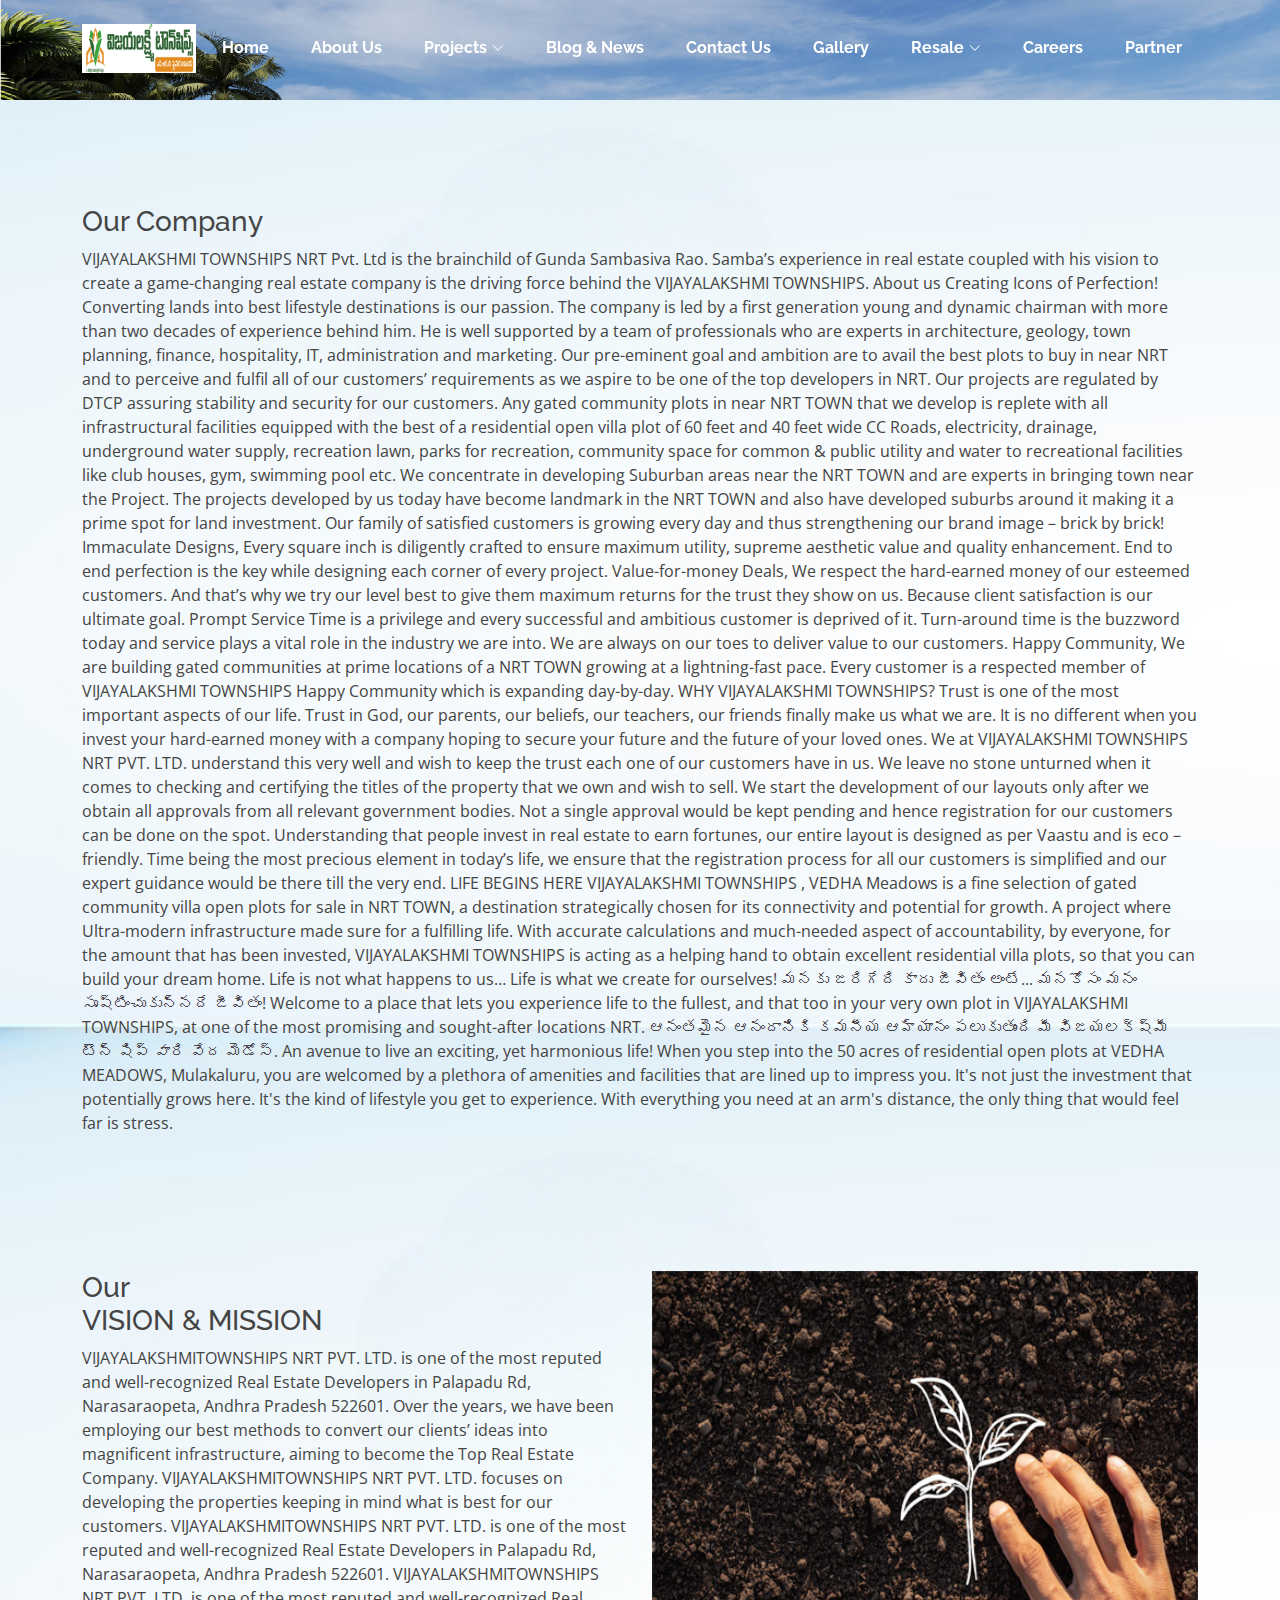
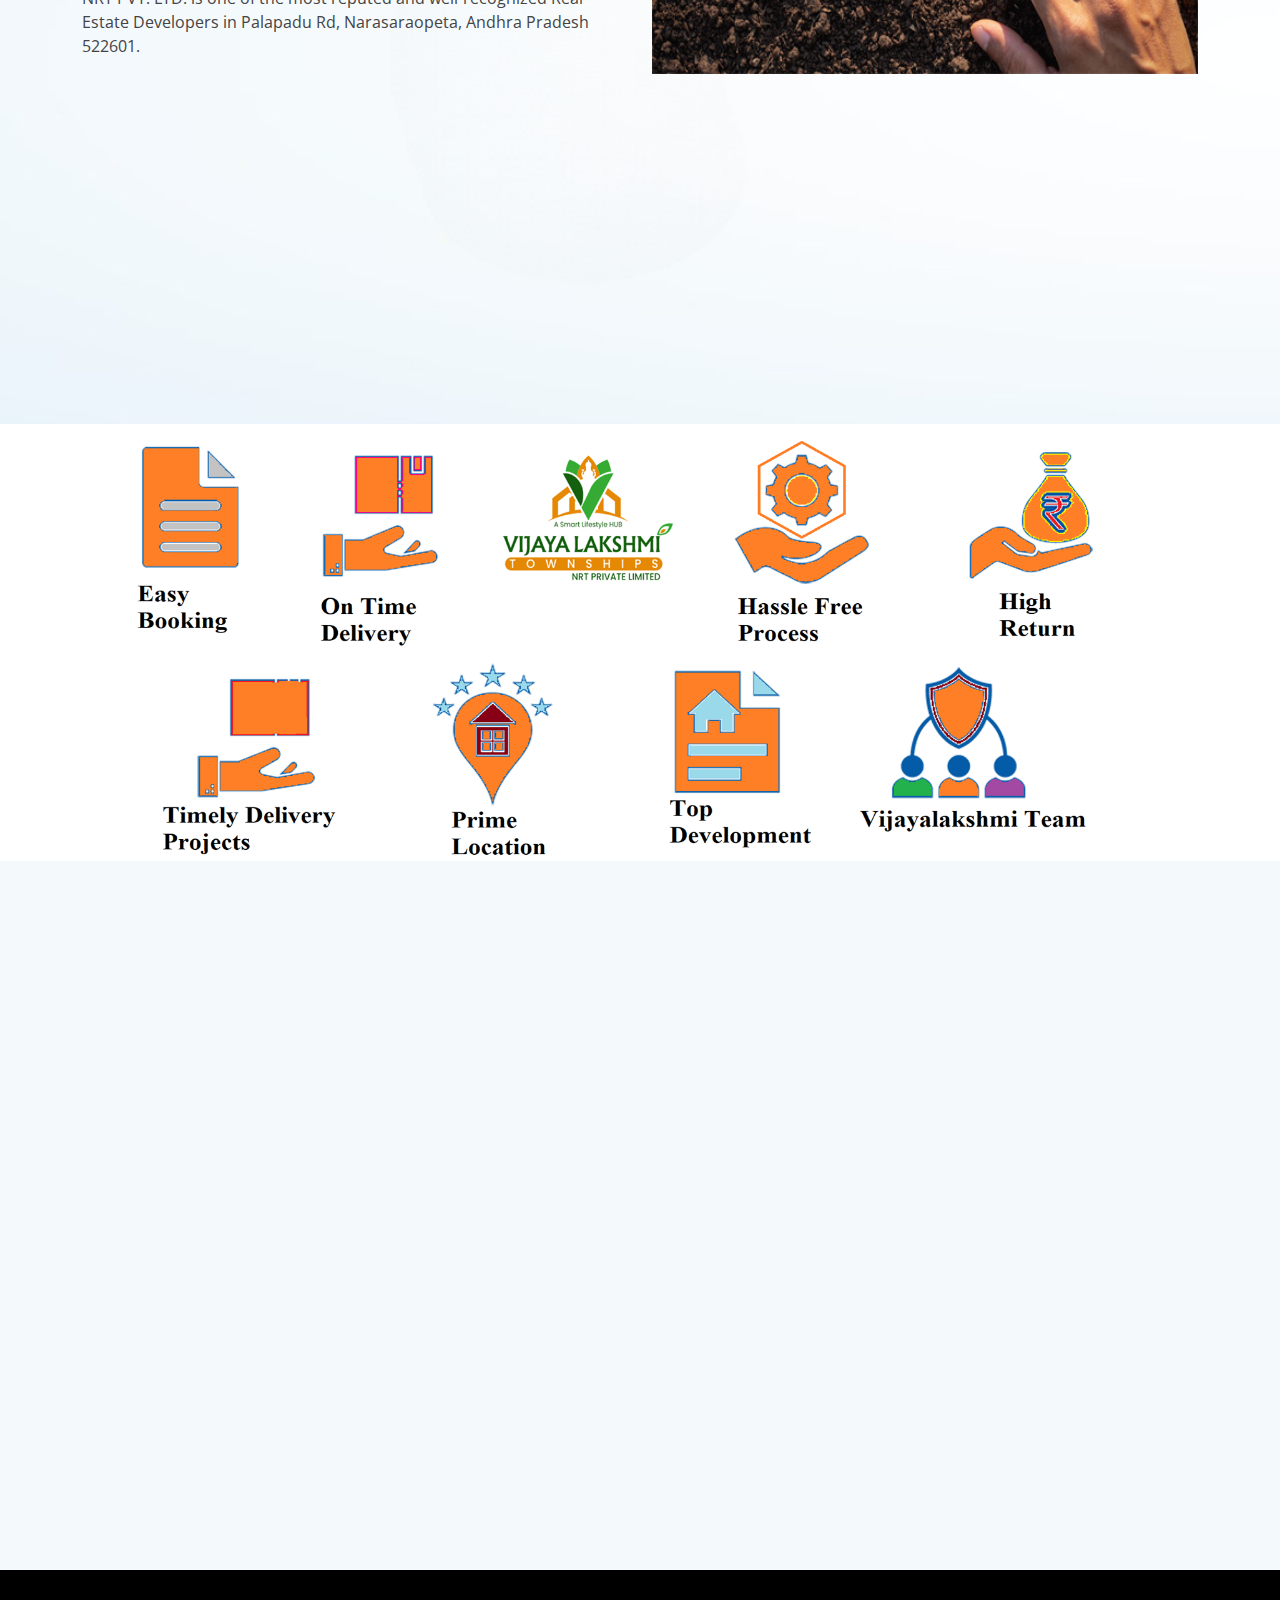
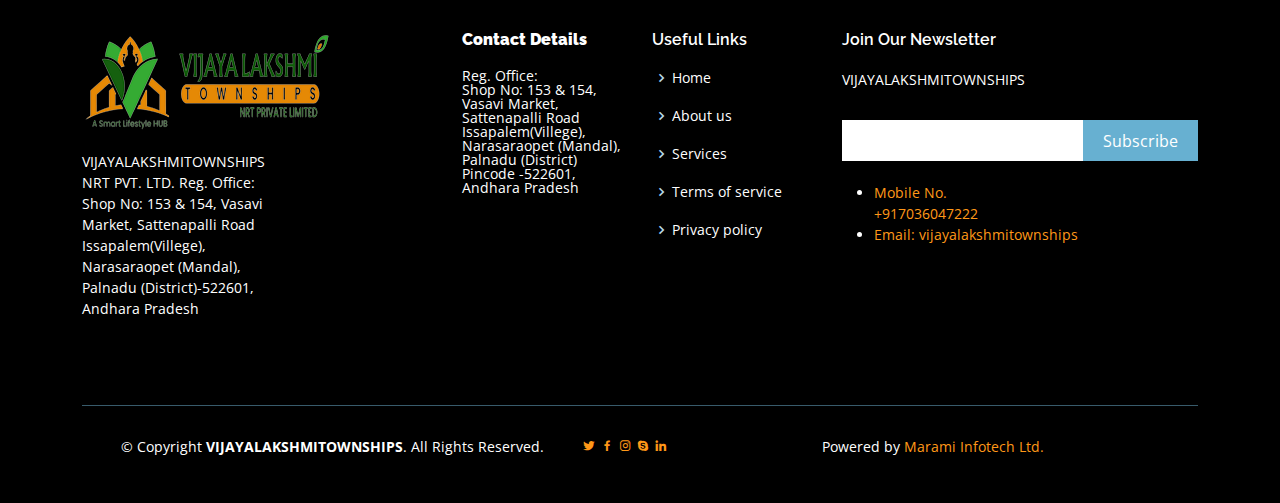
<file: aboutus.html>
<!DOCTYPE html>
<html lang="en">

<head>
  <meta charset="utf-8">
  <meta content="width=device-width, initial-scale=1.0" name="viewport">

  <title>VIJAYALAKSHMITOWNSHIPS NRT PVT. LTD.</title>
  <meta content="" name="description">
  <meta content="" name="keywords">

  <!-- Favicons -->
  <link href="assets/img/favicon.png" rel="icon">
  <link href="assets/img/apple-touch-icon.png" rel="apple-touch-icon">

  <!-- Google Fonts -->
  <link href="https://fonts.googleapis.com/css?family=Open+Sans:300,300i,400,400i,600,600i,700,700i|Raleway:300,300i,400,400i,500,500i,600,600i,700,700i|Poppins:300,300i,400,400i,500,500i,600,600i,700,700i" rel="stylesheet">

  <!-- Vendor CSS Files -->
  <link href="assets/vendor/aos/aos.css" rel="stylesheet">
  <link href="assets/vendor/bootstrap/css/bootstrap.min.css" rel="stylesheet">
  <link href="assets/vendor/bootstrap-icons/bootstrap-icons.css" rel="stylesheet">
  <link href="assets/vendor/boxicons/css/boxicons.min.css" rel="stylesheet">
  <link href="assets/vendor/glightbox/css/glightbox.min.css" rel="stylesheet">
  <link href="assets/vendor/swiper/swiper-bundle.min.css" rel="stylesheet">

  <!-- Template Main CSS File -->
  <link href="assets/css/style.css" rel="stylesheet">

  <!-- =======================================================
  * Template Name: Squadfree - v4.8.1
  * Template URL: https://bootstrapmade.com/squadfree-free-bootstrap-template-creative/
  * Author: BootstrapMade.com
  * License: https://bootstrapmade.com/license/
  ======================================================== -->
</head>

<body style="background-image: url('assets/img/Home/bbbb.png');">


  <!-- ======= Header ======= -->
  <header id="header" class="fixed-top header-transparent">
    <div class="container d-flex align-items-center justify-content-between">

      <div class="logo">
        <h1 class="text-light">
          <!-- <a href="index.html"><span><img src="apple-touch-icon.png"></span></a></h1> -->
        <!-- Uncomment below if you prefer to use an image logo -->
        <a href="index.html"><img src="assets/img/logo.png" alt="" class="img-fluid"></a>
      </div>

      <nav id="navbar" class="navbar">
        <ul>
          <li><a class="nav-link scrollto active" href="index.html">Home</a></li>
          <li><a class="nav-link scrollto" href="aboutus.html">About Us</a></li>
          <li class="dropdown">
            <a href="Projects.html"><span>Projects</span> <i class="bi bi-chevron-down"></i></a>
            <ul>
              <li><a href="Projects.html">OnGoing Projects</a></li>
              <!-- <li class="dropdown"><a href="#"><span>Deep Drop Down</span> <i class="bi bi-chevron-right"></i></a>
                <ul>
                  <li><a href="#">Deep Drop Down 1</a></li>
                  <li><a href="#">Deep Drop Down 2</a></li>
                  <li><a href="#">Deep Drop Down 3</a></li>
                  <li><a href="#">Deep Drop Down 4</a></li>
                  <li><a href="#">Deep Drop Down 5</a></li>
                </ul>
              </li> -->
              <li><a href="Projects.html">Completed Projects</a></li>
              <!-- <li><a href="#">Drop Down 3</a></li>
              <li><a href="#">Drop Down 4</a></li>     -->
            </ul>
          </li>
          <li><a class="nav-link scrollto" href="BlogNews.html">Blog & News</a></li>
          <li><a class="nav-link scrollto" href="ContactUs.html">Contact Us</a></li>
          
          <li><a class="nav-link scrollto" href="#">Gallery</a></li>
          <li class="dropdown"><a href="#"><span>Resale </span> <i class="bi bi-chevron-down"></i></a>
            <ul>
              <li><a href="#">Drop Down 1</a></li>
              <!-- <li class="dropdown"><a href="#"><span>Deep Drop Down</span> <i class="bi bi-chevron-right"></i></a>
                <ul>
                  <li><a href="#">Deep Drop Down 1</a></li>
                  <li><a href="#">Deep Drop Down 2</a></li>
                  <li><a href="#">Deep Drop Down 3</a></li>
                  <li><a href="#">Deep Drop Down 4</a></li>
                  <li><a href="#">Deep Drop Down 5</a></li>
                </ul>
              </li> -->
              <li><a href="#">Drop Down 2</a></li>
              <!-- <li><a href="#">Drop Down 3</a></li>
              <li><a href="#">Drop Down 4</a></li>     -->
            </ul>
          </li>
          <li><a class="nav-link scrollto" href="#">Careers</a></li>
          
          <li><a class="nav-link scrollto" href="#">Partner</a></li>
        </ul>
        <i class="bi bi-list mobile-nav-toggle"></i>
      </nav>
      <!-- .navbar -->

    </div>
  </header>
  <!-- End Header -->

<!-- ======= Hero Section ======= -->
  

  <img src="assets/img/Home/about.png"  height="100" width="100%" alt="">

  
    <!-- End Hero -->



  <main id="main">
    <!-- ======= About Section ======= -->
    <section id="about">
      <div class="container">
            <!-- <div class="row showcase-section"> -->
              <!-- <div class="col-md-6">
                <img src="assets/img/Home/about.jpg" alt="showcase image">
              </div> -->
              <!-- <div class="col-md-6">
                <div class="about-text"> -->
                  <h3>Our <span class="color">Company</span></h3>
                  <p> VIJAYALAKSHMI TOWNSHIPS NRT Pvt. Ltd is the brainchild of Gunda Sambasiva Rao. Samba’s experience in real estate coupled with 
                    his vision to create a game-changing real estate company is the driving force behind the VIJAYALAKSHMI TOWNSHIPS.

                    About us
                    Creating Icons of Perfection!
                    Converting lands into best lifestyle destinations is our passion. The company is led by a first generation young and dynamic chairman with 
                    more than two decades of experience behind him. He is well supported by a team of professionals who are experts in architecture, geology, 
                    town planning, finance, hospitality, IT, administration and marketing. Our pre-eminent goal and ambition are to avail the best plots to 
                    buy in near NRT and to perceive and fulfil all of our customers’ requirements as we aspire to be one of the top developers in NRT. 
                    Our projects are regulated by DTCP assuring stability and security for our customers.
                    Any gated community plots in near NRT TOWN that we develop is replete with all infrastructural facilities equipped with the best of a 
                    residential open villa plot of 60 feet and 40 feet wide CC Roads, electricity, drainage, underground water supply, recreation lawn, 
                    parks for recreation, community space for common & public utility and water to recreational facilities like club houses, gym, swimming 
                    pool etc. We concentrate in developing Suburban areas near the NRT TOWN and are experts in bringing town near the Project. The projects 
                    developed by us today have become landmark in the NRT TOWN and also have developed suburbs around it making it a prime spot for land 
                    investment.
                    Our family of satisfied customers is growing every day and thus strengthening our brand image – brick by brick!
                    Immaculate Designs, Every square inch is diligently crafted to ensure maximum utility, supreme aesthetic value and quality enhancement. 
                    End to end perfection is the key while designing each corner of every project.
                    Value-for-money Deals, We respect the hard-earned money of our esteemed customers. And that’s why we try our level best to give them 
                    maximum returns for the trust they show on us. Because client satisfaction is our ultimate goal.
                    Prompt Service Time is a privilege and every successful and ambitious customer is deprived of it. Turn-around time is the buzzword 
                    today and service plays a vital role in the industry we are into. We are always on our toes to deliver value to our customers.
                    Happy Community, We are building gated communities at prime locations of a NRT TOWN growing at a lightning-fast pace. Every customer 
                    is a respected member of VIJAYALAKSHMI TOWNSHIPS Happy Community which is expanding day-by-day.                 
                    WHY VIJAYALAKSHMI TOWNSHIPS?
                    Trust is one of the most important aspects of our life. Trust in God, our parents, our beliefs, our teachers, our friends finally 
                    make us what we are. It is no different when you invest your hard-earned money with a company hoping to secure your future and the 
                    future of your loved ones. We at VIJAYALAKSHMI TOWNSHIPS NRT PVT. LTD.  understand this very well and wish to keep the trust each one of our customers have in us. We leave no stone unturned when it comes to checking and certifying the titles of the property that we own and wish to sell.
                    We start the development of our layouts only after we obtain all approvals from all relevant government bodies. Not a single approval 
                    would be kept pending and hence registration for our customers can be done on the spot. Understanding that people invest in real estate 
                    to earn fortunes, our entire layout is designed as per Vaastu and is eco – friendly.
                    Time being the most precious element in today’s life, we ensure that the registration process for all our customers is simplified and 
                    our expert guidance would be there till the very end.
                    <!-- *NRI SERVICES
                    End to end solutions are provided to all our NRI customers who wish to invest in our ventures.
                    •	NRIs can book their plot online.
                    •	Download the brouchers for all details.
                    •	Make payments online.
                    •	Complete all documentation for registration from the comfort of your home – Overseas.
                    •	The Government of India Registered Sale deed would be delivered to you within 30 days of Receiving your full payment and 
                    registration charges of your plot
                    *WHY NRT
                     Hyderabad is the capital and largest city of the southern Indian state of Telangana. Occupying 650 square kilometres (250 sq mi) along the banks of the Musi River, it has a population of 6.8 million and a metropolitan population of 7.75 million, making it the fourth most populous city and sixth most populous urban agglomeration in India. At an average altitude of 542 metres (1,778 ft), much of Hyderabad is situated on hilly terrain around artificial lakes, including Hussain Sagar—predating the city’s founding—north of the city centre.
                    •	5th Largest City in India experiencing explosive growth.
                    •	The World Bank has recognized Hyderabad as the 2nd biggest Indian city in business.
                    •	DTZ has declared Hyderabad as the 3rd safest city in the world for offices.
                    •	IT, ITES Pharma & Biotech Super-Hub in the Country.
                    •	Reputed International Airport.
                    •	Metro Rail Project - Longest in the country.
                    •	5th largest GDP contribution in the country, 4.44 lakh crores .
                    •	ITIR project expected to generate 56 lakh jobs.
                    •	Hyderabad expected to touch 2 crore in population.                  -->
                    
                   LIFE BEGINS HERE
                    VIJAYALAKSHMI TOWNSHIPS , VEDHA Meadows is a fine selection of gated community villa open plots for sale in NRT TOWN, 
                    a destination strategically chosen for its connectivity and potential for growth. A project where Ultra-modern 
                    infrastructure made sure for a fulfilling life. With accurate calculations and much-needed aspect of accountability, 
                    by everyone, for the amount that has been invested, VIJAYALAKSHMI TOWNSHIPS is acting as a helping hand to obtain 
                  excellent residential villa plots, so that you can build your dream home.
                    
                    Life is not what happens to us…
                    Life is what we create for ourselves!
                    
                    మనకు జరిగేది కాదు జీవితం అంటే... మనకోసం మనం సృష్టించుకున్నదే జీవితం!
                    
                    Welcome to a place that lets you experience life to the fullest, and that too in your very own plot in VIJAYALAKSHMI TOWNSHIPS, at one of the most promising and sought-after locations NRT. 
                    
                    ఆనంతమైన ఆనందానికి కమనీయ ఆహ్యానం పలుకుతుంది 
                    
                    మీ విజయలక్ష్మీ టౌన్ షిప్ వారి వేద మెడోస్.                  
                    An avenue to live an exciting, yet harmonious life!
                    When you step into the 50 acres of residential open plots at VEDHA MEADOWS, Mulakaluru, you are welcomed by a plethora of amenities and facilities that are lined up to impress you. It's not just the investment that potentially grows here. It's the kind of lifestyle you get to experience. With everything you need at an arm's distance, the only thing that would feel far is stress.
                    </p>			
                    
                    <!-- <div>
                      
                      <a href="aboutus.html" >Read More <i class="bx bx-chevron-right"></i> </a>										
                    </div> -->
                <!-- </div>
              </div>
            </div>
          </div> -->
        
      </div>
    </section> 
    <!-- End About Section -->

    <!-- ======= Our Vision Mission Section ======= -->
    <section id="about">
      <div class="container">
            <div class="row showcase-section">
             

          
              <div class="col-md-6">
                <div class="about-text">
                  <h3>Our <br><span class="color">VISION & MISSION</span></h3>
                  <p> VIJAYALAKSHMITOWNSHIPS NRT PVT. LTD. is one of the most reputed and well-recognized Real Estate Developers in Palapadu Rd, 
                    Narasaraopeta, Andhra Pradesh 522601.      
                    Over the years, we have been employing our best methods to convert our clients’ ideas into magnificent infrastructure, 
                    aiming to become the Top Real Estate Company. VIJAYALAKSHMITOWNSHIPS NRT PVT. LTD. focuses on developing the properties keeping in mind 
                    what is best for our customers.
                    VIJAYALAKSHMITOWNSHIPS NRT PVT. LTD. is one of the most reputed and well-recognized Real Estate Developers in Palapadu Rd, 
                    Narasaraopeta, Andhra Pradesh 522601.
                    VIJAYALAKSHMITOWNSHIPS NRT PVT. LTD. is one of the most reputed and well-recognized Real Estate Developers in Palapadu Rd, 
                    Narasaraopeta, Andhra Pradesh 522601.
                    </p>			
                    
                    <!-- <div>
                      
                      <a href="#" >Blog and News <i class="bx bx-chevron-right"></i> </a>										
                    </div> -->
                </div>
              </div>
              <div class="col-md-6">
                <img src="assets/img/Home/blognnews.jpg" height="100%" width="100%" alt="">
              </div>  
            </div>
          </div>
        
      </div>
    </section>
    <!-- ======= End Vision Mission ======= -->

     <!-- ======= Why Choose Section ======= -->
     <section id="portfolio" class="portfolio">
      <div class="container">

        <div class="section-title" data-aos="fade-in" data-aos-delay="100">
          <h2>WHY CHOOSE SILPA INFRATECH?</h2>
          <p>We are here to create a real value in property and places.<br>
            We believe in creating promising investment opportunities for our customers <br>
            by providing them with knowledge and accurate information about the projects. Here’s 
            what sets us apart:</p>
        </div>
      </div>
    </section>
    
    <!-- ======= End Why Choose Section ======= -->

    <img src="assets/img/Icons/icon - Copy.png" class="img-fluid" alt="">



<!-- ======= Testimonials Section ======= -->
<section id="testimonials" class="testimonials section-bg">
  <div class="container">

    <div class="section-title" data-aos="fade-in" data-aos-delay="100">
      <h2>Team</h2>
      <p><b>Our Team of Leaders</b><br>
        VIJAYALAKSHMITOWNSHIPS NRT PVT. LTD.</p>
    </div>

    <div class="testimonials-slider swiper" data-aos="fade-up" data-aos-delay="100">
      <div class="swiper-wrapper">

        <div class="swiper-slide">
          <div class="testimonial-item">
            <p>
              <i class="bx bxs-quote-alt-left quote-icon-left"></i>
              VIJAYALAKSHMITOWNSHIPS NRT PVT. LTD.<br>
        Reg. Office: Shop No: 153 & 154, Vasavi Market, Sattenapalli Road Issapalem(Villege),<br>
        Narasaraopet (Mandal), Palnadu (District)-522601, Andhara Pradesh
              <i class="bx bxs-quote-alt-right quote-icon-right"></i>
            </p>
            <img src="assets/img/testimonials/testimonials-1.jpg" class="testimonial-img" alt="">
            <h3>CEO</h3>
            <h4>Ceo &amp; Founder</h4>
          </div>
        </div><!-- End testimonial item -->

        <div class="swiper-slide">
          <div class="testimonial-item">
            <p>
              <i class="bx bxs-quote-alt-left quote-icon-left"></i>
              VIJAYALAKSHMITOWNSHIPS NRT PVT. LTD.<br>
        Reg. Office: Shop No: 153 & 154, Vasavi Market, Sattenapalli Road Issapalem(Villege),<br>
        Narasaraopet (Mandal), Palnadu (District)-522601, Andhara Pradesh
              <i class="bx bxs-quote-alt-right quote-icon-right"></i>
            </p>
            <img src="assets/img/testimonials/testimonials-2.jpg" class="testimonial-img" alt="">
            <h3>Manager</h3>
            <h4>Manager</h4>
          </div>
        </div><!-- End testimonial item -->

        <div class="swiper-slide">
          <div class="testimonial-item">
            <p>
              <i class="bx bxs-quote-alt-left quote-icon-left"></i>
              VIJAYALAKSHMITOWNSHIPS NRT PVT. LTD.<br>
        Reg. Office: Shop No: 153 & 154, Vasavi Market, Sattenapalli Road Issapalem(Villege),<br>
        Narasaraopet (Mandal), Palnadu (District)-522601, Andhara Pradesh
              <i class="bx bxs-quote-alt-right quote-icon-right"></i>
            </p>
            <img src="assets/img/testimonials/testimonials-3.jpg" class="testimonial-img" alt="">
            <h3>Developers</h3>
            <h4>Spftware Engineer</h4>
          </div>
        </div><!-- End testimonial item -->

        <div class="swiper-slide">
          <div class="testimonial-item">
            <p>
              <i class="bx bxs-quote-alt-left quote-icon-left"></i>
              VIJAYALAKSHMITOWNSHIPS NRT PVT. LTD.<br>
        Reg. Office: Shop No: 153 & 154, Vasavi Market, Sattenapalli Road Issapalem(Villege),<br>
        Narasaraopet (Mandal), Palnadu (District)-522601, Andhara Pradesh
              <i class="bx bxs-quote-alt-right quote-icon-right"></i>
            </p>
            <img src="assets/img/testimonials/testimonials-4.jpg" class="testimonial-img" alt="">
            <h3>Dr. XYZ</h3>
            <h4>Doctor</h4>
          </div>
        </div><!-- End testimonial item -->

        <div class="swiper-slide">
          <div class="testimonial-item">
            <p>
              <i class="bx bxs-quote-alt-left quote-icon-left"></i>
              VIJAYALAKSHMITOWNSHIPS NRT PVT. LTD.<br>
              Reg. Office: Shop No: 153 & 154, Vasavi Market, Sattenapalli Road Issapalem(Villege),<br>
              Narasaraopet (Mandal), Palnadu (District)-522601, Andhara Pradesh
              <i class="bx bxs-quote-alt-right quote-icon-right"></i>
            </p>
            <img src="assets/img/testimonials/testimonials-5.jpg" class="testimonial-img" alt="">
            <h3>ABC</h3>
            <h4>Engineer</h4>
          </div>
        </div><!-- End testimonial item -->

      </div>
      <div class="swiper-pagination"></div>
    </div>

  </div>
</section>
<!-- End Testimonials Section -->


  
  <!-- ======= Footer ======= -->
  <footer id="footer">
    <div class="footer-top">
      <div class="container">
        <div class="row">

          <!-- <div class="col-lg-4 col-md-6">
            <div class="footer-info">
              <h3>VIJAYALAKSHMITOWNSHIPS</h3>
              <p class="pb-3"><em>Reg. Office: Shop No: 153 & 154, Vasavi Market, Sattenapalli Road
                Issapalem(Villege), Narasaraopet (Mandal), Palnadu (District)-522601, Andhara Pradesh</em></p>
              <p>
                <strong>Phone:</strong> +917036047222 , 7036047333<br>
                <strong>Email:</strong> info@vijayalakshmitownships.com<br>
              </p>
              <div class="social-links mt-3">
                <a href="#" class="twitter"><i class="bx bxl-twitter"></i></a>
                <a href="#" class="facebook"><i class="bx bxl-facebook"></i></a>
                <a href="#" class="instagram"><i class="bx bxl-instagram"></i></a>
                <a href="#" class="google-plus"><i class="bx bxl-skype"></i></a>
                <a href="#" class="linkedin"><i class="bx bxl-linkedin"></i></a>
              </div>
            </div>
          </div> -->
          <div class="col-lg-2 col-md-6 footer-links">
            
             <img src="assets/img/logot.png" class="testimonial-img" alt="" ><br>
            <ul>
              <li>
              
                <p>
                  <br>
                  VIJAYALAKSHMITOWNSHIPS NRT PVT. LTD.
                  Reg. Office: Shop No: 153 & 154, Vasavi Market, Sattenapalli Road Issapalem(Villege),
                  Narasaraopet (Mandal), Palnadu (District)-522601, Andhara Pradesh
                </p>
                </li>
              
            </ul>
          </div>

          <div class="col-lg-2 col-md-6 footer-links"></div>

          <div class="col-lg-2 col-md-6 footer-links">
            <h4><b> Contact Details</b></h4>
            <ul>
              <li><a href="https://goo.gl/maps/hcLhwtPkvPHZro9MA">Reg. Office: <br>
                Shop No: 153 & 154, <br>
                Vasavi Market, <br>
                Sattenapalli Road<br>
                Issapalem(Villege), <br>
                Narasaraopet (Mandal),<br>
                Palnadu (District)<br>
                Pincode -522601,<br>
                 Andhara Pradesh</a></li>
              <!-- <li>
                
                <a href="tel:+917036047222">Mobile No.<br>+917036047222</a></li>
              <li>
               
                <a href="mailto:info@vijayalakshmitownships.com">Email: vijayalakshmitownships</a><br></li> -->
            </ul>
            
          </div>
          <div class="col-lg-2 col-md-6 footer-links">
            <h4>Useful Links</h4>
            <ul>
              <li><i class="bx bx-chevron-right"></i> <a href="#">Home</a></li>
              <li><i class="bx bx-chevron-right"></i> <a href="#">About us</a></li>
              <li><i class="bx bx-chevron-right"></i> <a href="#">Services</a></li>
              <li><i class="bx bx-chevron-right"></i> <a href="#">Terms of service</a></li>
              <li><i class="bx bx-chevron-right"></i> <a href="#">Privacy policy</a></li>
            </ul>
          </div>

          <!-- <div class="col-lg-2 col-md-6 footer-links">
            <h4>Our Services</h4>
            <ul>
              <li><i class="bx bx-chevron-right"></i> <a href="#">Web Design</a></li>
              <li><i class="bx bx-chevron-right"></i> <a href="#">Web Development</a></li>
              <li><i class="bx bx-chevron-right"></i> <a href="#">Product Management</a></li>
              <li><i class="bx bx-chevron-right"></i> <a href="#">Marketing</a></li>
              <li><i class="bx bx-chevron-right"></i> <a href="#">Graphic Design</a></li>
            </ul>
          </div> -->

          <div class="col-lg-4 col-md-6 footer-newsletter">
            <h4>Join Our Newsletter</h4>
            <p>VIJAYALAKSHMITOWNSHIPS</p>
            <form action="" method="post">
              <input type="email" name="email"><input type="submit" value="Subscribe">
            </form>
            <div>
              <ul>
                <br>
              <li>
                <!-- <i class="bx bx-chevron-right"></i> -->
                <a href="tel:+917036047222">Mobile No.<br>+917036047222</a></li>
              <li>
                <!-- <i class="bx bx-chevron-right"></i>  -->
                <a href="mailto:info@vijayalakshmitownships.com">Email: vijayalakshmitownships</a><br></li>
              </ul>
            </div>
          
            <!-- <div class="social-links mt-3">
              <a href="#" class="twitter"><i class="bx bxl-twitter"></i></a>
              <a href="#" class="facebook"><i class="bx bxl-facebook"></i></a>
              <a href="#" class="instagram"><i class="bx bxl-instagram"></i></a>
              <a href="#" class="google-plus"><i class="bx bxl-skype"></i></a>
              <a href="#" class="linkedin"><i class="bx bxl-linkedin"></i></a>
            </div> -->
          </div>

        </div>
      </div>
    </div>

    
    <div class="container">
      <div class="copyright">
        <div style="display: flex;">
          <div style="flex-grow: 1;">&copy; Copyright <strong><span>VIJAYALAKSHMITOWNSHIPS</span></strong>. All Rights Reserved.</div>
          <div class="social-links">
            <a href="#" class="twitter"><i class="bx bxl-twitter"></i></a>
            <a href="#" class="facebook"><i class="bx bxl-facebook"></i></a>
            <a href="#" class="instagram"><i class="bx bxl-instagram"></i></a>
            <a href="#" class="google-plus"><i class="bx bxl-skype"></i></a>
            <a href="#" class="linkedin"><i class="bx bxl-linkedin"></i></a>
          </div>
           <div style="flex-grow: 4;">Powered by <a href="https://marami.biz/">Marami Infotech Ltd. </p></div>
      
      </div>
    </div>

  </footer><!-- End Footer -->

  <a href="#" class="back-to-top d-flex align-items-center justify-content-center"><i class="bi bi-arrow-up-short"></i></a>

  <!-- Vendor JS Files -->
  <script src="assets/vendor/purecounter/purecounter_vanilla.js"></script>
  <script src="assets/vendor/aos/aos.js"></script>
  <script src="assets/vendor/bootstrap/js/bootstrap.bundle.min.js"></script>
  <script src="assets/vendor/glightbox/js/glightbox.min.js"></script>
  <script src="assets/vendor/isotope-layout/isotope.pkgd.min.js"></script>
  <script src="assets/vendor/swiper/swiper-bundle.min.js"></script>
  <script src="assets/vendor/php-email-form/validate.js"></script>

  <!-- Template Main JS File -->
  <script src="assets/js/main.js"></script>

</body>

</html>
</file>
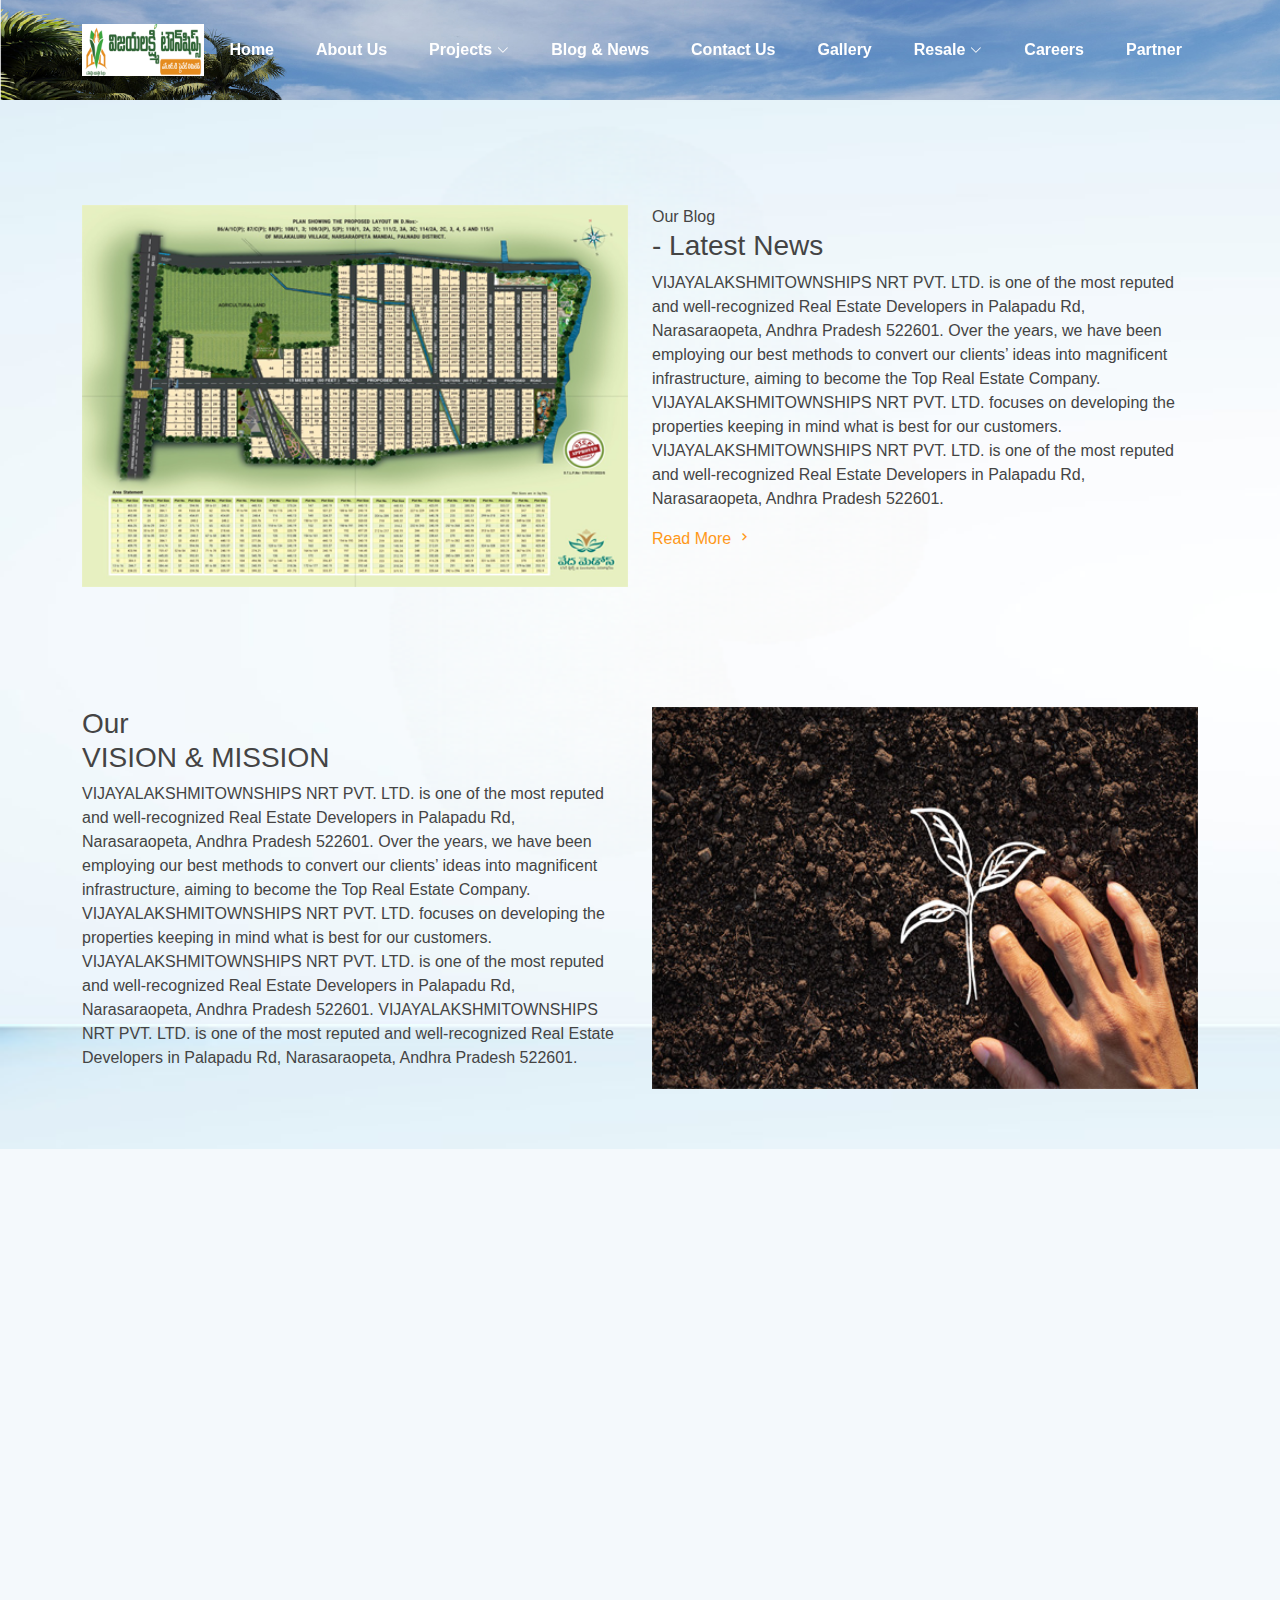
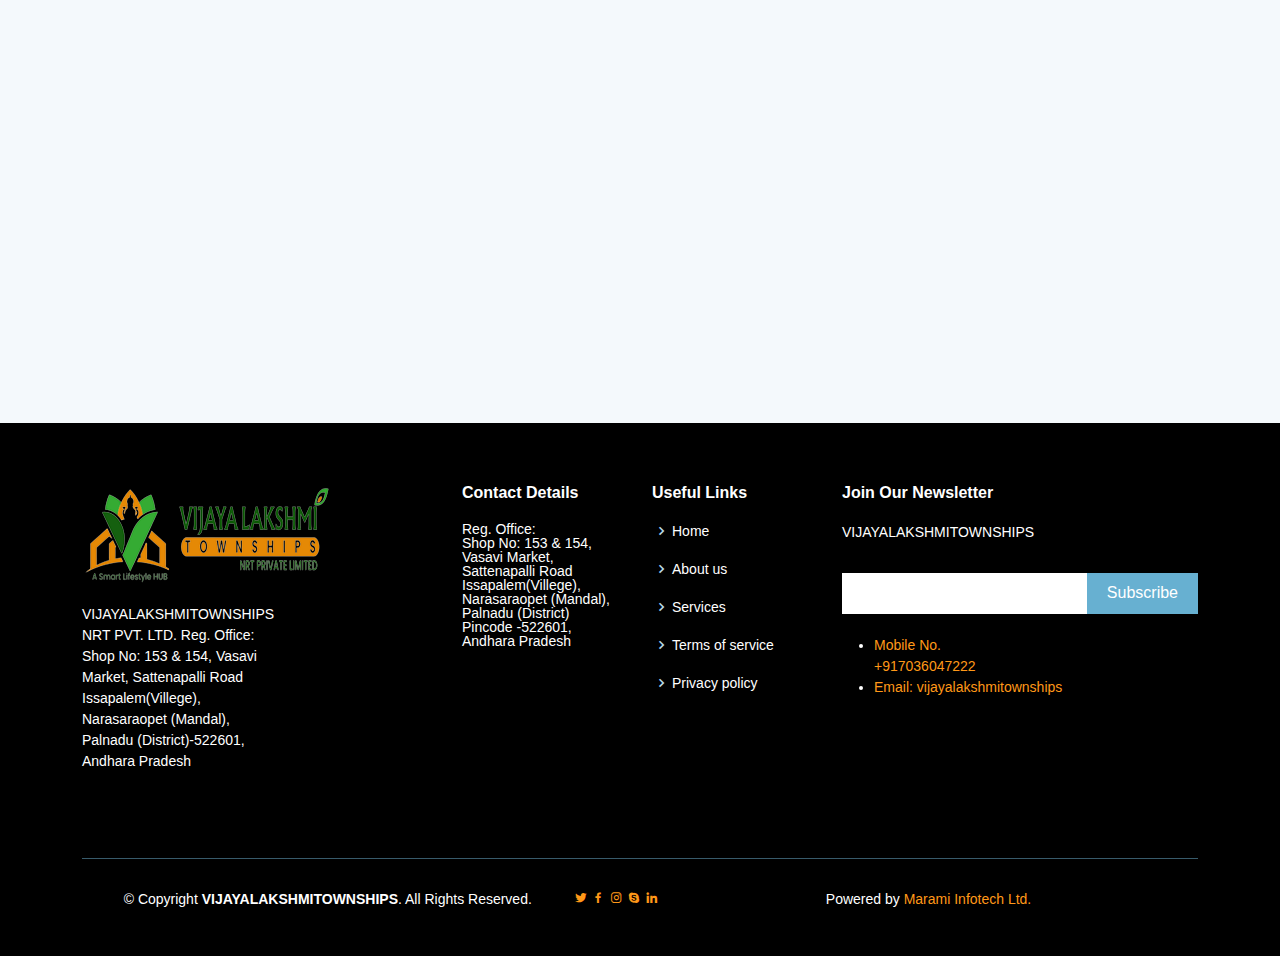
<file: BlogNews.html>
<!DOCTYPE html>
<html lang="en">

<head>
  <meta charset="utf-8">
  <meta content="width=device-width, initial-scale=1.0" name="viewport">

  <title>VIJAYALAKSHMITOWNSHIPS NRT PVT. LTD.</title>
  <meta content="" name="description">
  <meta content="" name="keywords">

  <!-- Favicons -->
  <link href="assets/img/favicon.png" rel="icon">
  <link href="assets/img/apple-touch-icon.png" rel="apple-touch-icon">

  <!-- Google Fonts -->
  <!-- <link href="https://fonts.googleapis.com/css?family=Open+Sans:300,300i,400,400i,600,600i,700,700i|Raleway:300,300i,400,400i,500,500i,600,600i,700,700i|Poppins:300,300i,400,400i,500,500i,600,600i,700,700i" rel="stylesheet"> -->
  <link href="https://fonts.googleapis.com/css?family=Trirong">
  

  <!-- Vendor CSS Files -->
  <link href="assets/vendor/aos/aos.css" rel="stylesheet">
  <link href="assets/vendor/bootstrap/css/bootstrap.min.css" rel="stylesheet">
  <link href="assets/vendor/bootstrap-icons/bootstrap-icons.css" rel="stylesheet">
  <link href="assets/vendor/boxicons/css/boxicons.min.css" rel="stylesheet">
  <link href="assets/vendor/glightbox/css/glightbox.min.css" rel="stylesheet">
  <link href="assets/vendor/swiper/swiper-bundle.min.css" rel="stylesheet">

  <!-- Template Main CSS File -->
  <link href="assets/css/style.css" rel="stylesheet">

  <!-- =======================================================
  * Template Name: Squadfree - v4.8.1
  * Template URL: https://bootstrapmade.com/squadfree-free-bootstrap-template-creative/
  * Author: BootstrapMade.com
  * License: https://bootstrapmade.com/license/
  ======================================================== -->
</head>

<body style="background-image: url('assets/img/Home/bbbb.png');">

  <!-- ======= Header ======= -->
  <header id="header" class="fixed-top header-transparent">
    <div class="container d-flex align-items-center justify-content-between">

      <div class="logo">
        <h1 class="text-light">
          <!-- <a href="index.html"><span><img src="apple-touch-icon.png"></span></a></h1> -->
        <!-- Uncomment below if you prefer to use an image logo -->
        <a href="index.html"><img src="assets/img/logo.png" alt="" class="img-fluid"></a>
      </div>

      <nav id="navbar" class="navbar">
        <ul>
          <li><a class="nav-link scrollto active" href="index.html">Home</a></li>
          <li><a class="nav-link scrollto" href="aboutus.html">About Us</a></li>
          <li class="dropdown">
            <a href="Projects.html"><span>Projects</span> <i class="bi bi-chevron-down"></i></a>
            <ul>
              <li><a href="Projects.html">OnGoing Projects</a></li>
              <!-- <li class="dropdown"><a href="#"><span>Deep Drop Down</span> <i class="bi bi-chevron-right"></i></a>
                <ul>
                  <li><a href="#">Deep Drop Down 1</a></li>
                  <li><a href="#">Deep Drop Down 2</a></li>
                  <li><a href="#">Deep Drop Down 3</a></li>
                  <li><a href="#">Deep Drop Down 4</a></li>
                  <li><a href="#">Deep Drop Down 5</a></li>
                </ul>
              </li> -->
              <li><a href="Projects.html">Completed Projects</a></li>
              <!-- <li><a href="#">Drop Down 3</a></li>
              <li><a href="#">Drop Down 4</a></li>     -->
            </ul>
          </li>
          <li><a class="nav-link scrollto" href="BlogNews.html">Blog & News</a></li>
          <li><a class="nav-link scrollto" href="ContactUs.html">Contact Us</a></li>
          
          <li><a class="nav-link scrollto" href="#">Gallery</a></li>
          <li class="dropdown"><a href="#"><span>Resale </span> <i class="bi bi-chevron-down"></i></a>
            <ul>
              <li><a href="#">Drop Down 1</a></li>
              <!-- <li class="dropdown"><a href="#"><span>Deep Drop Down</span> <i class="bi bi-chevron-right"></i></a>
                <ul>
                  <li><a href="#">Deep Drop Down 1</a></li>
                  <li><a href="#">Deep Drop Down 2</a></li>
                  <li><a href="#">Deep Drop Down 3</a></li>
                  <li><a href="#">Deep Drop Down 4</a></li>
                  <li><a href="#">Deep Drop Down 5</a></li>
                </ul>
              </li> -->
              <li><a href="#">Drop Down 2</a></li>
              <!-- <li><a href="#">Drop Down 3</a></li>
              <li><a href="#">Drop Down 4</a></li>     -->
            </ul>
          </li>
          <li><a class="nav-link scrollto" href="#">Careers</a></li>
          
          <li><a class="nav-link scrollto" href="#">Partner</a></li>
        </ul>
        <i class="bi bi-list mobile-nav-toggle"></i>
      </nav>
      <!-- .navbar -->

    </div>
  </header>
  <!-- End Header -->

<!-- ======= Hero Section ======= -->
  

  <img src="assets/img/Home/about.png"  height="100" width="100%" alt="">

  
    <!-- End Hero -->



  <main id="main">
    <!-- ======= About Section ======= -->
    <section id="about">
      <div class="container">
            <div class="row showcase-section">
              <div class="col-md-6">
                <img src="assets/img/Home/layout.png"  height="100%" width="100%" alt="">
              </div>

              <!-- <div class="card" style="width: 16rem;">
                <img class="card-img-top" src="assets/img/Home/about.jpg" alt="Card image cap">
                <div class="card-body">
                  <h5 class="card-title">Card title</h5>
                  <p class="card-text">Some quick example text to build on the card title and make up the bulk of the card's content.</p>
                  <a href="#" class="btn btn-primary">Go somewhere</a>
                </div>
              </div> -->
              <div class="col-md-6">
                <div class="about-text">
                  Our Blog<br><span class="color"><h3>-  Latest News</span></h3>
                  <p> VIJAYALAKSHMITOWNSHIPS NRT PVT. LTD. is one of the most reputed and well-recognized Real Estate Developers in Palapadu Rd, 
                    Narasaraopeta, Andhra Pradesh 522601.      
                    Over the years, we have been employing our best methods to convert our clients’ ideas into magnificent infrastructure, 
                    aiming to become the Top Real Estate Company. VIJAYALAKSHMITOWNSHIPS NRT PVT. LTD. focuses on developing the properties keeping in mind 
                    what is best for our customers.
                    VIJAYALAKSHMITOWNSHIPS NRT PVT. LTD. is one of the most reputed and well-recognized Real Estate Developers in Palapadu Rd, 
                    Narasaraopeta, Andhra Pradesh 522601.
                    </p>			
                    
                    <div>
                      
                      <a href="aboutus.html" >Read More <i class="bx bx-chevron-right"></i> </a>										
                    </div>
                </div>
              </div>
            </div>
          </div>
        
      </div>
    </section> 
    <!-- End About Section -->

    <!-- ======= Our Vision Mission Section ======= -->
    <section id="about">
      <div class="container">
            <div class="row showcase-section">
             

          
              <div class="col-md-6">
                <div class="about-text">
                  <h3>Our <br><span class="color">VISION & MISSION</span></h3>
                  <p> VIJAYALAKSHMITOWNSHIPS NRT PVT. LTD. is one of the most reputed and well-recognized Real Estate Developers in Palapadu Rd, 
                    Narasaraopeta, Andhra Pradesh 522601.      
                    Over the years, we have been employing our best methods to convert our clients’ ideas into magnificent infrastructure, 
                    aiming to become the Top Real Estate Company. VIJAYALAKSHMITOWNSHIPS NRT PVT. LTD. focuses on developing the properties keeping in mind 
                    what is best for our customers.
                    VIJAYALAKSHMITOWNSHIPS NRT PVT. LTD. is one of the most reputed and well-recognized Real Estate Developers in Palapadu Rd, 
                    Narasaraopeta, Andhra Pradesh 522601.
                    VIJAYALAKSHMITOWNSHIPS NRT PVT. LTD. is one of the most reputed and well-recognized Real Estate Developers in Palapadu Rd, 
                    Narasaraopeta, Andhra Pradesh 522601.
                    </p>			
                    
                    <!-- <div>
                      
                      <a href="#" >Blog and News <i class="bx bx-chevron-right"></i> </a>										
                    </div> -->
                </div>
              </div>
              <div class="col-md-6">
                <img src="assets/img/Home/blognnews.jpg"  height="100%" width="100%" alt="">
              </div>  
            </div>
          </div>
        
      </div>
    </section>
    <!-- ======= End Vision Mission ======= -->

      <!-- ======= Contact Section ======= -->
      <section id="contact" class="contact section-bg">
        <div class="container" data-aos="fade-up">
  
          <div class="section-title">
            <h2>Contact</h2>
            <p>VIJAYALAKSHMITOWNSHIPS NRT PVT. LTD.<br>
              </p>
          </div>
  
          <div class="row">
            <div class="col-lg-6">
              <div class="info-box mb-4">
                <i class="bx bx-map"></i>
                <h3>Our Address</h3>
                <p>Reg. Office: Shop No: 153 & 154, Vasavi Market, <br>Sattenapalli Road Issapalem(Villege),
                  Narasaraopet (Mandal), Palnadu (District)-522601, Andhara Pradesh</p>
              </div>
            </div>
  
            <div class="col-lg-3 col-md-6">
              <div class="info-box  mb-4">
                <i class="bx bx-envelope"></i>
                <h3>Email Us</h3>
                <p>info@vijayalakshmitownships.com</p>
              </div>
            </div>
  
            <div class="col-lg-3 col-md-6">
              <div class="info-box  mb-4">
                <i class="bx bx-phone-call"></i>
                <h3>Call Us</h3>
                <p>+91 7036047222 , 7036047333</p>
              </div>
            </div>
  
          </div>
  
          <div class="row">
  
            <div class="col-lg-6 " style="border: 1px solid orange">
              <iframe src="https://maps.google.com/maps?width=600&amp;height=400&amp;hl=en&amp;q=Vijayalakshmi Township,palapadu Rd, Narasaraopeta, Andhra Pradesh&amp;t=&amp;z=13&amp;ie=UTF8&amp;iwloc=B&amp;output=embed" 
              height="350" width="100%" style="border: 1px;" allowfullscreen="" loading="lazy" referrerpolicy="no-referrer-when-downgrade"></iframe>
            </div>
  
            <div class="col-lg-6">
              <form action="forms/contact.php" method="post" role="form" class="php-email-form">
                <div class="row">
                  <div class="col-md-6 form-group">
                    <input type="text" name="name" class="form-control" id="name" placeholder="Your Name" required>
                  </div>
                  <div class="col-md-6 form-group mt-3 mt-md-0">
                    <input type="email" class="form-control" name="email" id="email" placeholder="Your Email" required>
                  </div>
                </div>
                <div class="form-group mt-3">
                  <input type="text" class="form-control" name="subject" id="subject" placeholder="Subject" required>
                </div>
                <div class="form-group mt-3">
                  <textarea class="form-control" name="message" rows="5" placeholder="Message" required></textarea>
                </div>
                <div class="my-3">
                  <div class="loading">Loading</div>
                  <div class="error-message"></div>
                  <div class="sent-message">Your message has been sent. Thank you!</div>
                </div>
                <div class="text-center"><button type="submit">Send Message</button></div>
              </form>
            </div>
  
          </div>
  
        </div>
      </section>
      <!-- End Contact Section -->

  <!-- ======= Footer ======= -->
  <footer id="footer">
    <div class="footer-top">
      <div class="container">
        <div class="row">

          <!-- <div class="col-lg-4 col-md-6">
            <div class="footer-info">
              <h3>VIJAYALAKSHMITOWNSHIPS</h3>
              <p class="pb-3"><em>Reg. Office: Shop No: 153 & 154, Vasavi Market, Sattenapalli Road
                Issapalem(Villege), Narasaraopet (Mandal), Palnadu (District)-522601, Andhara Pradesh</em></p>
              <p>
                <strong>Phone:</strong> +917036047222 , 7036047333<br>
                <strong>Email:</strong> info@vijayalakshmitownships.com<br>
              </p>
              <div class="social-links mt-3">
                <a href="#" class="twitter"><i class="bx bxl-twitter"></i></a>
                <a href="#" class="facebook"><i class="bx bxl-facebook"></i></a>
                <a href="#" class="instagram"><i class="bx bxl-instagram"></i></a>
                <a href="#" class="google-plus"><i class="bx bxl-skype"></i></a>
                <a href="#" class="linkedin"><i class="bx bxl-linkedin"></i></a>
              </div>
            </div>
          </div> -->
          <div class="col-lg-2 col-md-6 footer-links">
            
             <img src="assets/img/logot.png" class="testimonial-img" alt="" ><br>
            <ul>
              <li>
              
                <p>
                  <br>
                  VIJAYALAKSHMITOWNSHIPS NRT PVT. LTD.
                  Reg. Office: Shop No: 153 & 154, Vasavi Market, Sattenapalli Road Issapalem(Villege),
                  Narasaraopet (Mandal), Palnadu (District)-522601, Andhara Pradesh
                </p>
                </li>
              
            </ul>
          </div>

          <div class="col-lg-2 col-md-6 footer-links"></div>

          <div class="col-lg-2 col-md-6 footer-links">
            <h4><b> Contact Details</b></h4>
            <ul>
              <li><a href="https://goo.gl/maps/hcLhwtPkvPHZro9MA">Reg. Office: <br>
                Shop No: 153 & 154, <br>
                Vasavi Market, <br>
                Sattenapalli Road<br>
                Issapalem(Villege), <br>
                Narasaraopet (Mandal),<br>
                Palnadu (District)<br>
                Pincode -522601,<br>
                 Andhara Pradesh</a></li>
              <!-- <li>
                
                <a href="tel:+917036047222">Mobile No.<br>+917036047222</a></li>
              <li>
               
                <a href="mailto:info@vijayalakshmitownships.com">Email: vijayalakshmitownships</a><br></li> -->
            </ul>
            
          </div>
          <div class="col-lg-2 col-md-6 footer-links">
            <h4>Useful Links</h4>
            <ul>
              <li><i class="bx bx-chevron-right"></i> <a href="#">Home</a></li>
              <li><i class="bx bx-chevron-right"></i> <a href="#">About us</a></li>
              <li><i class="bx bx-chevron-right"></i> <a href="#">Services</a></li>
              <li><i class="bx bx-chevron-right"></i> <a href="#">Terms of service</a></li>
              <li><i class="bx bx-chevron-right"></i> <a href="#">Privacy policy</a></li>
            </ul>
          </div>

          <!-- <div class="col-lg-2 col-md-6 footer-links">
            <h4>Our Services</h4>
            <ul>
              <li><i class="bx bx-chevron-right"></i> <a href="#">Web Design</a></li>
              <li><i class="bx bx-chevron-right"></i> <a href="#">Web Development</a></li>
              <li><i class="bx bx-chevron-right"></i> <a href="#">Product Management</a></li>
              <li><i class="bx bx-chevron-right"></i> <a href="#">Marketing</a></li>
              <li><i class="bx bx-chevron-right"></i> <a href="#">Graphic Design</a></li>
            </ul>
          </div> -->

          <div class="col-lg-4 col-md-6 footer-newsletter">
            <h4>Join Our Newsletter</h4>
            <p>VIJAYALAKSHMITOWNSHIPS</p>
            <form action="" method="post">
              <input type="email" name="email"><input type="submit" value="Subscribe">
            </form>
            <div>
              <ul>
                <br>
              <li>
                <!-- <i class="bx bx-chevron-right"></i> -->
                <a href="tel:+917036047222">Mobile No.<br>+917036047222</a></li>
              <li>
                <!-- <i class="bx bx-chevron-right"></i>  -->
                <a href="mailto:info@vijayalakshmitownships.com">Email: vijayalakshmitownships</a><br></li>
              </ul>
            </div>
          
            <!-- <div class="social-links mt-3">
              <a href="#" class="twitter"><i class="bx bxl-twitter"></i></a>
              <a href="#" class="facebook"><i class="bx bxl-facebook"></i></a>
              <a href="#" class="instagram"><i class="bx bxl-instagram"></i></a>
              <a href="#" class="google-plus"><i class="bx bxl-skype"></i></a>
              <a href="#" class="linkedin"><i class="bx bxl-linkedin"></i></a>
            </div> -->
          </div>

        </div>
      </div>
    </div>

    
    <div class="container">
      <div class="copyright">
        <div style="display: flex;">
          <div style="flex-grow: 1;">&copy; Copyright <strong><span>VIJAYALAKSHMITOWNSHIPS</span></strong>. All Rights Reserved.</div>
          <div class="social-links">
            <a href="#" class="twitter"><i class="bx bxl-twitter"></i></a>
            <a href="#" class="facebook"><i class="bx bxl-facebook"></i></a>
            <a href="#" class="instagram"><i class="bx bxl-instagram"></i></a>
            <a href="#" class="google-plus"><i class="bx bxl-skype"></i></a>
            <a href="#" class="linkedin"><i class="bx bxl-linkedin"></i></a>
          </div>
           <div style="flex-grow: 4;">Powered by <a href="https://marami.biz/">Marami Infotech Ltd. </p></div>
      
      </div>
    </div>

  </footer><!-- End Footer -->

  <a href="#" class="back-to-top d-flex align-items-center justify-content-center"><i class="bi bi-arrow-up-short"></i></a>

  <!-- Vendor JS Files -->
  <script src="assets/vendor/purecounter/purecounter_vanilla.js"></script>
  <script src="assets/vendor/aos/aos.js"></script>
  <script src="assets/vendor/bootstrap/js/bootstrap.bundle.min.js"></script>
  <script src="assets/vendor/glightbox/js/glightbox.min.js"></script>
  <script src="assets/vendor/isotope-layout/isotope.pkgd.min.js"></script>
  <script src="assets/vendor/swiper/swiper-bundle.min.js"></script>
  <script src="assets/vendor/php-email-form/validate.js"></script>

  <!-- Template Main JS File -->
  <script src="assets/js/main.js"></script>

</body>

</html>
</file>
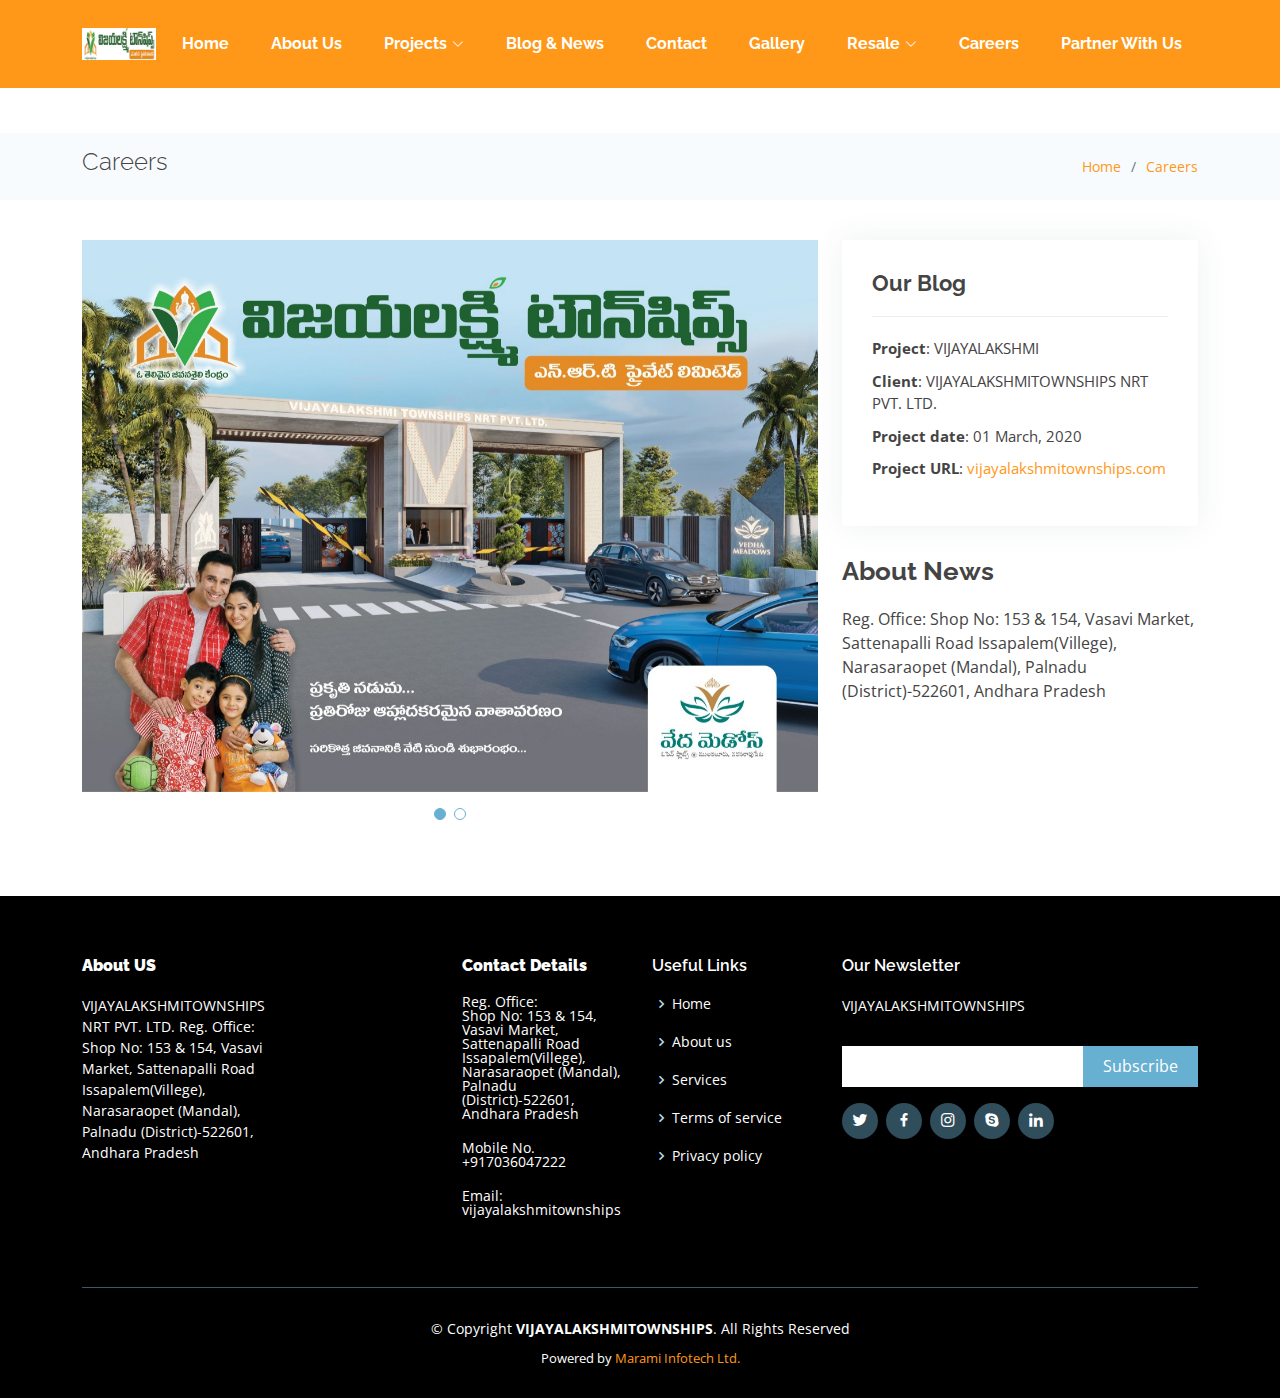
<file: Careers.html>
<!DOCTYPE html>
<html lang="en">

<head>
  <meta charset="utf-8">
  <meta content="width=device-width, initial-scale=1.0" name="viewport">

  <title>Careers</title>
  <meta content="" name="description">
  <meta content="" name="keywords">

  <!-- Favicons -->
  <link href="assets/img/favicon.png" rel="icon">
  <link href="assets/img/apple-touch-icon.png" rel="apple-touch-icon">

  <!-- Google Fonts -->
  <link href="https://fonts.googleapis.com/css?family=Open+Sans:300,300i,400,400i,600,600i,700,700i|Raleway:300,300i,400,400i,500,500i,600,600i,700,700i|Poppins:300,300i,400,400i,500,500i,600,600i,700,700i" rel="stylesheet">

  <!-- Vendor CSS Files -->
  <link href="assets/vendor/aos/aos.css" rel="stylesheet">
  <link href="assets/vendor/bootstrap/css/bootstrap.min.css" rel="stylesheet">
  <link href="assets/vendor/bootstrap-icons/bootstrap-icons.css" rel="stylesheet">
  <link href="assets/vendor/boxicons/css/boxicons.min.css" rel="stylesheet">
  <link href="assets/vendor/glightbox/css/glightbox.min.css" rel="stylesheet">
  <link href="assets/vendor/swiper/swiper-bundle.min.css" rel="stylesheet">

  <!-- Template Main CSS File -->
  <link href="assets/css/style.css" rel="stylesheet">

  <!-- =======================================================
  * Template Name: Squadfree - v4.8.1
  * Template URL: https://bootstrapmade.com/squadfree-free-bootstrap-template-creative/
  * Author: BootstrapMade.com
  * License: https://bootstrapmade.com/license/
  ======================================================== -->
</head>

<body>

  <!-- ======= Header ======= -->
  <header id="header" >
    <div class="container d-flex align-items-center justify-content-between">

      <div class="logo">
        <h1 class="text-light">
          <!-- <a href="index.html"><span><img src="apple-touch-icon.png"></span></a></h1> -->
        <!-- Uncomment below if you prefer to use an image logo -->
        <a href="index.html"><img src="assets/img/logo.png" alt="" class="img-fluid"></a>
      </div>

      <nav id="navbar" class="navbar">
        <ul>
          <li><a class="nav-link scrollto active" href="index.html">Home</a></li>
          <li><a class="nav-link scrollto" href="aboutus.html">About Us</a></li>
          <li class="dropdown">
            <a href="Projects.html"><span>Projects</span> <i class="bi bi-chevron-down"></i></a>
            <ul>
              <li><a href="#">OnGoing Projects</a></li>
              <!-- <li class="dropdown"><a href="#"><span>Deep Drop Down</span> <i class="bi bi-chevron-right"></i></a>
                <ul>
                  <li><a href="#">Deep Drop Down 1</a></li>
                  <li><a href="#">Deep Drop Down 2</a></li>
                  <li><a href="#">Deep Drop Down 3</a></li>
                  <li><a href="#">Deep Drop Down 4</a></li>
                  <li><a href="#">Deep Drop Down 5</a></li>
                </ul>
              </li> -->
              <li><a href="#">Completed Projects</a></li>
              <!-- <li><a href="#">Drop Down 3</a></li>
              <li><a href="#">Drop Down 4</a></li>     -->
            </ul>
          </li>
          <li><a class="nav-link scrollto" href="BlogNews.html">Blog & News</a></li>
          <li><a class="nav-link scrollto" href="ContactUs.html">Contact</a></li>
          
          <li><a class="nav-link scrollto" href="#">Gallery</a></li>
          <li class="dropdown"><a href="#"><span>Resale </span> <i class="bi bi-chevron-down"></i></a>
            <ul>
              <li><a href="#">Drop Down 1</a></li>
              <!-- <li class="dropdown"><a href="#"><span>Deep Drop Down</span> <i class="bi bi-chevron-right"></i></a>
                <ul>
                  <li><a href="#">Deep Drop Down 1</a></li>
                  <li><a href="#">Deep Drop Down 2</a></li>
                  <li><a href="#">Deep Drop Down 3</a></li>
                  <li><a href="#">Deep Drop Down 4</a></li>
                  <li><a href="#">Deep Drop Down 5</a></li>
                </ul>
              </li> -->
              <li><a href="#">Drop Down 2</a></li>
              <!-- <li><a href="#">Drop Down 3</a></li>
              <li><a href="#">Drop Down 4</a></li>     -->
            </ul>
          </li>
          <li><a class="nav-link scrollto" href="#">Careers</a></li>
          
          <li><a class="nav-link scrollto" href="#">Partner With Us</a></li>
        </ul>
        <i class="bi bi-list mobile-nav-toggle"></i>
      </nav><!-- .navbar -->

    </div>
  </header><!-- End Header -->

  <main id="main">

    <!-- ======= Breadcrumbs Section ======= -->
    <section class="breadcrumbs">
      <div class="container">

        <div class="d-flex justify-content-between align-items-center">
          <h2>Careers </h2>
          <ol>
            <li><a href="index.html">Home</a></li>
            <li><a href="BlogNews.html">Careers</a></li>
          
          </ol>
        </div>

      </div>
    </section><!-- Breadcrumbs Section -->

    <!-- ======= Portfolio Details Section ======= -->
    <section id="portfolio-details" class="portfolio-details">
      <div class="container">

        <div class="row gy-4">

          <div class="col-lg-8">
            <div class="portfolio-details-slider swiper">
              <div class="swiper-wrapper align-items-center">

                <div class="swiper-slide">
                  <img src="assets/img/portfolio/portfolio-1.jpeg" alt="">
                </div>

                <div class="swiper-slide">
                  <img src="assets/img/portfolio/portfolio-6.jpeg" alt="">
                </div>

                <!-- <div class="swiper-slide">
                  <img src="assets/img/portfolio/portfolio-3.jpg" alt="">
                </div> -->

              </div>
              <div class="swiper-pagination"></div>
            </div>
          </div>

          <div class="col-lg-4">
            <div class="portfolio-info">
              <h3>Our Blog</h3>
              <ul>
                <li><strong>Project</strong>: VIJAYALAKSHMI</li>
                <li><strong>Client</strong>: VIJAYALAKSHMITOWNSHIPS NRT PVT. LTD.</li>
                <li><strong>Project date</strong>: 01 March, 2020</li>
                <li><strong>Project URL</strong>: <a href="vijayalakshmitownships.com
                  ">vijayalakshmitownships.com
                </a></li>
              </ul>
            </div>
            <div class="portfolio-description">
              <h2>About News</h2>
              <p>
                Reg. Office: Shop No: 153 & 154, Vasavi Market, Sattenapalli Road
                Issapalem(Villege), Narasaraopet (Mandal), Palnadu (District)-522601, Andhara Pradesh
              </p>
            </div>
          </div>

        </div>

      </div>
    </section><!-- End Portfolio Details Section -->

  </main><!-- End #main -->

  <!-- ======= Footer ======= -->
  <footer id="footer">
    <div class="footer-top">
      <div class="container">
        <div class="row">

          <!-- <div class="col-lg-4 col-md-6">
            <div class="footer-info">
              <h3>VIJAYALAKSHMITOWNSHIPS</h3>
              <p class="pb-3"><em>Reg. Office: Shop No: 153 & 154, Vasavi Market, Sattenapalli Road
                Issapalem(Villege), Narasaraopet (Mandal), Palnadu (District)-522601, Andhara Pradesh</em></p>
              <p>
                <strong>Phone:</strong> +917036047222 , 7036047333<br>
                <strong>Email:</strong> info@vijayalakshmitownships.com<br>
              </p>
              <div class="social-links mt-3">
                <a href="#" class="twitter"><i class="bx bxl-twitter"></i></a>
                <a href="#" class="facebook"><i class="bx bxl-facebook"></i></a>
                <a href="#" class="instagram"><i class="bx bxl-instagram"></i></a>
                <a href="#" class="google-plus"><i class="bx bxl-skype"></i></a>
                <a href="#" class="linkedin"><i class="bx bxl-linkedin"></i></a>
              </div>
            </div>
          </div> -->
          <div class="col-lg-2 col-md-6 footer-links">
            <h4><b> About US</b></h4>
            <ul>
              <li>
                <p>
                  VIJAYALAKSHMITOWNSHIPS NRT PVT. LTD.
                  Reg. Office: Shop No: 153 & 154, Vasavi Market, Sattenapalli Road Issapalem(Villege),
                  Narasaraopet (Mandal), Palnadu (District)-522601, Andhara Pradesh
                </p>
                </li>
              
            </ul>
          </div>

          <div class="col-lg-2 col-md-6 footer-links"></div>

          <div class="col-lg-2 col-md-6 footer-links">
            <h4><b> Contact Details</b></h4>
            <ul>
              <li><a href="https://goo.gl/maps/hcLhwtPkvPHZro9MA">Reg. Office: <br>Shop No: 153 & 154, Vasavi Market, Sattenapalli Road
                Issapalem(Villege), Narasaraopet (Mandal), Palnadu (District)-522601, Andhara Pradesh</a></li>
              <li>
                <!-- <i class="bx bx-chevron-right"></i> -->
                <a href="tel:123-456-7890">Mobile No.<br>+917036047222</a></li>
              <li>
                <!-- <i class="bx bx-chevron-right"></i>  -->
                <a href="mailto:info@vijayalakshmitownships.com">Email: vijayalakshmitownships</a><br></li>
            </ul>
            
          </div>
          
          <div class="col-lg-2 col-md-6 footer-links">
            <h4>Useful Links</h4>
            <ul>
              <li><i class="bx bx-chevron-right"></i> <a href="index.html">Home</a></li>
              <li><i class="bx bx-chevron-right"></i> <a href="aboutus.html">About us</a></li>
              <li><i class="bx bx-chevron-right"></i> <a href="#">Services</a></li>
              <li><i class="bx bx-chevron-right"></i> <a href="#">Terms of service</a></li>
              <li><i class="bx bx-chevron-right"></i> <a href="#">Privacy policy</a></li>
            </ul>
          </div>

          <!-- <div class="col-lg-2 col-md-6 footer-links">
            <h4>Our Services</h4>
            <ul>
              <li><i class="bx bx-chevron-right"></i> <a href="#">Web Design</a></li>
              <li><i class="bx bx-chevron-right"></i> <a href="#">Web Development</a></li>
              <li><i class="bx bx-chevron-right"></i> <a href="#">Product Management</a></li>
              <li><i class="bx bx-chevron-right"></i> <a href="#">Marketing</a></li>
              <li><i class="bx bx-chevron-right"></i> <a href="#">Graphic Design</a></li>
            </ul>
          </div> -->

          <div class="col-lg-4 col-md-6 footer-newsletter">
            <h4>Our Newsletter</h4>
            <p>VIJAYALAKSHMITOWNSHIPS</p>
            <form action="" method="post">
              <input type="email" name="email"><input type="submit" value="Subscribe">
            </form>
            <div class="social-links mt-3">
              <a href="#" class="twitter"><i class="bx bxl-twitter"></i></a>
              <a href="#" class="facebook"><i class="bx bxl-facebook"></i></a>
              <a href="#" class="instagram"><i class="bx bxl-instagram"></i></a>
              <a href="#" class="google-plus"><i class="bx bxl-skype"></i></a>
              <a href="#" class="linkedin"><i class="bx bxl-linkedin"></i></a>
            </div>
          </div>

        </div>
      </div>
    </div>


    <div class="container">
      <div class="copyright">
        &copy; Copyright <strong><span>VIJAYALAKSHMITOWNSHIPS</span></strong>. All Rights Reserved
      </div>
      <div class="credits">
        Powered by <a href="https://marami.biz/">Marami Infotech Ltd.</a>
      </div>
    </div>
  </footer><!-- End Footer --><!-- End Footer -->

  <a href="#" class="back-to-top d-flex align-items-center justify-content-center"><i class="bi bi-arrow-up-short"></i></a>

  <!-- Vendor JS Files -->
  <script src="assets/vendor/purecounter/purecounter_vanilla.js"></script>
  <script src="assets/vendor/aos/aos.js"></script>
  <script src="assets/vendor/bootstrap/js/bootstrap.bundle.min.js"></script>
  <script src="assets/vendor/glightbox/js/glightbox.min.js"></script>
  <script src="assets/vendor/isotope-layout/isotope.pkgd.min.js"></script>
  <script src="assets/vendor/swiper/swiper-bundle.min.js"></script>
  <script src="assets/vendor/php-email-form/validate.js"></script>

  <!-- Template Main JS File -->
  <script src="assets/js/main.js"></script>

</body>

</html>
</file>
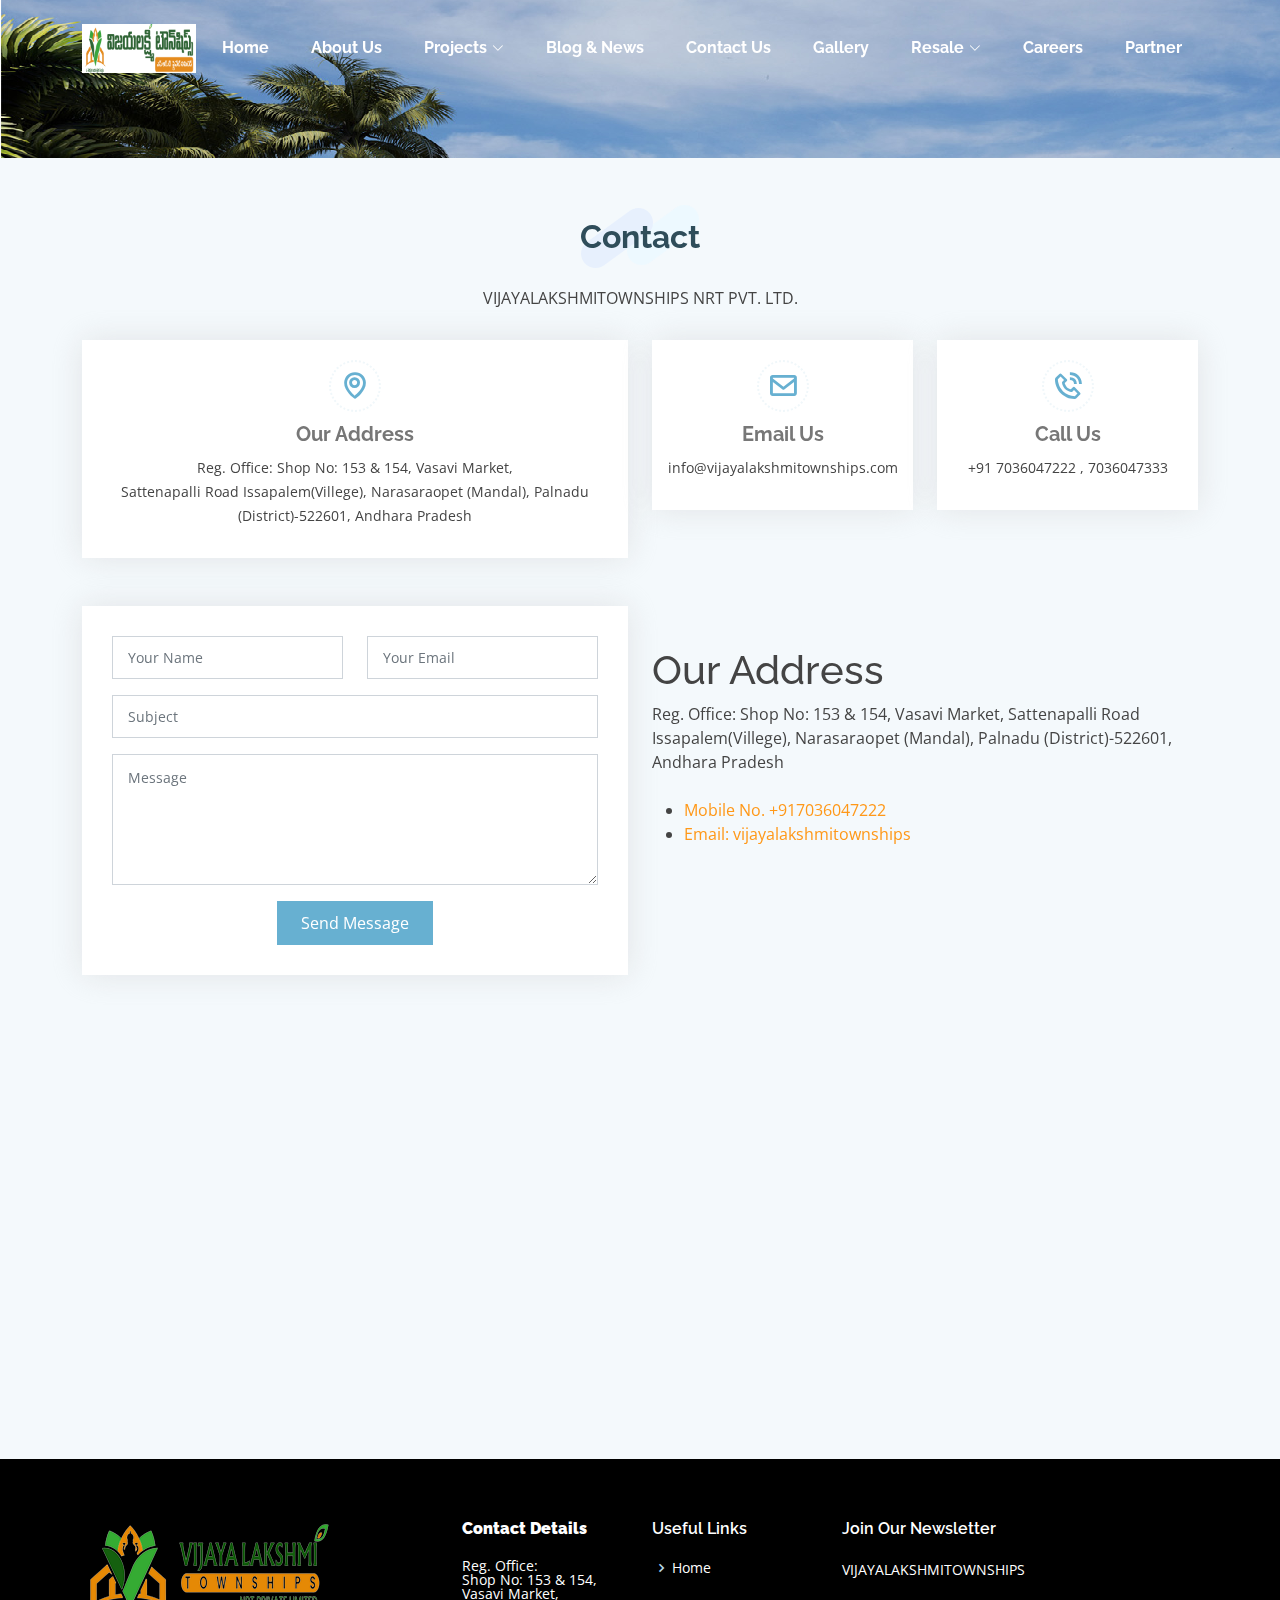
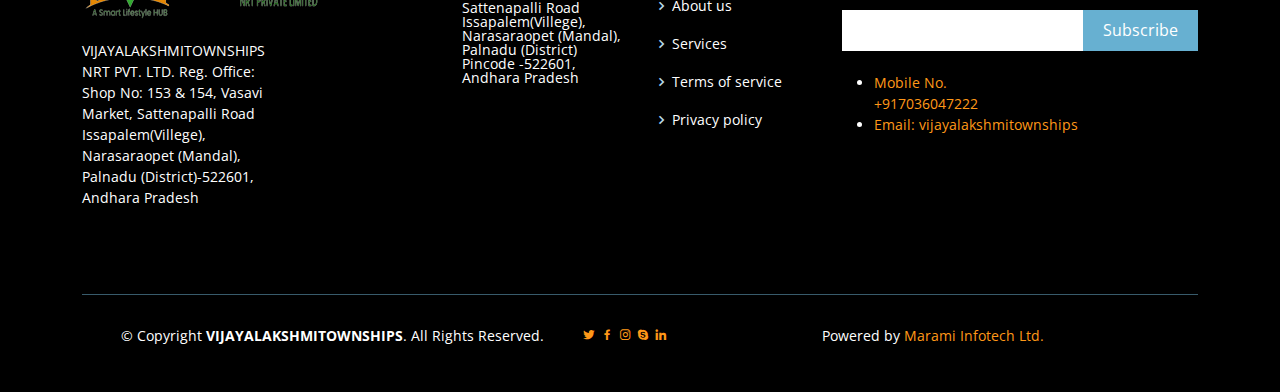
<file: ContactUs.html>
<!DOCTYPE html>
<html lang="en">

<head>
  <meta charset="utf-8">
  <meta content="width=device-width, initial-scale=1.0" name="viewport">

  <title>VIJAYALAKSHMITOWNSHIPS NRT PVT. LTD.</title>
  <meta content="" name="description">
  <meta content="" name="keywords">

  <!-- Favicons -->
  <link href="assets/img/favicon.png" rel="icon">
  <link href="assets/img/apple-touch-icon.png" rel="apple-touch-icon">

  <!-- Google Fonts -->
  <link href="https://fonts.googleapis.com/css?family=Open+Sans:300,300i,400,400i,600,600i,700,700i|Raleway:300,300i,400,400i,
  500,500i,600,600i,700,700i|Poppins:300,300i,400,400i,500,500i,600,600i,700,700i" rel="stylesheet">
  <!-- <link href="https://fonts.googleapis.com/css?family=Trirong"> -->
  

  <!-- Vendor CSS Files -->
  <link href="assets/vendor/aos/aos.css" rel="stylesheet">
  <link href="assets/vendor/bootstrap/css/bootstrap.min.css" rel="stylesheet">
  <link href="assets/vendor/bootstrap-icons/bootstrap-icons.css" rel="stylesheet">
  <link href="assets/vendor/boxicons/css/boxicons.min.css" rel="stylesheet">
  <link href="assets/vendor/glightbox/css/glightbox.min.css" rel="stylesheet">
  <link href="assets/vendor/swiper/swiper-bundle.min.css" rel="stylesheet">

  <!-- Template Main CSS File -->
  <link href="assets/css/style.css" rel="stylesheet">

  <!-- =======================================================
  * Template Name: Squadfree - v4.8.1
  * Template URL: https://bootstrapmade.com/squadfree-free-bootstrap-template-creative/
  * Author: BootstrapMade.com
  * License: https://bootstrapmade.com/license/
  ======================================================== -->
</head>

<body>

  <!-- ======= Header ======= -->
  <header id="header" class="fixed-top header-transparent">
    <div class="container d-flex align-items-center justify-content-between">

      <div class="logo">
        <h1 class="text-light">
          <!-- <a href="index.html"><span><img src="apple-touch-icon.png"></span></a></h1> -->
        <!-- Uncomment below if you prefer to use an image logo -->
        <a href="index.html"><img src="assets/img/logo.png" alt="" class="img-fluid"></a>
      </div>

      <nav id="navbar" class="navbar">
        <ul>
          <li><a class="nav-link scrollto active" href="index.html">Home</a></li>
          <li><a class="nav-link scrollto" href="aboutus.html">About Us</a></li>
          <li class="dropdown">
            <a href="#"><span>Projects</span> <i class="bi bi-chevron-down"></i></a>
            <ul>
              <li><a href="#">OnGoing Projects</a></li>
              <!-- <li class="dropdown"><a href="#"><span>Deep Drop Down</span> <i class="bi bi-chevron-right"></i></a>
                <ul>
                  <li><a href="#">Deep Drop Down 1</a></li>
                  <li><a href="#">Deep Drop Down 2</a></li>
                  <li><a href="#">Deep Drop Down 3</a></li>
                  <li><a href="#">Deep Drop Down 4</a></li>
                  <li><a href="#">Deep Drop Down 5</a></li>
                </ul>
              </li> -->
              <li><a href="#">Completed Projects</a></li>
              <!-- <li><a href="#">Drop Down 3</a></li>
              <li><a href="#">Drop Down 4</a></li>     -->
            </ul>
          </li>
          <li><a class="nav-link scrollto" href="BlogNews.html">Blog & News</a></li>
          <li><a class="nav-link scrollto" href="ContactUs.html">Contact Us</a></li>
          
          <li><a class="nav-link scrollto" href="#">Gallery</a></li>
          <li class="dropdown"><a href="#"><span>Resale </span> <i class="bi bi-chevron-down"></i></a>
            <ul>
              <li><a href="#">Drop Down 1</a></li>
              <!-- <li class="dropdown"><a href="#"><span>Deep Drop Down</span> <i class="bi bi-chevron-right"></i></a>
                <ul>
                  <li><a href="#">Deep Drop Down 1</a></li>
                  <li><a href="#">Deep Drop Down 2</a></li>
                  <li><a href="#">Deep Drop Down 3</a></li>
                  <li><a href="#">Deep Drop Down 4</a></li>
                  <li><a href="#">Deep Drop Down 5</a></li>
                </ul>
              </li> -->
              <li><a href="#">Drop Down 2</a></li>
              <!-- <li><a href="#">Drop Down 3</a></li>
              <li><a href="#">Drop Down 4</a></li>     -->
            </ul>
          </li>
          <li><a class="nav-link scrollto" href="#">Careers</a></li>
          
          <li><a class="nav-link scrollto" href="#">Partner</a></li>
        </ul>
        <i class="bi bi-list mobile-nav-toggle"></i>
      </nav>
      <!-- .navbar -->

    </div>
  </header>
  <!-- End Header -->

<!-- ======= Hero Section ======= -->
  

  <img src="assets/img/Home/about.png" alt>

  
    <!-- End Hero -->


      <!-- ======= Contact Section ======= -->
      <section id="contact" class="contact section-bg">
        <div class="container" data-aos="fade-up">
  
          <div class="section-title">
            <h2>Contact</h2>
            <p>VIJAYALAKSHMITOWNSHIPS NRT PVT. LTD.<br>
              </p>
          </div>
  
          <div class="row">
            <div class="col-lg-6">
              <div class="info-box mb-4">
                <i class="bx bx-map"></i>
                <h3>Our Address</h3>
                <p>Reg. Office: Shop No: 153 & 154, Vasavi Market, <br>Sattenapalli Road Issapalem(Villege),
                  Narasaraopet (Mandal), Palnadu (District)-522601, Andhara Pradesh</p>
              </div>
            </div>
  
            <div class="col-lg-3 col-md-6">
              <div class="info-box  mb-4">
                <i class="bx bx-envelope"></i>
                <h3>Email Us</h3>
                <p>info@vijayalakshmitownships.com</p>
              </div>
            </div>
  
            <div class="col-lg-3 col-md-6">
              <div class="info-box  mb-4">
                <i class="bx bx-phone-call"></i>
                <h3>Call Us</h3>
                <p>+91 7036047222 , 7036047333</p>
              </div>
            </div><br>
  
          </div><br>
  
          <div class="row">
            <div class="col-lg-6">
              <form action="forms/contact.php" method="post" role="form" class="php-email-form">
                <div class="row">
                  <div class="col-md-6 form-group">
                    <input type="text" name="name" class="form-control" id="name" placeholder="Your Name" required>
                  </div>
                  <div class="col-md-6 form-group mt-3 mt-md-0">
                    <input type="email" class="form-control" name="email" id="email" placeholder="Your Email" required>
                  </div>
                </div>
                <div class="form-group mt-3">
                  <input type="text" class="form-control" name="subject" id="subject" placeholder="Subject" required>
                </div>
                <div class="form-group mt-3">
                  <textarea class="form-control" name="message" rows="5" placeholder="Message" required></textarea>
                </div>
                <div class="my-3">
                  <div class="loading">Loading</div>
                  <div class="error-message"></div>
                  <div class="sent-message">Your message has been sent. Thank you!</div>
                </div>
                <div class="text-center"><button type="submit">Send Message</button></div>
              </form>
            </div><br><br>
            <div class="col-lg-6 ">
              <p> <br>
                <h1> Our Address</h1>
                Reg. Office: Shop No: 153 & 154, Vasavi Market,
                Sattenapalli Road Issapalem(Villege), Narasaraopet (Mandal), Palnadu (District)-522601, Andhara Pradesh
                <ul>
                  <br>
                <li>
                  <!-- <i class="bx bx-chevron-right"></i> -->
                  <a href="tel:+917036047222">Mobile No. +917036047222</a></li>
                <li>
                  <!-- <i class="bx bx-chevron-right"></i>  -->
                  <a href="mailto:info@vijayalakshmitownships.com">Email: vijayalakshmitownships</a><br></li>
                </ul>
            </div><br>
  
           
  
          </div><br><br>
          <div class="col-lg-6 ">
            <iframe src="https://www.google.com/maps/embed?pb=!1m18!1m12!1m3!1d4967.707405534031!2d80.0009721589777!3d16.
            23965643503058!2m3!1f0!2f0!3f0!3m2!1i1024!2i768!4f13.1!3m3!1m2!1s0x3a4a83c52891a02f%3A0x1e1e2ef8cf3475cb!2s
            Vijayalakshmi%20Township!5e0!3m2!1sen!2sin!4v1662631828735!5m2!1sen!2sin" width="1200" height="350" style="border:1;" 
            allowfullscreen="" loading="lazy" referrerpolicy="no-referrer-when-downgrade"></iframe>
          </div>

        </div>
      </section>
      <!-- End Contact Section -->

  <!-- ======= Footer ======= -->
  <footer id="footer">
    <div class="footer-top">
      <div class="container">
        <div class="row">

          <!-- <div class="col-lg-4 col-md-6">
            <div class="footer-info">
              <h3>VIJAYALAKSHMITOWNSHIPS</h3>
              <p class="pb-3"><em>Reg. Office: Shop No: 153 & 154, Vasavi Market, Sattenapalli Road
                Issapalem(Villege), Narasaraopet (Mandal), Palnadu (District)-522601, Andhara Pradesh</em></p>
              <p>
                <strong>Phone:</strong> +917036047222 , 7036047333<br>
                <strong>Email:</strong> info@vijayalakshmitownships.com<br>
              </p>
              <div class="social-links mt-3">
                <a href="#" class="twitter"><i class="bx bxl-twitter"></i></a>
                <a href="#" class="facebook"><i class="bx bxl-facebook"></i></a>
                <a href="#" class="instagram"><i class="bx bxl-instagram"></i></a>
                <a href="#" class="google-plus"><i class="bx bxl-skype"></i></a>
                <a href="#" class="linkedin"><i class="bx bxl-linkedin"></i></a>
              </div>
            </div>
          </div> -->
          <div class="col-lg-2 col-md-6 footer-links">
            
             <img src="assets/img/logot.png" class="testimonial-img" alt="" ><br>
            <ul>
              <li>
              
                <p>
                  <br>
                  VIJAYALAKSHMITOWNSHIPS NRT PVT. LTD.
                  Reg. Office: Shop No: 153 & 154, Vasavi Market, Sattenapalli Road Issapalem(Villege),
                  Narasaraopet (Mandal), Palnadu (District)-522601, Andhara Pradesh
                </p>
                </li>
              
            </ul>
          </div>

          <div class="col-lg-2 col-md-6 footer-links"></div>

          <div class="col-lg-2 col-md-6 footer-links">
            <h4><b> Contact Details</b></h4>
            <ul>
              <li><a href="https://goo.gl/maps/hcLhwtPkvPHZro9MA">Reg. Office: <br>
                Shop No: 153 & 154, <br>
                Vasavi Market, <br>
                Sattenapalli Road<br>
                Issapalem(Villege), <br>
                Narasaraopet (Mandal),<br>
                Palnadu (District)<br>
                Pincode -522601,<br>
                 Andhara Pradesh</a></li>
              <!-- <li>
                
                <a href="tel:+917036047222">Mobile No.<br>+917036047222</a></li>
              <li>
               
                <a href="mailto:info@vijayalakshmitownships.com">Email: vijayalakshmitownships</a><br></li> -->
            </ul>
            
          </div>
          <div class="col-lg-2 col-md-6 footer-links">
            <h4>Useful Links</h4>
            <ul>
              <li><i class="bx bx-chevron-right"></i> <a href="#">Home</a></li>
              <li><i class="bx bx-chevron-right"></i> <a href="#">About us</a></li>
              <li><i class="bx bx-chevron-right"></i> <a href="#">Services</a></li>
              <li><i class="bx bx-chevron-right"></i> <a href="#">Terms of service</a></li>
              <li><i class="bx bx-chevron-right"></i> <a href="#">Privacy policy</a></li>
            </ul>
          </div>

          <!-- <div class="col-lg-2 col-md-6 footer-links">
            <h4>Our Services</h4>
            <ul>
              <li><i class="bx bx-chevron-right"></i> <a href="#">Web Design</a></li>
              <li><i class="bx bx-chevron-right"></i> <a href="#">Web Development</a></li>
              <li><i class="bx bx-chevron-right"></i> <a href="#">Product Management</a></li>
              <li><i class="bx bx-chevron-right"></i> <a href="#">Marketing</a></li>
              <li><i class="bx bx-chevron-right"></i> <a href="#">Graphic Design</a></li>
            </ul>
          </div> -->

          <div class="col-lg-4 col-md-6 footer-newsletter">
            <h4>Join Our Newsletter</h4>
            <p>VIJAYALAKSHMITOWNSHIPS</p>
            <form action="" method="post">
              <input type="email" name="email"><input type="submit" value="Subscribe">
            </form>
            <div>
              <ul>
                <br>
              <li>
                <!-- <i class="bx bx-chevron-right"></i> -->
                <a href="tel:+917036047222">Mobile No.<br>+917036047222</a></li>
              <li>
                <!-- <i class="bx bx-chevron-right"></i>  -->
                <a href="mailto:info@vijayalakshmitownships.com">Email: vijayalakshmitownships</a><br></li>
              </ul>
            </div>
          
            <!-- <div class="social-links mt-3">
              <a href="#" class="twitter"><i class="bx bxl-twitter"></i></a>
              <a href="#" class="facebook"><i class="bx bxl-facebook"></i></a>
              <a href="#" class="instagram"><i class="bx bxl-instagram"></i></a>
              <a href="#" class="google-plus"><i class="bx bxl-skype"></i></a>
              <a href="#" class="linkedin"><i class="bx bxl-linkedin"></i></a>
            </div> -->
          </div>

        </div>
      </div>
    </div>

    
    <div class="container">
      <div class="copyright">
        <div style="display: flex;">
          <div style="flex-grow: 1;">&copy; Copyright <strong><span>VIJAYALAKSHMITOWNSHIPS</span></strong>. All Rights Reserved.</div>
          <div class="social-links">
            <a href="#" class="twitter"><i class="bx bxl-twitter"></i></a>
            <a href="#" class="facebook"><i class="bx bxl-facebook"></i></a>
            <a href="#" class="instagram"><i class="bx bxl-instagram"></i></a>
            <a href="#" class="google-plus"><i class="bx bxl-skype"></i></a>
            <a href="#" class="linkedin"><i class="bx bxl-linkedin"></i></a>
          </div>
           <div style="flex-grow: 4;">Powered by <a href="https://marami.biz/">Marami Infotech Ltd. </p></div>
      
      </div>
    </div>

  </footer><!-- End Footer -->

  <a href="#" class="back-to-top d-flex align-items-center justify-content-center"><i class="bi bi-arrow-up-short"></i></a>

  <!-- Vendor JS Files -->
  <script src="assets/vendor/purecounter/purecounter_vanilla.js"></script>
  <script src="assets/vendor/aos/aos.js"></script>
  <script src="assets/vendor/bootstrap/js/bootstrap.bundle.min.js"></script>
  <script src="assets/vendor/glightbox/js/glightbox.min.js"></script>
  <script src="assets/vendor/isotope-layout/isotope.pkgd.min.js"></script>
  <script src="assets/vendor/swiper/swiper-bundle.min.js"></script>
  <script src="assets/vendor/php-email-form/validate.js"></script>

  <!-- Template Main JS File -->
  <script src="assets/js/main.js"></script>

</body>

</html>
</file>
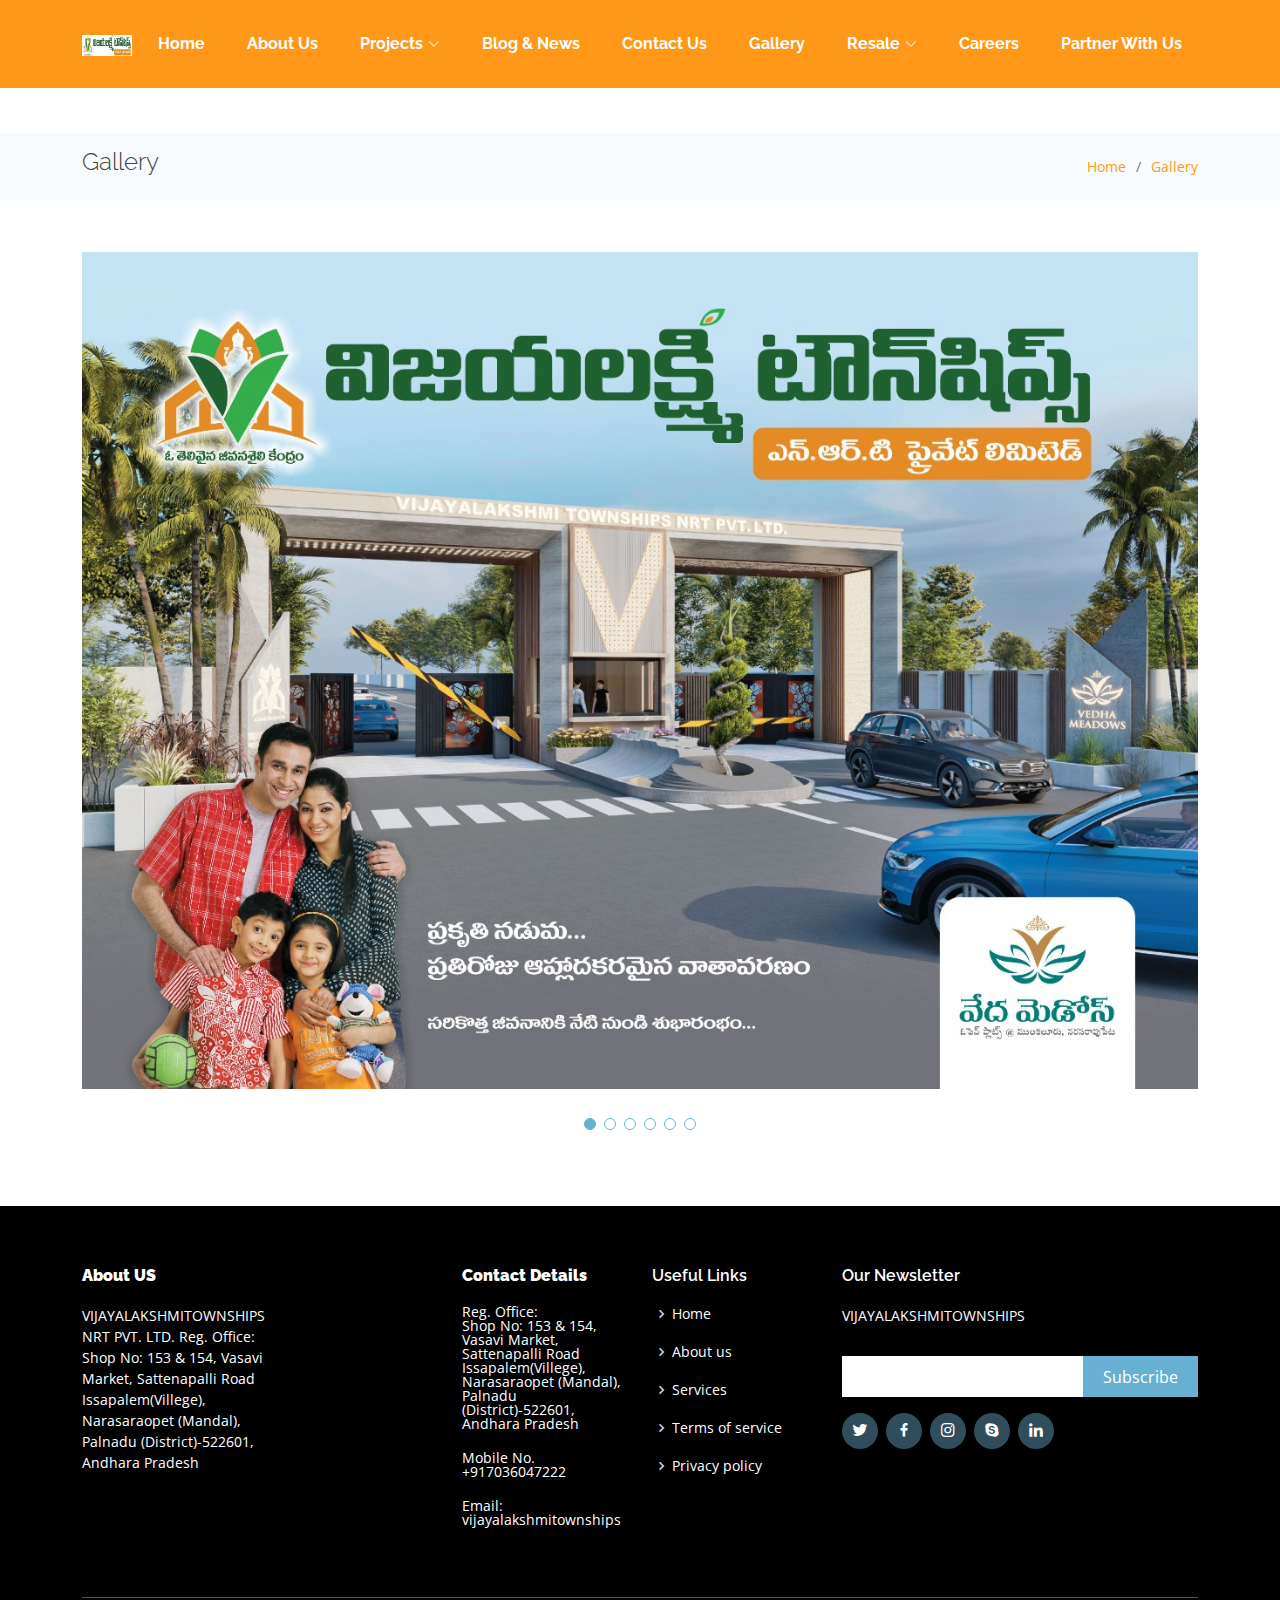
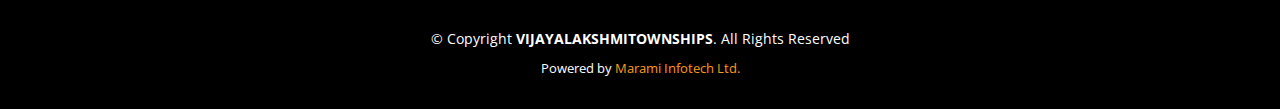
<file: Gallery.html>
<!DOCTYPE html>
<html lang="en">

<head>
  <meta charset="utf-8">
  <meta content="width=device-width, initial-scale=1.0" name="viewport">

  <title>Gallery</title>
  <meta content="" name="description">
  <meta content="" name="keywords">

  <!-- Favicons -->
  <link href="assets/img/favicon.png" rel="icon">
  <link href="assets/img/apple-touch-icon.png" rel="apple-touch-icon">

  <!-- Google Fonts -->
  <link href="https://fonts.googleapis.com/css?family=Open+Sans:300,300i,400,400i,600,600i,700,700i|Raleway:300,300i,400,400i,500,500i,600,600i,700,700i|Poppins:300,300i,400,400i,500,500i,600,600i,700,700i" rel="stylesheet">

  <!-- Vendor CSS Files -->
  <link href="assets/vendor/aos/aos.css" rel="stylesheet">
  <link href="assets/vendor/bootstrap/css/bootstrap.min.css" rel="stylesheet">
  <link href="assets/vendor/bootstrap-icons/bootstrap-icons.css" rel="stylesheet">
  <link href="assets/vendor/boxicons/css/boxicons.min.css" rel="stylesheet">
  <link href="assets/vendor/glightbox/css/glightbox.min.css" rel="stylesheet">
  <link href="assets/vendor/swiper/swiper-bundle.min.css" rel="stylesheet">

  <!-- Template Main CSS File -->
  <link href="assets/css/style.css" rel="stylesheet">

  <!-- =======================================================
  * Template Name: Squadfree - v4.8.1
  * Template URL: https://bootstrapmade.com/squadfree-free-bootstrap-template-creative/
  * Author: BootstrapMade.com
  * License: https://bootstrapmade.com/license/
  ======================================================== -->
</head>

<body>

  <!-- ======= Header ======= -->
 <header id="header" >
  <div class="container d-flex align-items-center justify-content-between">

    <div class="logo">
      <h1 class="text-light">
        <!-- <a href="index.html"><span><img src="apple-touch-icon.png"></span></a></h1> -->
      <!-- Uncomment below if you prefer to use an image logo -->
      <a href="index.html"><img src="assets/img/logo.png" alt="" class="img-fluid"></a>
    </div>

    <nav id="navbar" class="navbar">
      <ul>
        <li><a class="nav-link scrollto active" href="index.html">Home</a></li>
        <li><a class="nav-link scrollto" href="aboutus.html">About Us</a></li>
        <li class="dropdown">
          <a href="Projects.html"><span>Projects</span> <i class="bi bi-chevron-down"></i></a>
          <ul>
            <li><a href="#">OnGoing Projects</a></li>
            <!-- <li class="dropdown"><a href="#"><span>Deep Drop Down</span> <i class="bi bi-chevron-right"></i></a>
              <ul>
                <li><a href="#">Deep Drop Down 1</a></li>
                <li><a href="#">Deep Drop Down 2</a></li>
                <li><a href="#">Deep Drop Down 3</a></li>
                <li><a href="#">Deep Drop Down 4</a></li>
                <li><a href="#">Deep Drop Down 5</a></li>
              </ul>
            </li> -->
            <li><a href="#">Completed Projects</a></li>
            <!-- <li><a href="#">Drop Down 3</a></li>
            <li><a href="#">Drop Down 4</a></li>     -->
          </ul>
        </li>
        <li><a class="nav-link scrollto" href="BlogNews.html">Blog & News</a></li>
        <li><a class="nav-link scrollto" href="ContactUs.html">Contact Us</a></li>
        
        <li><a class="nav-link scrollto" href="#">Gallery</a></li>
        <li class="dropdown"><a href="#"><span>Resale </span> <i class="bi bi-chevron-down"></i></a>
          <ul>
            <li><a href="#">Drop Down 1</a></li>
            <!-- <li class="dropdown"><a href="#"><span>Deep Drop Down</span> <i class="bi bi-chevron-right"></i></a>
              <ul>
                <li><a href="#">Deep Drop Down 1</a></li>
                <li><a href="#">Deep Drop Down 2</a></li>
                <li><a href="#">Deep Drop Down 3</a></li>
                <li><a href="#">Deep Drop Down 4</a></li>
                <li><a href="#">Deep Drop Down 5</a></li>
              </ul>
            </li> -->
            <li><a href="#">Drop Down 2</a></li>
            <!-- <li><a href="#">Drop Down 3</a></li>
            <li><a href="#">Drop Down 4</a></li>     -->
          </ul>
        </li>
        <li><a class="nav-link scrollto" href="#">Careers</a></li>
        
        <li><a class="nav-link scrollto" href="#">Partner With Us</a></li>
      </ul>
      <i class="bi bi-list mobile-nav-toggle"></i>
    </nav><!-- .navbar -->

  </div>
</header><!-- End Header -->

  <main id="main">

    <!-- ======= Breadcrumbs Section ======= -->
    <section class="breadcrumbs">
      <div class="container">

        <div class="d-flex justify-content-between align-items-center">
          <h2>Gallery </h2>
          <ol>
            <li><a href="index.html">Home</a></li>
            <li><a href="BlogNews.html">Gallery</a></li>
          
          </ol>
        </div>

      </div>
    </section><!-- Breadcrumbs Section -->

    <!-- ======= Portfolio Details Section ======= -->
    <section id="portfolio-details" class="portfolio-details">
      <div class="container">

        <div class="row gy-4">

          <div class="col-lg-12">
            <div class="portfolio-details-slider swiper">
              <div class="swiper-wrapper align-items-center">

                <div class="swiper-slide">
                  <img src="assets/img/portfolio/portfolio-1.jpeg" alt="">
                </div>

                <div class="swiper-slide">
                  <img src="assets/img/portfolio/portfolio-6.jpeg" alt="">
                </div>

                <div class="swiper-slide">
                  <img src="assets/img/portfolio/portfolio-2.jpeg" alt="">
                </div>

                <div class="swiper-slide">
                  <img src="assets/img/portfolio/portfolio-1.jpeg" alt="">
                </div>

                <div class="swiper-slide">
                  <img src="assets/img/portfolio/portfolio-6.jpeg" alt="">
                </div>

                <div class="swiper-slide">
                  <img src="assets/img/portfolio/portfolio-2.jpeg" alt="">
                </div>

              </div>
              <div class="swiper-pagination"></div>
            </div>
          </div>

          <!-- <div class="col-lg-4">
            <div class="portfolio-info">
              <h3>Our Blog</h3>
              <ul>
                <li><strong>Project</strong>: VIJAYALAKSHMI</li>
                <li><strong>Client</strong>: VIJAYALAKSHMITOWNSHIPS NRT PVT. LTD.</li>
                <li><strong>Project date</strong>: 01 March, 2020</li>
                <li><strong>Project URL</strong>: <a href="vijayalakshmitownships.com
                  ">vijayalakshmitownships.com
                </a></li>
              </ul>
            </div>
            <div class="portfolio-description">
              <h2>About News</h2>
              <p>
                Reg. Office: Shop No: 153 & 154, Vasavi Market, Sattenapalli Road
                Issapalem(Villege), Narasaraopet (Mandal), Palnadu (District)-522601, Andhara Pradesh
              </p>
            </div>
          </div> -->

        </div>

      </div>
    </section><!-- End Portfolio Details Section -->

  </main><!-- End #main -->

   <!-- ======= Footer ======= -->
   <footer id="footer">
    <div class="footer-top">
      <div class="container">
        <div class="row">

          <!-- <div class="col-lg-4 col-md-6">
            <div class="footer-info">
              <h3>VIJAYALAKSHMITOWNSHIPS</h3>
              <p class="pb-3"><em>Reg. Office: Shop No: 153 & 154, Vasavi Market, Sattenapalli Road
                Issapalem(Villege), Narasaraopet (Mandal), Palnadu (District)-522601, Andhara Pradesh</em></p>
              <p>
                <strong>Phone:</strong> +917036047222 , 7036047333<br>
                <strong>Email:</strong> info@vijayalakshmitownships.com<br>
              </p>
              <div class="social-links mt-3">
                <a href="#" class="twitter"><i class="bx bxl-twitter"></i></a>
                <a href="#" class="facebook"><i class="bx bxl-facebook"></i></a>
                <a href="#" class="instagram"><i class="bx bxl-instagram"></i></a>
                <a href="#" class="google-plus"><i class="bx bxl-skype"></i></a>
                <a href="#" class="linkedin"><i class="bx bxl-linkedin"></i></a>
              </div>
            </div>
          </div> -->
          <div class="col-lg-2 col-md-6 footer-links">
            <h4><b> About US</b></h4>
            <ul>
              <li>
                <p>
                  VIJAYALAKSHMITOWNSHIPS NRT PVT. LTD.
                  Reg. Office: Shop No: 153 & 154, Vasavi Market, Sattenapalli Road Issapalem(Villege),
                  Narasaraopet (Mandal), Palnadu (District)-522601, Andhara Pradesh
                </p>
                </li>
              
            </ul>
          </div>

          <div class="col-lg-2 col-md-6 footer-links"></div>

          <div class="col-lg-2 col-md-6 footer-links">
            <h4><b> Contact Details</b></h4>
            <ul>
              <li><a href="https://goo.gl/maps/hcLhwtPkvPHZro9MA">Reg. Office: <br>Shop No: 153 & 154, Vasavi Market, Sattenapalli Road
                Issapalem(Villege), Narasaraopet (Mandal), Palnadu (District)-522601, Andhara Pradesh</a></li>
              <li>
                <!-- <i class="bx bx-chevron-right"></i> -->
                <a href="tel:123-456-7890">Mobile No.<br>+917036047222</a></li>
              <li>
                <!-- <i class="bx bx-chevron-right"></i>  -->
                <a href="mailto:info@vijayalakshmitownships.com">Email: vijayalakshmitownships</a><br></li>
            </ul>
            
          </div>
          
          <div class="col-lg-2 col-md-6 footer-links">
            <h4>Useful Links</h4>
            <ul>
              <li><i class="bx bx-chevron-right"></i> <a href="index.html">Home</a></li>
              <li><i class="bx bx-chevron-right"></i> <a href="aboutus.html">About us</a></li>
              <li><i class="bx bx-chevron-right"></i> <a href="#">Services</a></li>
              <li><i class="bx bx-chevron-right"></i> <a href="#">Terms of service</a></li>
              <li><i class="bx bx-chevron-right"></i> <a href="#">Privacy policy</a></li>
            </ul>
          </div>

          <!-- <div class="col-lg-2 col-md-6 footer-links">
            <h4>Our Services</h4>
            <ul>
              <li><i class="bx bx-chevron-right"></i> <a href="#">Web Design</a></li>
              <li><i class="bx bx-chevron-right"></i> <a href="#">Web Development</a></li>
              <li><i class="bx bx-chevron-right"></i> <a href="#">Product Management</a></li>
              <li><i class="bx bx-chevron-right"></i> <a href="#">Marketing</a></li>
              <li><i class="bx bx-chevron-right"></i> <a href="#">Graphic Design</a></li>
            </ul>
          </div> -->

          <div class="col-lg-4 col-md-6 footer-newsletter">
            <h4>Our Newsletter</h4>
            <p>VIJAYALAKSHMITOWNSHIPS</p>
            <form action="" method="post">
              <input type="email" name="email"><input type="submit" value="Subscribe">
            </form>
            <div class="social-links mt-3">
              <a href="#" class="twitter"><i class="bx bxl-twitter"></i></a>
              <a href="#" class="facebook"><i class="bx bxl-facebook"></i></a>
              <a href="#" class="instagram"><i class="bx bxl-instagram"></i></a>
              <a href="#" class="google-plus"><i class="bx bxl-skype"></i></a>
              <a href="#" class="linkedin"><i class="bx bxl-linkedin"></i></a>
            </div>
          </div>

        </div>
      </div>
    </div>


    <div class="container">
      <div class="copyright">
        &copy; Copyright <strong><span>VIJAYALAKSHMITOWNSHIPS</span></strong>. All Rights Reserved
      </div>
      <div class="credits">
        Powered by <a href="https://marami.biz/">Marami Infotech Ltd.</a>
      </div>
    </div>
  </footer><!-- End Footer --><!-- End Footer -->

  <a href="#" class="back-to-top d-flex align-items-center justify-content-center"><i class="bi bi-arrow-up-short"></i></a>

  <!-- Vendor JS Files -->
  <script src="assets/vendor/purecounter/purecounter_vanilla.js"></script>
  <script src="assets/vendor/aos/aos.js"></script>
  <script src="assets/vendor/bootstrap/js/bootstrap.bundle.min.js"></script>
  <script src="assets/vendor/glightbox/js/glightbox.min.js"></script>
  <script src="assets/vendor/isotope-layout/isotope.pkgd.min.js"></script>
  <script src="assets/vendor/swiper/swiper-bundle.min.js"></script>
  <script src="assets/vendor/php-email-form/validate.js"></script>

  <!-- Template Main JS File -->
  <script src="assets/js/main.js"></script>

</body>

</html>
</file>
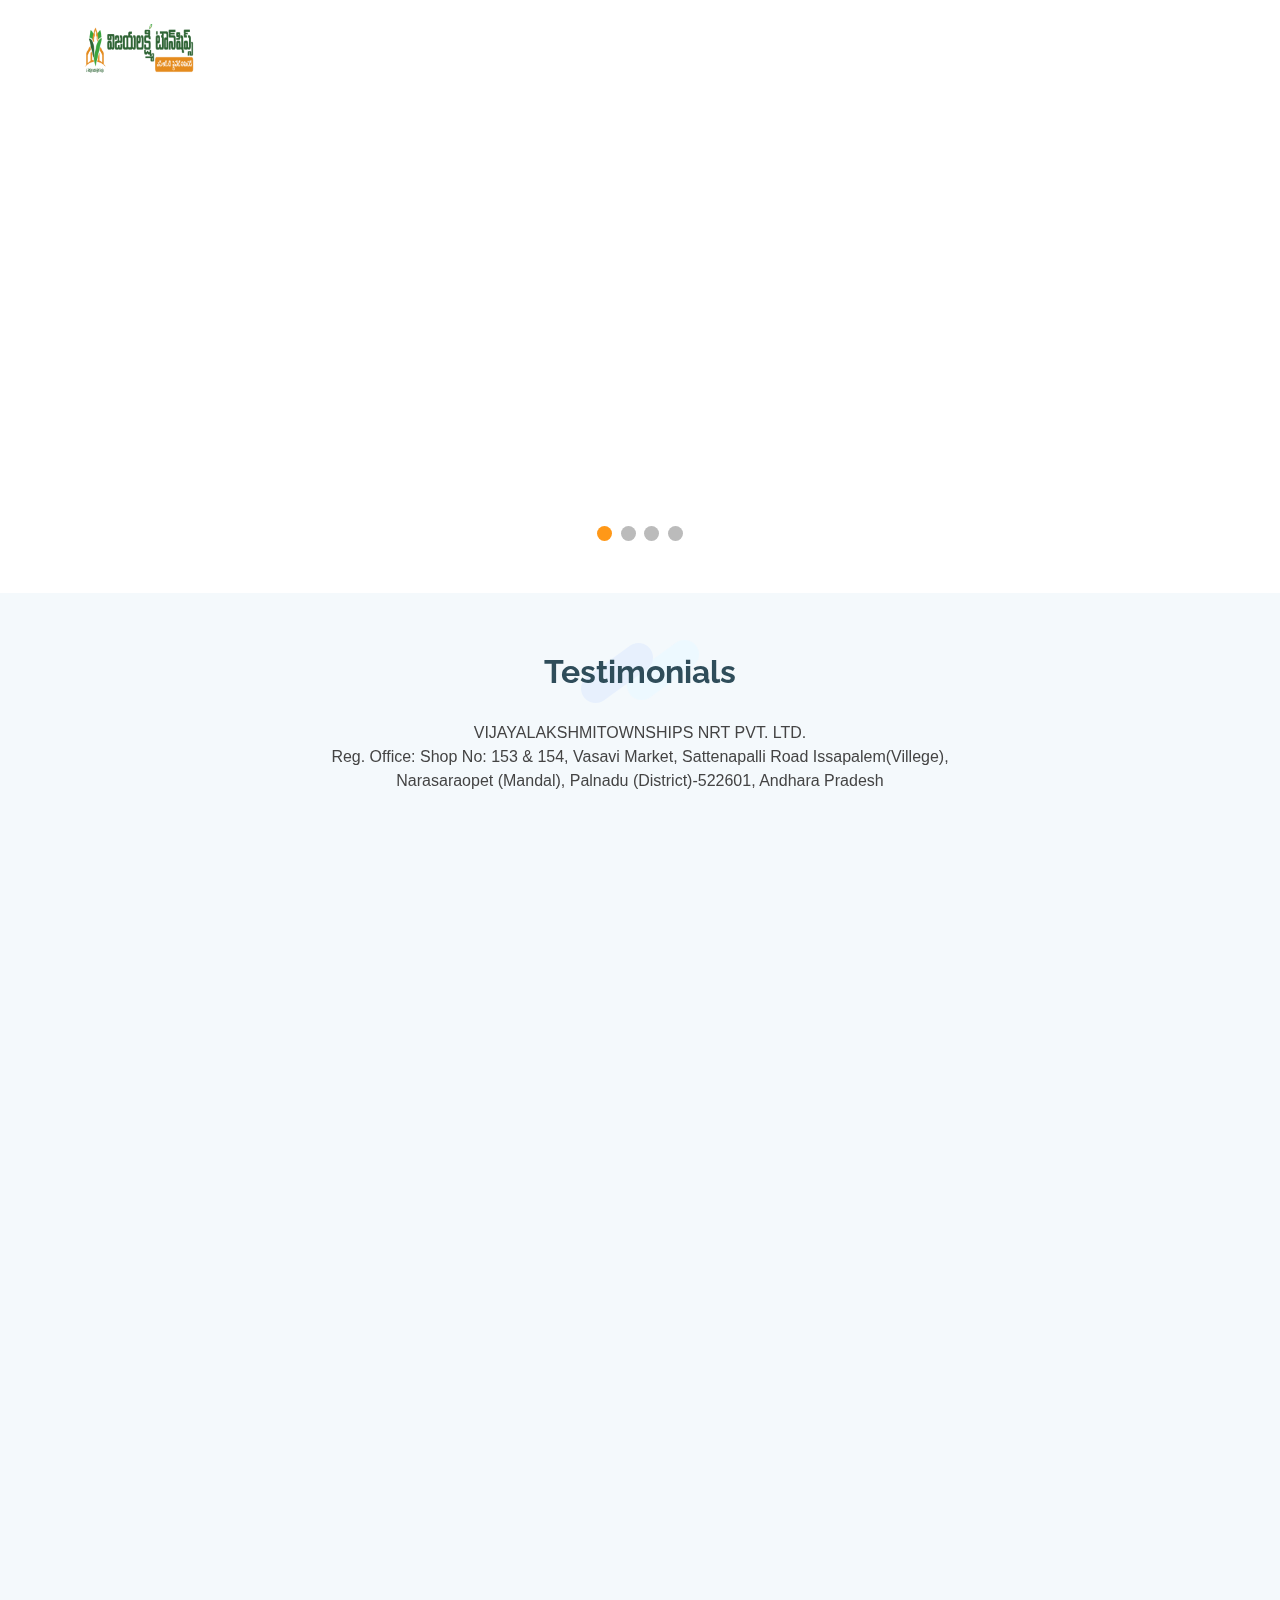
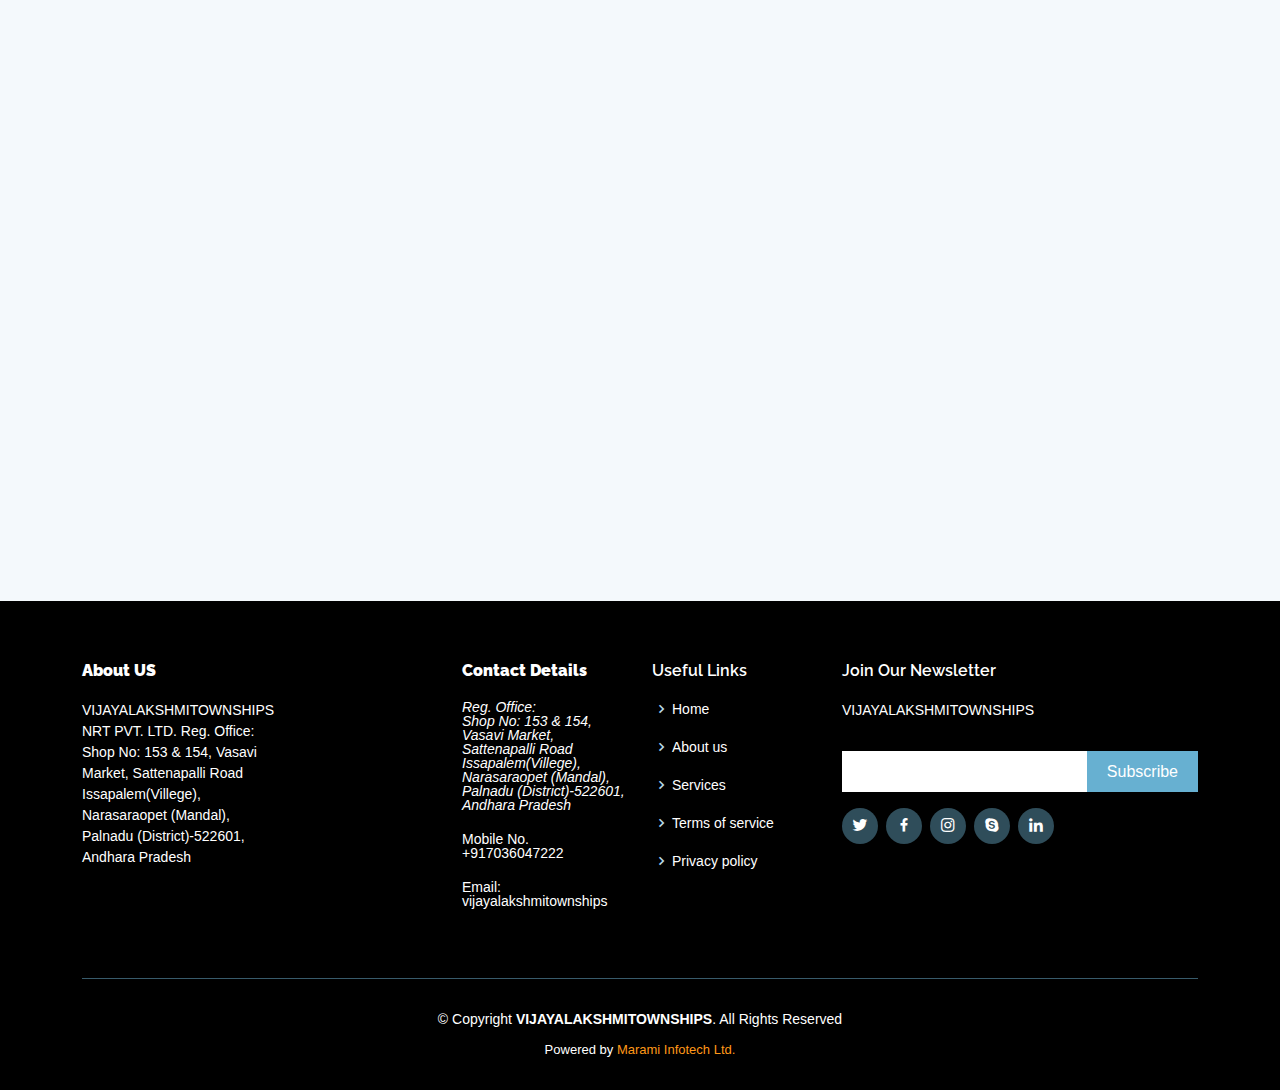
<file: home.html>
<!DOCTYPE html>
<html lang="en">

<head>
  <meta charset="utf-8">
  <meta content="width=device-width, initial-scale=1.0" name="viewport">

  <title>VIJAYALAKSHMITOWNSHIPS NRT PVT. LTD.</title>
  <meta content="" name="description">
  <meta content="" name="keywords">

  <!-- Favicons -->
  <link href="assets/img/favicon.png" rel="icon">
  <link href="assets/img/apple-touch-icon.png" rel="apple-touch-icon">

  <!-- Google Fonts -->
  <link href="https://fonts.googleapis.com/css?family=Open+Sans:300,300i,400,400i,600,600i,700,700i|Raleway:300,300i,400,400i,500,500i,600,600i,700,700i|Poppins:300,300i,400,400i,500,500i,600,600i,700,700i" rel="stylesheet">

  <!-- Vendor CSS Files -->
  <link href="assets/vendor/aos/aos.css" rel="stylesheet">
  <link href="assets/vendor/bootstrap/css/bootstrap.min.css" rel="stylesheet">
  <link href="assets/vendor/bootstrap-icons/bootstrap-icons.css" rel="stylesheet">
  <link href="assets/vendor/boxicons/css/boxicons.min.css" rel="stylesheet">
  <link href="assets/vendor/glightbox/css/glightbox.min.css" rel="stylesheet">
  <link href="assets/vendor/swiper/swiper-bundle.min.css" rel="stylesheet">

  <!-- Template Main CSS File -->
  <link href="assets/css/style.css" rel="stylesheet">

  <!-- =======================================================
  * Template Name: Squadfree - v4.8.1
  * Template URL: https://bootstrapmade.com/squadfree-free-bootstrap-template-creative/
  * Author: BootstrapMade.com
  * License: https://bootstrapmade.com/license/
  ======================================================== -->
</head>

<body>

  <!-- ======= Header ======= -->
  <header id="header" class="fixed-top header-transparent">
    <div class="container d-flex align-items-center justify-content-between">

      <div class="logo">
        <h1 class="text-light">
          <!-- <a href="index.html"><span><img src="apple-touch-icon.png"></span></a></h1> -->
        <!-- Uncomment below if you prefer to use an image logo -->
        <a href="index.html"><img src="assets/img/logo.png" alt="" class="img-fluid"></a>
      </div>

      <nav id="navbar" class="navbar">
        <ul>
          <li><a class="nav-link scrollto active" href="index.html">Home</a></li>
          <li><a class="nav-link scrollto" href="aboutus.html">About Us</a></li>
          <li class="dropdown">
            <a href="Projects.html"><span>Projects</span> <i class="bi bi-chevron-down"></i></a>
            <ul>
              <li><a href="#">OnGoing Projects</a></li>
              <!-- <li class="dropdown"><a href="#"><span>Deep Drop Down</span> <i class="bi bi-chevron-right"></i></a>
                <ul>
                  <li><a href="#">Deep Drop Down 1</a></li>
                  <li><a href="#">Deep Drop Down 2</a></li>
                  <li><a href="#">Deep Drop Down 3</a></li>
                  <li><a href="#">Deep Drop Down 4</a></li>
                  <li><a href="#">Deep Drop Down 5</a></li>
                </ul>
              </li> -->
              <li><a href="#">Completed Projects</a></li>
              <!-- <li><a href="#">Drop Down 3</a></li>
              <li><a href="#">Drop Down 4</a></li>     -->
            </ul>
          </li>
          <li><a class="nav-link scrollto" href="BlogNews.html">Blog & News</a></li>
          <li><a class="nav-link scrollto" href="ContactUs.html">Contact Us</a></li>
          
          <li><a class="nav-link scrollto" href="#">Gallery</a></li>
          <li class="dropdown"><a href="#"><span>Resale </span> <i class="bi bi-chevron-down"></i></a>
            <ul>
              <li><a href="#">Drop Down 1</a></li>
              <!-- <li class="dropdown"><a href="#"><span>Deep Drop Down</span> <i class="bi bi-chevron-right"></i></a>
                <ul>
                  <li><a href="#">Deep Drop Down 1</a></li>
                  <li><a href="#">Deep Drop Down 2</a></li>
                  <li><a href="#">Deep Drop Down 3</a></li>
                  <li><a href="#">Deep Drop Down 4</a></li>
                  <li><a href="#">Deep Drop Down 5</a></li>
                </ul>
              </li> -->
              <li><a href="#">Drop Down 2</a></li>
              <!-- <li><a href="#">Drop Down 3</a></li>
              <li><a href="#">Drop Down 4</a></li>     -->
            </ul>
          </li>
          <li><a class="nav-link scrollto" href="#">Careers</a></li>
          
          <li><a class="nav-link scrollto" href="#">Partner</a></li>
        </ul>
        <i class="bi bi-list mobile-nav-toggle"></i>
      </nav><!-- .navbar -->

    </div>
  </header><!-- End Header -->

  <!-- ======= Hero Section ======= -->

    
    <style>
      * {box-sizing: border-box;}
      body {font-family: Verdana, sans-serif;}
      .mySlides {display: none;}
      img {vertical-align: middle;}
      
      /* Slideshow container */
      .slideshow-container {
        max-width: 5000px;
        max-height: 500px;
        position: relative;
        margin: auto;
      }
      
      /* Caption text */
      .text {
        color: #f2f2f2;
        font-size: 15px;
        padding: 8px 12px;
        position: absolute;
        bottom: 8px;
        width: 100%;
        text-align: center;
      }
      
      /* Number text (1/4 etc) */
      .numbertext {
        color: #dddddd;
        font-size: 12px;
        padding: 8px 12px;
        position: absolute;
        top: 0;
      }
      
      /* The dots/bullets/indicators */
      .dot {
        height: 15px;
        width: 15px;
        margin: 0 2px;
        background-color: #bbb;
        border-radius: 100%;
        display: inline-block;
        transition: background-color 0.5s ease;
      }
      
      .active {
        background-color: #ff9818;
      }
      
      /* Fading animation */
      .fade {
        animation-name: fade;
        animation-duration: 0.5s;
      }
      
      @keyframes fade {
        from {opacity: .5} 
        to {opacity: 1}
      }
      
      /* On smaller screens, decrease text size */
      @media only screen and (max-width: 300px) {
        .text {font-size: 11px}
      }
      </style>
      <body>
      
      <!-- <h2>Automatic Slideshow</h2> -->
      <!-- <p>Change image every 2 seconds:</p> -->
      
      <div class="slideshow-container">
      
      <div class="mySlides fade">
        <img src="assets/img/Home/slidder1.png" class="img-fluid">
      </div>
      
      <div class="mySlides fade">
        <img src="assets/img/Home/Slidder2.png" class="img-fluid">
      </div>
      
      <div class="mySlides fade">
        <img src="assets/img/Home/Slidder3.png" class="img-fluid">
      </div>

      <div class="mySlides fade">
        <img src="assets/img/Home/Slidder4.png" class="img-fluid">
      </div>
      
      </div>
      <br>
      
      <div style="text-align:center">
        <span class="dot"></span> 
        <span class="dot"></span> 
        <span class="dot"></span>
        <span class="dot"></span> 
      </div>
      
      <script>
      let slideIndex = 0;
      showSlides();
      
      function showSlides() {
        let i;
        let slides = document.getElementsByClassName("mySlides");
        let dots = document.getElementsByClassName("dot");
        for (i = 0; i < slides.length; i++) {
          slides[i].style.display = "none";  
        }
        slideIndex++;
        if (slideIndex > slides.length) {slideIndex = 1}    
        for (i = 0; i < dots.length; i++) {
          dots[i].className = dots[i].className.replace(" active", "");
        }
        slides[slideIndex-1].style.display = "block";  
        dots[slideIndex-1].className += " active";
        setTimeout(showSlides, 3000); // Change image every 10 seconds
      }
      </script>
  

  <!-- End Hero -->

  <main id="main">

    <!-- ======= About Section ======= -->
    <!-- <section id="about" class="about">
      <div class="container">

        <div class="row no-gutters">
          <div class="content col-xl-5 d-flex align-items-stretch" data-aos="fade-up">
            <div class="content">
              <h3>VIJAYALAKSHMITOWNSHIPS NRT PVT. LTD.</h3>
              <p>
                VIJAYALAKSHMITOWNSHIPS NRT PVT. LTD.
              </p>
              <a href="#" class="about-btn">About us <i class="bx bx-chevron-right"></i></a>
            </div>
          </div>
          <div class="col-xl-7 d-flex align-items-stretch">
            <div class="icon-boxes d-flex flex-column justify-content-center">
              <div class="row">
                <div class="col-md-6 icon-box" data-aos="fade-up" data-aos-delay="100">
                  <i class="bx bx-receipt"></i>
                  <h4>Open Plots</h4>
                  <p>VIJAYALAKSHMITOWNSHIPS NRT PVT. LTD.</p>
                </div>
                <div class="col-md-6 icon-box" data-aos="fade-up" data-aos-delay="200">
                  <i class="bx bx-cube-alt"></i>
                  <h4>Villas</h4>
                  <p>VIJAYALAKSHMITOWNSHIPS NRT PVT. LTD.</p>
                </div>
                <div class="col-md-6 icon-box" data-aos="fade-up" data-aos-delay="300">
                  <i class="bx bx-images"></i>
                  <h4>Apartments</h4>
                  <p>VIJAYALAKSHMITOWNSHIPS NRT PVT. LTD.</p>
                </div>
                <div class="col-md-6 icon-box" data-aos="fade-up" data-aos-delay="400">
                  <i class="bx bx-shield"></i>
                  <h4>Farm Land</h4>
                  <p>VIJAYALAKSHMITOWNSHIPS NRT PVT. LTD.</p>
                </div>
              </div>
            </div> -->
            <!-- End .content-->
          <!-- </div>
        </div>

      </div>
    </section> -->
    <!-- End About Section -->

    <!-- ======= Services Section ======= -->
    <!-- <section id="services" class="services">
      <div class="container">

        <div class="section-title" data-aos="fade-in" data-aos-delay="100">
          <h2>Services</h2>
          <p>VIJAYALAKSHMITOWNSHIPS NRT PVT. LTD. <br>Reg. Office: Shop No: 153 & 154, Vasavi Market, Sattenapalli Road
            Issapalem(Villege),<br> Narasaraopet (Mandal), Palnadu (District)-522601, Andhara Pradesh</p>
        </div>

        <div class="row">
          <div class="col-md-6 col-lg-3 d-flex align-items-stretch mb-5 mb-lg-0">
            <div class="icon-box" data-aos="fade-up">
              <div class="icon"><i class="bx bxl-dribbble"></i></div>
              <h4 class="title"><a href="">Open Plots</a></h4>
              <p class="description">VIJAYALAKSHMITOWNSHIPS NRT PVT. LTD.</p>
            </div>
          </div>

          <div class="col-md-6 col-lg-3 d-flex align-items-stretch mb-5 mb-lg-0">
            <div class="icon-box" data-aos="fade-up" data-aos-delay="100">
              <div class="icon"><i class="bx bx-file"></i></div>
              <h4 class="title"><a href="">Farm Lands</a></h4>
              <p class="description">VIJAYALAKSHMITOWNSHIPS NRT PVT. LTD.</p>
            </div>
          </div>

          <div class="col-md-6 col-lg-3 d-flex align-items-stretch mb-5 mb-lg-0">
            <div class="icon-box" data-aos="fade-up" data-aos-delay="200">
              <div class="icon"><i class="bx bx-tachometer"></i></div>
              <h4 class="title"><a href="">Apartments</a></h4>
              <p class="description">VIJAYALAKSHMITOWNSHIPS NRT PVT. LTD.</p>
            </div>
          </div>

          <div class="col-md-6 col-lg-3 d-flex align-items-stretch mb-5 mb-lg-0">
            <div class="icon-box" data-aos="fade-up" data-aos-delay="300">
              <div class="icon"><i class="bx bx-world"></i></div>
              <h4 class="title"><a href="">Villas</a></h4>
              <p class="description">VIJAYALAKSHMITOWNSHIPS NRT PVT. LTD.</p>
            </div>
          </div>

        </div>

      </div>
    </section> -->
    <!-- End Services Section -->

    <!-- ======= Counts Section ======= -->
    <!-- <section id="counts" class="counts  section-bg">
      <div class="container">

        <div class="row no-gutters">

          <div class="col-lg-3 col-md-6 d-md-flex align-items-md-stretch">
            <div class="count-box">
              <i class="bi bi-emoji-smile"></i>
              <span data-purecounter-start="0" data-purecounter-end="232" data-purecounter-duration="1" class="purecounter"></span>
              <p><strong>Happy Customers</strong> </p>
            </div>
          </div>

          <div class="col-lg-3 col-md-6 d-md-flex align-items-md-stretch">
            <div class="count-box">
              <i class="bi bi-journal-richtext"></i>
              <span data-purecounter-start="0" data-purecounter-end="10" data-purecounter-duration="1" class="purecounter"></span>
              <p><strong>Projects</strong> </p>
            </div>
          </div>

          <div class="col-lg-3 col-md-6 d-md-flex align-items-md-stretch">
            <div class="count-box">
              <i class="bi bi-headset"></i>
              <span data-purecounter-start="0" data-purecounter-end="1463" data-purecounter-duration="1" class="purecounter"></span>
              <p><strong>Hours Of Support</strong></p>
            </div>
          </div>

          <div class="col-lg-3 col-md-6 d-md-flex align-items-md-stretch">
            <div class="count-box">
              <i class="bi bi-people"></i>
              <span data-purecounter-start="0" data-purecounter-end="15" data-purecounter-duration="1" class="purecounter"></span>
              <p><strong> Our Team </strong> </p>
            </div>
          </div>

        </div>

      </div>
    </section> -->
    <!-- End Counts Section -->

    <!-- ======= Cta Section ======= -->
    <!-- <section id="cta" class="cta">
      <div class="container" data-aos="zoom-in">

        <div class="text-center">
          <h3>Call To Booking</h3>
          <p> VIJAYALAKSHMITOWNSHIPS NRT PVT. LTD.
            Reg. Office: Shop No: 153 & 154, Vasavi Market, Sattenapalli Road Issapalem(Villege),
            Narasaraopet (Mandal), Palnadu (District)-522601, Andhara Pradesh</p>
          <a class="cta-btn" href="#contact">Call To Action</a>
        </div>

      </div>
    </section> -->
    <!-- End Cta Section -->

    <!-- ======= Portfolio Section ======= -->
    <!-- <section id="portfolio" class="portfolio">
      <div class="container">

        <div class="section-title" data-aos="fade-in" data-aos-delay="100">
          <h2>Portfolio</h2>
          <p>VIJAYALAKSHMITOWNSHIPS NRT PVT. LTD.<br>
            Reg. Office: Shop No: 153 & 154, Vasavi Market, Sattenapalli Road Issapalem(Villege),<br>
            Narasaraopet (Mandal), Palnadu (District)-522601, Andhara Pradesh</p>
        </div>

        <div class="row" data-aos="fade-in">
          <div class="col-lg-12 d-flex justify-content-center">
            <ul id="portfolio-flters">
              <li data-filter="*" class="filter-active">All</li>
              <li data-filter=".filter-app">App</li>
              <li data-filter=".filter-card">Card</li>
              <li data-filter=".filter-web">Web</li>
            </ul>
          </div>
        </div>

        <div class="row portfolio-container" data-aos="fade-up">

          <div class="col-lg-4 col-md-6 portfolio-item filter-app">
            <div class="portfolio-wrap">
              <img src="assets/img/portfolio/portfolio-1.jpeg" class="img-fluid" alt="">
              <div class="portfolio-links">
                <a href="assets/img/portfolio/portfolio-1.jpeg" data-gallery="portfolioGallery" class="portfolio-lightbox" title="1"><i class="bx bx-plus"></i></a>
                <a href="#" title="More Details"><i class="bx bx-link"></i></a>
              </div>
            </div>
          </div>

          <div class="col-lg-4 col-md-6 portfolio-item filter-web">
            <div class="portfolio-wrap">
              <img src="assets/img/portfolio/portfolio-2.jpeg" class="img-fluid" alt="">
              <div class="portfolio-links">
                <a href="assets/img/portfolio/portfolio-2.jpeg" data-gallery="portfolioGallery" class="portfolio-lightbox" title="2"><i class="bx bx-plus"></i></a>
                <a href="#" title="More Details"><i class="bx bx-link"></i></a>
              </div>
            </div>
          </div>

          <div class="col-lg-4 col-md-6 portfolio-item filter-app">
            <div class="portfolio-wrap">
              <img src="assets/img/portfolio/portfolio-3.jpeg" class="img-fluid" alt="">
              <div class="portfolio-links">
                <a href="assets/img/portfolio/portfolio-3.jpeg" data-gallery="portfolioGallery" class="portfolio-lightbox" title="3"><i class="bx bx-plus"></i></a>
                <a href="#" title="More Details"><i class="bx bx-link"></i></a>
              </div>
            </div>
          </div>

          <div class="col-lg-4 col-md-6 portfolio-item filter-card">
            <div class="portfolio-wrap">
              <img src="assets/img/portfolio/portfolio-4.jpeg" class="img-fluid" alt="">
              <div class="portfolio-links">
                <a href="assets/img/portfolio/portfolio-4.jpeg" data-gallery="portfolioGallery" class="portfolio-lightbox" title="4"><i class="bx bx-plus"></i></a>
                <a href="#" title="More Details"><i class="bx bx-link"></i></a>
              </div>
            </div>
          </div>

          <div class="col-lg-4 col-md-6 portfolio-item filter-web">
            <div class="portfolio-wrap">
              <img src="assets/img/portfolio/portfolio-5.jpeg" class="img-fluid" alt="">
              <div class="portfolio-links">
                <a href="assets/img/portfolio/portfolio-5.jpeg" data-gallery="portfolioGallery" class="portfolio-lightbox" title="5"><i class="bx bx-plus"></i></a>
                <a href="#" title="More Details"><i class="bx bx-link"></i></a>
              </div>
            </div>
          </div>

          <div class="col-lg-4 col-md-6 portfolio-item filter-app">
            <div class="portfolio-wrap">
              <img src="assets/img/portfolio/portfolio-6.jpeg" class="img-fluid" alt="">
              <div class="portfolio-links">
                <a href="assets/img/portfolio/portfolio-6.jpeg" data-gallery="portfolioGallery" class="portfolio-lightbox" title="6"><i class="bx bx-plus"></i></a>
                <a href="#" title="More Details"><i class="bx bx-link"></i></a>
              </div>
            </div>
          </div>

          <div class="col-lg-4 col-md-6 portfolio-item filter-card">
            <div class="portfolio-wrap">
              <img src="assets/img/portfolio/portfolio-7.jpeg" class="img-fluid" alt="">
              <div class="portfolio-links">
                <a href="assets/img/portfolio/portfolio-7.jpeg" data-gallery="portfolioGallery" class="portfolio-lightbox" title="7"><i class="bx bx-plus"></i></a>
                <a href="#" title="More Details"><i class="bx bx-link"></i></a>
              </div>
            </div>
          </div>

          <div class="col-lg-4 col-md-6 portfolio-item filter-card">
            <div class="portfolio-wrap">
              <img src="assets/img/portfolio/portfolio-8.jpg" class="img-fluid" alt="">
              <div class="portfolio-links">
                <a href="assets/img/portfolio/portfolio-8.jpg" data-gallery="portfolioGallery" class="portfolio-lightbox" title="8"><i class="bx bx-plus"></i></a>
                <a href="#" title="More Details"><i class="bx bx-link"></i></a>
              </div>
            </div>
          </div>

          <div class="col-lg-4 col-md-6 portfolio-item filter-web">
            <div class="portfolio-wrap">
              <img src="assets/img/portfolio/portfolio-9.jpeg" class="img-fluid" alt="">
              <div class="portfolio-links">
                <a href="assets/img/portfolio/portfolio-9.jpeg" data-gallery="portfolioGallery" class="portfolio-lightbox" title="9"><i class="bx bx-plus"></i></a>
                <a href="#" title="More Details"><i class="bx bx-link"></i></a>
              </div>
            </div>
          </div>

        </div>

      </div>
    </section> -->
    <!-- End Portfolio Section -->

    <!-- ======= Testimonials Section ======= -->
    <section id="testimonials" class="testimonials section-bg">
      <div class="container">

        <div class="section-title" data-aos="fade-in" data-aos-delay="100">
          <h2>Testimonials</h2>
          <p>VIJAYALAKSHMITOWNSHIPS NRT PVT. LTD.<br>
            Reg. Office: Shop No: 153 & 154, Vasavi Market, Sattenapalli Road Issapalem(Villege),<br>
            Narasaraopet (Mandal), Palnadu (District)-522601, Andhara Pradesh</p>
        </div>

        <div class="testimonials-slider swiper" data-aos="fade-up" data-aos-delay="100">
          <div class="swiper-wrapper">

            <div class="swiper-slide">
              <div class="testimonial-item">
                <p>
                  <i class="bx bxs-quote-alt-left quote-icon-left"></i>
                  VIJAYALAKSHMITOWNSHIPS NRT PVT. LTD.<br>
            Reg. Office: Shop No: 153 & 154, Vasavi Market, Sattenapalli Road Issapalem(Villege),<br>
            Narasaraopet (Mandal), Palnadu (District)-522601, Andhara Pradesh
                  <i class="bx bxs-quote-alt-right quote-icon-right"></i>
                </p>
                <img src="assets/img/testimonials/testimonials-1.jpg" class="testimonial-img" alt="">
                <h3>CEO</h3>
                <h4>Ceo &amp; Founder</h4>
              </div>
            </div><!-- End testimonial item -->

            <div class="swiper-slide">
              <div class="testimonial-item">
                <p>
                  <i class="bx bxs-quote-alt-left quote-icon-left"></i>
                  VIJAYALAKSHMITOWNSHIPS NRT PVT. LTD.<br>
            Reg. Office: Shop No: 153 & 154, Vasavi Market, Sattenapalli Road Issapalem(Villege),<br>
            Narasaraopet (Mandal), Palnadu (District)-522601, Andhara Pradesh
                  <i class="bx bxs-quote-alt-right quote-icon-right"></i>
                </p>
                <img src="assets/img/testimonials/testimonials-2.jpg" class="testimonial-img" alt="">
                <h3>Manager</h3>
                <h4>Manager</h4>
              </div>
            </div><!-- End testimonial item -->

            <div class="swiper-slide">
              <div class="testimonial-item">
                <p>
                  <i class="bx bxs-quote-alt-left quote-icon-left"></i>
                  VIJAYALAKSHMITOWNSHIPS NRT PVT. LTD.<br>
            Reg. Office: Shop No: 153 & 154, Vasavi Market, Sattenapalli Road Issapalem(Villege),<br>
            Narasaraopet (Mandal), Palnadu (District)-522601, Andhara Pradesh
                  <i class="bx bxs-quote-alt-right quote-icon-right"></i>
                </p>
                <img src="assets/img/testimonials/testimonials-3.jpg" class="testimonial-img" alt="">
                <h3>Developers</h3>
                <h4>Spftware Engineer</h4>
              </div>
            </div><!-- End testimonial item -->

            <div class="swiper-slide">
              <div class="testimonial-item">
                <p>
                  <i class="bx bxs-quote-alt-left quote-icon-left"></i>
                  VIJAYALAKSHMITOWNSHIPS NRT PVT. LTD.<br>
            Reg. Office: Shop No: 153 & 154, Vasavi Market, Sattenapalli Road Issapalem(Villege),<br>
            Narasaraopet (Mandal), Palnadu (District)-522601, Andhara Pradesh
                  <i class="bx bxs-quote-alt-right quote-icon-right"></i>
                </p>
                <img src="assets/img/testimonials/testimonials-4.jpg" class="testimonial-img" alt="">
                <h3>Dr. XYZ</h3>
                <h4>Doctor</h4>
              </div>
            </div><!-- End testimonial item -->

            <div class="swiper-slide">
              <div class="testimonial-item">
                <p>
                  <i class="bx bxs-quote-alt-left quote-icon-left"></i>
                  VIJAYALAKSHMITOWNSHIPS NRT PVT. LTD.<br>
                  Reg. Office: Shop No: 153 & 154, Vasavi Market, Sattenapalli Road Issapalem(Villege),<br>
                  Narasaraopet (Mandal), Palnadu (District)-522601, Andhara Pradesh
                  <i class="bx bxs-quote-alt-right quote-icon-right"></i>
                </p>
                <img src="assets/img/testimonials/testimonials-5.jpg" class="testimonial-img" alt="">
                <h3>ABC</h3>
                <h4>Engineer</h4>
              </div>
            </div><!-- End testimonial item -->

          </div>
          <div class="swiper-pagination"></div>
        </div>

      </div>
    </section>
    <!-- End Testimonials Section -->

    <!-- ======= Team Section ======= -->
    <!-- <section id="team" class="team">
      <div class="container">

        <div class="section-title" data-aos="fade-in" data-aos-delay="100">
          <h2>Team</h2>
          <p>Magnam dolores commodi suscipit. Necessitatibus eius consequatur ex aliquid fuga eum quidem. Sit sint consectetur velit. Quisquam quos quisquam cupiditate. Et nemo qui impedit suscipit alias ea. Quia fugiat sit in iste officiis commodi quidem hic quas.</p>
        </div>

        <div class="row">

          <div class="col-lg-4 col-md-6">
            <div class="member" data-aos="fade-up">
              <div class="pic"><img src="assets/img/team/team-1.jpg" class="img-fluid" alt=""></div>
              <div class="member-info">
                <h4>Walter White</h4>
                <span>Chief Executive Officer</span>
                <div class="social">
                  <a href=""><i class="bi bi-twitter"></i></a>
                  <a href=""><i class="bi bi-facebook"></i></a>
                  <a href=""><i class="bi bi-instagram"></i></a>
                  <a href=""><i class="bi bi-linkedin"></i></a>
                </div>
              </div>
            </div>
          </div>

          <div class="col-lg-4 col-md-6">
            <div class="member" data-aos="fade-up" data-aos-delay="150">
              <div class="pic"><img src="assets/img/team/team-2.jpg" class="img-fluid" alt=""></div>
              <div class="member-info">
                <h4>Sarah Jhonson</h4>
                <span>Product Manager</span>
                <div class="social">
                  <a href=""><i class="bi bi-twitter"></i></a>
                  <a href=""><i class="bi bi-facebook"></i></a>
                  <a href=""><i class="bi bi-instagram"></i></a>
                  <a href=""><i class="bi bi-linkedin"></i></a>
                </div>
              </div>
            </div>
          </div>

          <div class="col-lg-4 col-md-6">
            <div class="member" data-aos="fade-up" data-aos-delay="300">
              <div class="pic"><img src="assets/img/team/team-3.jpg" class="img-fluid" alt=""></div>
              <div class="member-info">
                <h4>William Anderson</h4>
                <span>CTO</span>
                <div class="social">
                  <a href=""><i class="bi bi-twitter"></i></a>
                  <a href=""><i class="bi bi-facebook"></i></a>
                  <a href=""><i class="bi bi-instagram"></i></a>
                  <a href=""><i class="bi bi-linkedin"></i></a>
                </div>
              </div>
            </div>
          </div>

        </div>

      </div>
    </section> -->
    <!-- End Team Section -->

    <!-- ======= Contact Section ======= -->
    <section id="contact" class="contact section-bg">
      <div class="container" data-aos="fade-up">

        <div class="section-title">
          <h2>Contact</h2>
          <p>VIJAYALAKSHMITOWNSHIPS NRT PVT. LTD.<br>
            </p>
        </div>

        <div class="row">
          <div class="col-lg-6">
            <div class="info-box mb-4">
              <i class="bx bx-map"></i>
              <h3>Our Address</h3>
              <p>Reg. Office: Shop No: 153 & 154, Vasavi Market, <br>Sattenapalli Road Issapalem(Villege),
                Narasaraopet (Mandal), Palnadu (District)-522601, Andhara Pradesh</p>
            </div>
          </div>

          <div class="col-lg-3 col-md-6">
            <div class="info-box  mb-4">
              <i class="bx bx-envelope"></i>
              <h3>Email Us</h3>
              <p>info@vijayalakshmitownships.com</p>
            </div>
          </div>

          <div class="col-lg-3 col-md-6">
            <div class="info-box  mb-4">
              <i class="bx bx-phone-call"></i>
              <h3>Call Us</h3>
              <p>+91 7036047222 , 7036047333</p>
            </div>
          </div>

        </div>

        <div class="row">

          <div class="col-lg-6 ">
            <iframe src="https://www.google.com/maps/embed?pb=!1m18!1m12!1m3!1d4967.707405534031!2d80.0009721589777!3d16.23965643503058!2m3!1f0!2f0!3f0!3m2!1i1024!2i768!4f13.1!3m3!1m2!1s0x3a4a83c52891a02f%3A0x1e1e2ef8cf3475cb!2sVijayalakshmi%20Township!5e0!3m2!1sen!2sin!4v1662631828735!5m2!1sen!2sin" width="450" height="350" style="border:0;" allowfullscreen="" loading="lazy" referrerpolicy="no-referrer-when-downgrade"></iframe>
          </div>

          <div class="col-lg-6">
            <form action="forms/contact.php" method="post" role="form" class="php-email-form">
              <div class="row">
                <div class="col-md-6 form-group">
                  <input type="text" name="name" class="form-control" id="name" placeholder="Your Name" required>
                </div>
                <div class="col-md-6 form-group mt-3 mt-md-0">
                  <input type="email" class="form-control" name="email" id="email" placeholder="Your Email" required>
                </div>
              </div>
              <div class="form-group mt-3">
                <input type="text" class="form-control" name="subject" id="subject" placeholder="Subject" required>
              </div>
              <div class="form-group mt-3">
                <textarea class="form-control" name="message" rows="5" placeholder="Message" required></textarea>
              </div>
              <div class="my-3">
                <div class="loading">Loading</div>
                <div class="error-message"></div>
                <div class="sent-message">Your message has been sent. Thank you!</div>
              </div>
              <div class="text-center"><button type="submit">Send Message</button></div>
            </form>
          </div>

        </div>

      </div>
    </section><!-- End Contact Section -->

  </main><!-- End #main -->

  <!-- ======= Footer ======= -->
  <footer id="footer">
    <div class="footer-top">
      <div class="container">
        <div class="row">

          <!-- <div class="col-lg-4 col-md-6">
            <div class="footer-info">
              <h3>VIJAYALAKSHMITOWNSHIPS</h3>
              <p class="pb-3"><em>Reg. Office: Shop No: 153 & 154, Vasavi Market, Sattenapalli Road
                Issapalem(Villege), Narasaraopet (Mandal), Palnadu (District)-522601, Andhara Pradesh</em></p>
              <p>
                <strong>Phone:</strong> +917036047222 , 7036047333<br>
                <strong>Email:</strong> info@vijayalakshmitownships.com<br>
              </p>
              <div class="social-links mt-3">
                <a href="#" class="twitter"><i class="bx bxl-twitter"></i></a>
                <a href="#" class="facebook"><i class="bx bxl-facebook"></i></a>
                <a href="#" class="instagram"><i class="bx bxl-instagram"></i></a>
                <a href="#" class="google-plus"><i class="bx bxl-skype"></i></a>
                <a href="#" class="linkedin"><i class="bx bxl-linkedin"></i></a>
              </div>
            </div>
          </div> -->
          <div class="col-lg-2 col-md-6 footer-links">
            <h4><b> About US</b></h4>
            <ul>
              <li>
                <p>
                  VIJAYALAKSHMITOWNSHIPS NRT PVT. LTD.
                  Reg. Office: Shop No: 153 & 154, Vasavi Market, Sattenapalli Road Issapalem(Villege),
                  Narasaraopet (Mandal), Palnadu (District)-522601, Andhara Pradesh
                </p>
                </li>
              
            </ul>
          </div>

          <div class="col-lg-2 col-md-6 footer-links"></div>

          <div class="col-lg-2 col-md-6 footer-links">
            <h4><b> Contact Details</b></h4>
            <ul>
              <li><a href="https://goo.gl/maps/hcLhwtPkvPHZro9MA"><em>Reg. Office: <br>Shop No: 153 & 154, Vasavi Market, Sattenapalli Road
                Issapalem(Villege), Narasaraopet (Mandal), Palnadu (District)-522601, Andhara Pradesh</em></a></li>
              <li>
                <!-- <i class="bx bx-chevron-right"></i> -->
                <a href="tel:+917036047222">Mobile No.<br>+917036047222</a></li>
              <li>
                <!-- <i class="bx bx-chevron-right"></i>  -->
                <a href="mailto:info@vijayalakshmitownships.com">Email: vijayalakshmitownships</a><br></li>
            </ul>
            
          </div>
          <div class="col-lg-2 col-md-6 footer-links">
            <h4>Useful Links</h4>
            <ul>
              <li><i class="bx bx-chevron-right"></i> <a href="#">Home</a></li>
              <li><i class="bx bx-chevron-right"></i> <a href="#">About us</a></li>
              <li><i class="bx bx-chevron-right"></i> <a href="#">Services</a></li>
              <li><i class="bx bx-chevron-right"></i> <a href="#">Terms of service</a></li>
              <li><i class="bx bx-chevron-right"></i> <a href="#">Privacy policy</a></li>
            </ul>
          </div>

          <!-- <div class="col-lg-2 col-md-6 footer-links">
            <h4>Our Services</h4>
            <ul>
              <li><i class="bx bx-chevron-right"></i> <a href="#">Web Design</a></li>
              <li><i class="bx bx-chevron-right"></i> <a href="#">Web Development</a></li>
              <li><i class="bx bx-chevron-right"></i> <a href="#">Product Management</a></li>
              <li><i class="bx bx-chevron-right"></i> <a href="#">Marketing</a></li>
              <li><i class="bx bx-chevron-right"></i> <a href="#">Graphic Design</a></li>
            </ul>
          </div> -->

          <div class="col-lg-4 col-md-6 footer-newsletter">
            <h4>Join Our Newsletter</h4>
            <p>VIJAYALAKSHMITOWNSHIPS</p>
            <form action="" method="post">
              <input type="email" name="email"><input type="submit" value="Subscribe">
            </form>
            <div class="social-links mt-3">
              <a href="#" class="twitter"><i class="bx bxl-twitter"></i></a>
              <a href="#" class="facebook"><i class="bx bxl-facebook"></i></a>
              <a href="#" class="instagram"><i class="bx bxl-instagram"></i></a>
              <a href="#" class="google-plus"><i class="bx bxl-skype"></i></a>
              <a href="#" class="linkedin"><i class="bx bxl-linkedin"></i></a>
            </div>
          </div>

        </div>
      </div>
    </div>

    <div class="container">
      <div class="copyright">
        &copy; Copyright <strong><span>VIJAYALAKSHMITOWNSHIPS</span></strong>. All Rights Reserved
      </div>
      <div class="credits">
        Powered by <a href="https://marami.biz/">Marami Infotech Ltd.</a>
      </div>
    </div>
  </footer><!-- End Footer -->

  <a href="#" class="back-to-top d-flex align-items-center justify-content-center"><i class="bi bi-arrow-up-short"></i></a>

  <!-- Vendor JS Files -->
  <script src="assets/vendor/purecounter/purecounter_vanilla.js"></script>
  <script src="assets/vendor/aos/aos.js"></script>
  <script src="assets/vendor/bootstrap/js/bootstrap.bundle.min.js"></script>
  <script src="assets/vendor/glightbox/js/glightbox.min.js"></script>
  <script src="assets/vendor/isotope-layout/isotope.pkgd.min.js"></script>
  <script src="assets/vendor/swiper/swiper-bundle.min.js"></script>
  <script src="assets/vendor/php-email-form/validate.js"></script>

  <!-- Template Main JS File -->
  <script src="assets/js/main.js"></script>

</body>

</html>
</file>
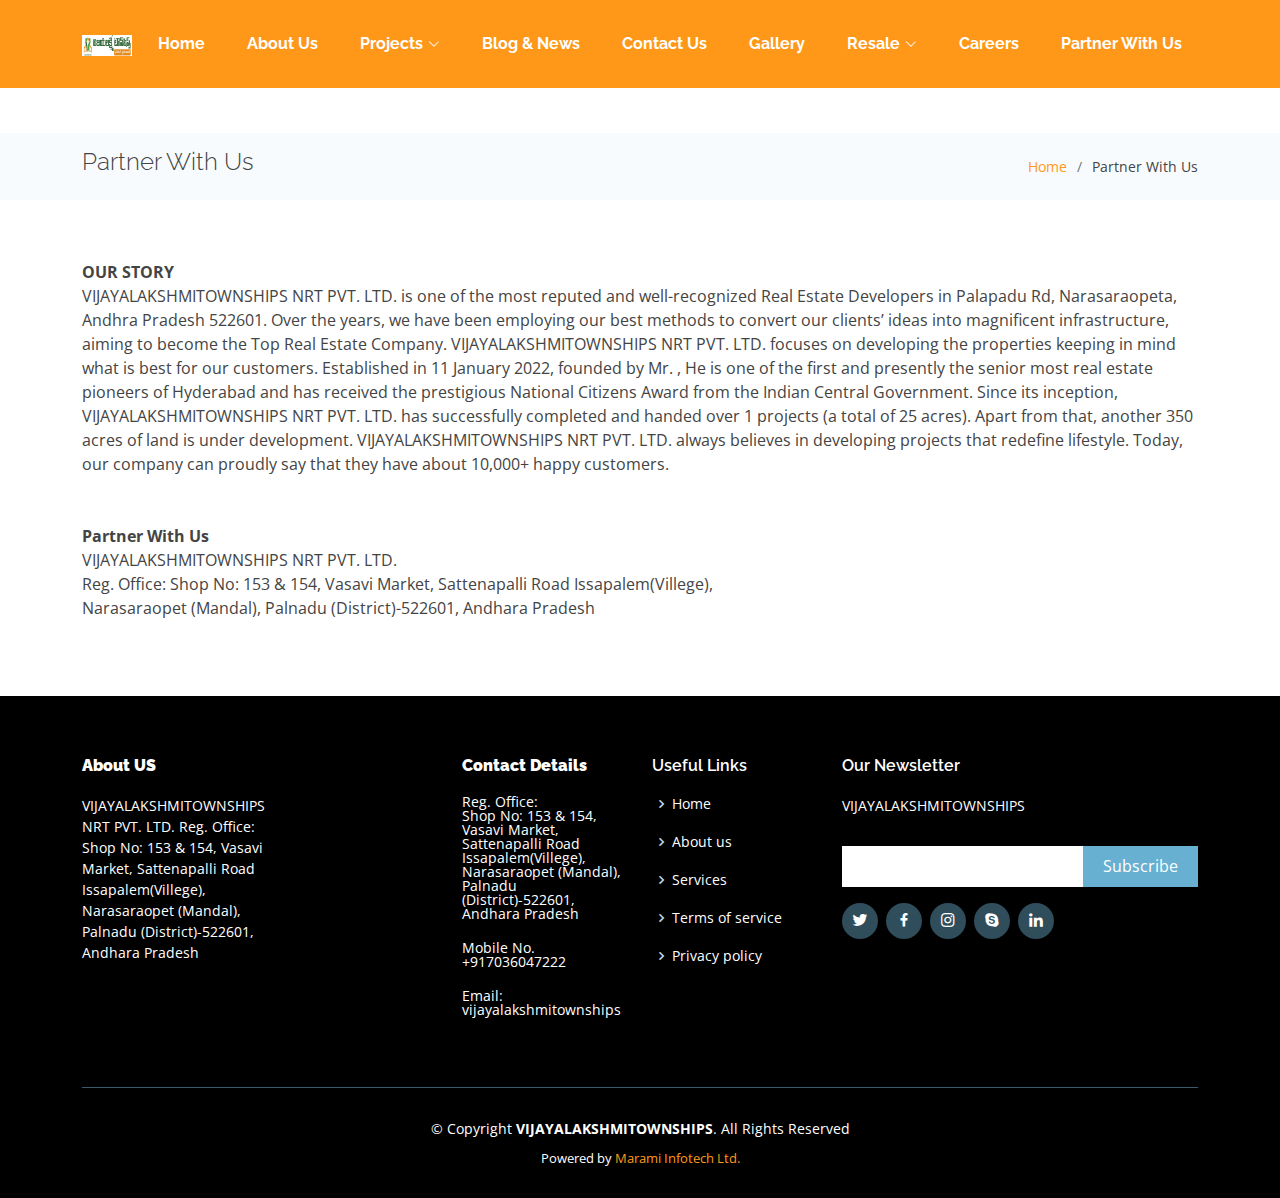
<file: Partner.html>
<!DOCTYPE html>
<html lang="en">

<head>
  <meta charset="utf-8">
  <meta content="width=device-width, initial-scale=1.0" name="viewport">

  <title>Partner With Us</title>
  <meta content="" name="description">
  <meta content="" name="keywords">

  <!-- Favicons -->
  <link href="assets/img/favicon.png" rel="icon">
  <link href="assets/img/apple-touch-icon.png" rel="apple-touch-icon">

  <!-- Google Fonts -->
  <link href="https://fonts.googleapis.com/css?family=Open+Sans:300,300i,400,400i,600,600i,700,700i|Raleway:300,300i,400,400i,500,500i,600,600i,700,700i|Poppins:300,300i,400,400i,500,500i,600,600i,700,700i" rel="stylesheet">

  <!-- Vendor CSS Files -->
  <link href="assets/vendor/aos/aos.css" rel="stylesheet">
  <link href="assets/vendor/bootstrap/css/bootstrap.min.css" rel="stylesheet">
  <link href="assets/vendor/bootstrap-icons/bootstrap-icons.css" rel="stylesheet">
  <link href="assets/vendor/boxicons/css/boxicons.min.css" rel="stylesheet">
  <link href="assets/vendor/glightbox/css/glightbox.min.css" rel="stylesheet">
  <link href="assets/vendor/swiper/swiper-bundle.min.css" rel="stylesheet">

  <!-- Template Main CSS File -->
  <link href="assets/css/style.css" rel="stylesheet">

  <!-- =======================================================
  * Template Name: Squadfree - v4.8.1
  * Template URL: https://bootstrapmade.com/squadfree-free-bootstrap-template-creative/
  * Author: BootstrapMade.com
  * License: https://bootstrapmade.com/license/
  ======================================================== -->
</head>

<body>

  <!-- ======= Header ======= -->
  <header id="header" >
    <div class="container d-flex align-items-center justify-content-between">

      <div class="logo">
        <h1 class="text-light">
          <!-- <a href="index.html"><span><img src="apple-touch-icon.png"></span></a></h1> -->
        <!-- Uncomment below if you prefer to use an image logo -->
        <a href="index.html"><img src="assets/img/logo.png" alt="" class="img-fluid"></a>
      </div>

      <nav id="navbar" class="navbar">
        <ul>
          <li><a class="nav-link scrollto active" href="index.html">Home</a></li>
          <li><a class="nav-link scrollto" href="aboutus.html">About Us</a></li>
          <li class="dropdown">
            <a href="Projects.html"><span>Projects</span> <i class="bi bi-chevron-down"></i></a>
            <ul>
              <li><a href="#">OnGoing Projects</a></li>
              <!-- <li class="dropdown"><a href="#"><span>Deep Drop Down</span> <i class="bi bi-chevron-right"></i></a>
                <ul>
                  <li><a href="#">Deep Drop Down 1</a></li>
                  <li><a href="#">Deep Drop Down 2</a></li>
                  <li><a href="#">Deep Drop Down 3</a></li>
                  <li><a href="#">Deep Drop Down 4</a></li>
                  <li><a href="#">Deep Drop Down 5</a></li>
                </ul>
              </li> -->
              <li><a href="#">Completed Projects</a></li>
              <!-- <li><a href="#">Drop Down 3</a></li>
              <li><a href="#">Drop Down 4</a></li>     -->
            </ul>
          </li>
          <li><a class="nav-link scrollto" href="BlogNews.html">Blog & News</a></li>
          <li><a class="nav-link scrollto" href="ContactUs.html">Contact Us</a></li>
          
          <li><a class="nav-link scrollto" href="#">Gallery</a></li>
          <li class="dropdown"><a href="#"><span>Resale </span> <i class="bi bi-chevron-down"></i></a>
            <ul>
              <li><a href="#">Drop Down 1</a></li>
              <!-- <li class="dropdown"><a href="#"><span>Deep Drop Down</span> <i class="bi bi-chevron-right"></i></a>
                <ul>
                  <li><a href="#">Deep Drop Down 1</a></li>
                  <li><a href="#">Deep Drop Down 2</a></li>
                  <li><a href="#">Deep Drop Down 3</a></li>
                  <li><a href="#">Deep Drop Down 4</a></li>
                  <li><a href="#">Deep Drop Down 5</a></li>
                </ul>
              </li> -->
              <li><a href="#">Drop Down 2</a></li>
              <!-- <li><a href="#">Drop Down 3</a></li>
              <li><a href="#">Drop Down 4</a></li>     -->
            </ul>
          </li>
          <li><a class="nav-link scrollto" href="#">Careers</a></li>
          
          <li><a class="nav-link scrollto" href="#">Partner With Us</a></li>
        </ul>
        <i class="bi bi-list mobile-nav-toggle"></i>
      </nav><!-- .navbar -->

    </div>
  </header><!-- End Header -->

  <main id="main">

    <!-- ======= Breadcrumbs Section ======= -->
    <section class="breadcrumbs">
      <div class="container">

        <div class="d-flex justify-content-between align-items-center">
          
          
          <h2>Partner With  Us</h2>
          <ol>
            <li><a href="index.html">Home</a></li>
            <li>Partner With Us</li>
          </ol>
        </div>

      </div>
    </section><!-- End Breadcrumbs Section -->

    <section class="inner-page">
      <div class="container">
        <!-- <div class="col-lg-4 col-md-6">
            <div class="footer-info">
              <h3>VIJAYALAKSHMITOWNSHIPS</h3>
              <p class="pb-3"><em>Reg. Office: Shop No: 153 & 154, Vasavi Market, Sattenapalli Road
                Issapalem(Villege), Narasaraopet (Mandal), Palnadu (District)-522601, Andhara Pradesh</em></p>
              <p>
                <strong>Phone:</strong> +917036047222 , 7036047333<br>
                <strong>Email:</strong> info@vijayalakshmitownships.com<br>
              </p>
              <div class="social-links mt-3">
                <a href="#" class="twitter"><i class="bx bxl-twitter"></i></a>
                <a href="#" class="facebook"><i class="bx bxl-facebook"></i></a>
                <a href="#" class="instagram"><i class="bx bxl-instagram"></i></a>
                <a href="#" class="google-plus"><i class="bx bxl-skype"></i></a>
                <a href="#" class="linkedin"><i class="bx bxl-linkedin"></i></a>
              </div>
            </div>
          </div> -->
        <p>
          <b>OUR STORY</b><br>
            VIJAYALAKSHMITOWNSHIPS NRT PVT. LTD. is one of the most reputed and well-recognized Real Estate Developers in Palapadu Rd, 
            Narasaraopeta, Andhra Pradesh 522601.      
            Over the years, we have been employing our best methods to convert our clients’ ideas into magnificent infrastructure, 
            aiming to become the Top Real Estate Company. VIJAYALAKSHMITOWNSHIPS NRT PVT. LTD. focuses on developing the properties keeping in mind 
            what is best for our customers.
            Established in 11 January 2022, founded by Mr. , He is one of the first and presently the senior most 
            real estate pioneers of Hyderabad and has received the prestigious National Citizens Award from the Indian Central Government.
            Since its inception, VIJAYALAKSHMITOWNSHIPS NRT PVT. LTD. has successfully completed and handed over 1 projects (a total of 25 acres). 
            Apart from that, another 350 acres of land is under development.
            VIJAYALAKSHMITOWNSHIPS NRT PVT. LTD. always believes in developing projects that redefine lifestyle. Today, our company can proudly say that 
            they have about 10,000+ happy customers.<br>
            <br>
          
            <br>
            <b> Partner With Us</b>
            <br>
          VIJAYALAKSHMITOWNSHIPS NRT PVT. LTD. <br>Reg. Office: Shop No: 153 & 154, Vasavi Market, Sattenapalli Road
            Issapalem(Villege),<br> Narasaraopet (Mandal), Palnadu (District)-522601, Andhara Pradesh<br>
            
        </p>
      </div>
    </section>

  </main><!-- End #main -->

  <!-- ======= Footer ======= -->
  <footer id="footer">
    <div class="footer-top">
      <div class="container">
        <div class="row">

          <!-- <div class="col-lg-4 col-md-6">
            <div class="footer-info">
              <h3>VIJAYALAKSHMITOWNSHIPS</h3>
              <p class="pb-3"><em>Reg. Office: Shop No: 153 & 154, Vasavi Market, Sattenapalli Road
                Issapalem(Villege), Narasaraopet (Mandal), Palnadu (District)-522601, Andhara Pradesh</em></p>
              <p>
                <strong>Phone:</strong> +917036047222 , 7036047333<br>
                <strong>Email:</strong> info@vijayalakshmitownships.com<br>
              </p>
              <div class="social-links mt-3">
                <a href="#" class="twitter"><i class="bx bxl-twitter"></i></a>
                <a href="#" class="facebook"><i class="bx bxl-facebook"></i></a>
                <a href="#" class="instagram"><i class="bx bxl-instagram"></i></a>
                <a href="#" class="google-plus"><i class="bx bxl-skype"></i></a>
                <a href="#" class="linkedin"><i class="bx bxl-linkedin"></i></a>
              </div>
            </div>
          </div> -->
          <div class="col-lg-2 col-md-6 footer-links">
            <h4><b> About US</b></h4>
            <ul>
              <li>
                <p>
                  VIJAYALAKSHMITOWNSHIPS NRT PVT. LTD.
                  Reg. Office: Shop No: 153 & 154, Vasavi Market, Sattenapalli Road Issapalem(Villege),
                  Narasaraopet (Mandal), Palnadu (District)-522601, Andhara Pradesh
                </p>
                </li>
              
            </ul>
          </div>

          <div class="col-lg-2 col-md-6 footer-links"></div>

          <div class="col-lg-2 col-md-6 footer-links">
            <h4><b> Contact Details</b></h4>
            <ul>
              <li><a href="https://goo.gl/maps/hcLhwtPkvPHZro9MA">Reg. Office: <br>Shop No: 153 & 154, Vasavi Market, Sattenapalli Road
                Issapalem(Villege), Narasaraopet (Mandal), Palnadu (District)-522601, Andhara Pradesh</a></li>
              <li>
                <!-- <i class="bx bx-chevron-right"></i> -->
                <a href="tel:123-456-7890">Mobile No.<br>+917036047222</a></li>
              <li>
                <!-- <i class="bx bx-chevron-right"></i>  -->
                <a href="mailto:info@vijayalakshmitownships.com">Email: vijayalakshmitownships</a><br></li>
            </ul>
            
          </div>
          
          <div class="col-lg-2 col-md-6 footer-links">
            <h4>Useful Links</h4>
            <ul>
              <li><i class="bx bx-chevron-right"></i> <a href="index.html">Home</a></li>
              <li><i class="bx bx-chevron-right"></i> <a href="aboutus.html">About us</a></li>
              <li><i class="bx bx-chevron-right"></i> <a href="#">Services</a></li>
              <li><i class="bx bx-chevron-right"></i> <a href="#">Terms of service</a></li>
              <li><i class="bx bx-chevron-right"></i> <a href="#">Privacy policy</a></li>
            </ul>
          </div>

          <!-- <div class="col-lg-2 col-md-6 footer-links">
            <h4>Our Services</h4>
            <ul>
              <li><i class="bx bx-chevron-right"></i> <a href="#">Web Design</a></li>
              <li><i class="bx bx-chevron-right"></i> <a href="#">Web Development</a></li>
              <li><i class="bx bx-chevron-right"></i> <a href="#">Product Management</a></li>
              <li><i class="bx bx-chevron-right"></i> <a href="#">Marketing</a></li>
              <li><i class="bx bx-chevron-right"></i> <a href="#">Graphic Design</a></li>
            </ul>
          </div> -->

          <div class="col-lg-4 col-md-6 footer-newsletter">
            <h4>Our Newsletter</h4>
            <p>VIJAYALAKSHMITOWNSHIPS</p>
            <form action="" method="post">
              <input type="email" name="email"><input type="submit" value="Subscribe">
            </form>
            <div class="social-links mt-3">
              <a href="#" class="twitter"><i class="bx bxl-twitter"></i></a>
              <a href="#" class="facebook"><i class="bx bxl-facebook"></i></a>
              <a href="#" class="instagram"><i class="bx bxl-instagram"></i></a>
              <a href="#" class="google-plus"><i class="bx bxl-skype"></i></a>
              <a href="#" class="linkedin"><i class="bx bxl-linkedin"></i></a>
            </div>
          </div>

        </div>
      </div>
    </div>


    <div class="container">
      <div class="copyright">
        &copy; Copyright <strong><span>VIJAYALAKSHMITOWNSHIPS</span></strong>. All Rights Reserved
      </div>
      <div class="credits">
        Powered by <a href="https://marami.biz/">Marami Infotech Ltd.</a>
      </div>
    </div>
  </footer><!-- End Footer --><!-- End Footer -->

  <a href="#" class="back-to-top d-flex align-items-center justify-content-center"><i class="bi bi-arrow-up-short"></i></a>

  <!-- Vendor JS Files -->
  <script src="assets/vendor/purecounter/purecounter_vanilla.js"></script>
  <script src="assets/vendor/aos/aos.js"></script>
  <script src="assets/vendor/bootstrap/js/bootstrap.bundle.min.js"></script>
  <script src="assets/vendor/glightbox/js/glightbox.min.js"></script>
  <script src="assets/vendor/isotope-layout/isotope.pkgd.min.js"></script>
  <script src="assets/vendor/swiper/swiper-bundle.min.js"></script>
  <script src="assets/vendor/php-email-form/validate.js"></script>

  <!-- Template Main JS File -->
  <script src="assets/js/main.js"></script>

</body>

</html>
</file>
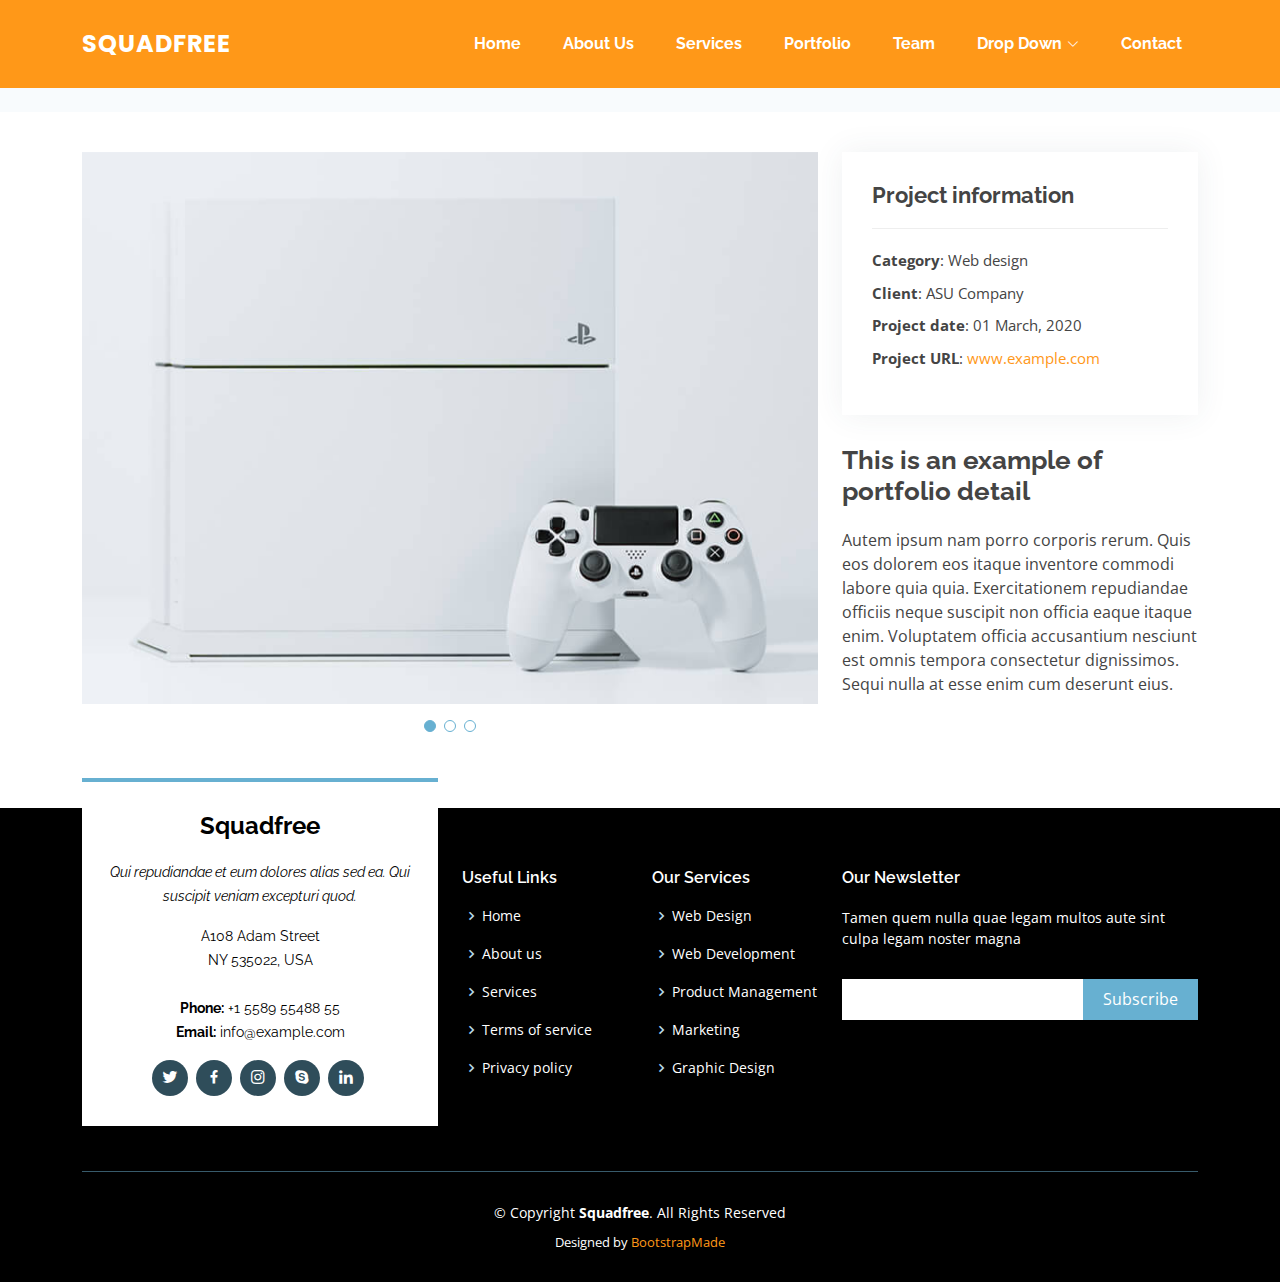
<file: portfolio-details.html>
<!DOCTYPE html>
<html lang="en">

<head>
  <meta charset="utf-8">
  <meta content="width=device-width, initial-scale=1.0" name="viewport">

  <title>Portfolio Details - Squadfree Bootstrap Template</title>
  <meta content="" name="description">
  <meta content="" name="keywords">

  <!-- Favicons -->
  <link href="assets/img/favicon.png" rel="icon">
  <link href="assets/img/apple-touch-icon.png" rel="apple-touch-icon">

  <!-- Google Fonts -->
  <link href="https://fonts.googleapis.com/css?family=Open+Sans:300,300i,400,400i,600,600i,700,700i|Raleway:300,300i,400,400i,500,500i,600,600i,700,700i|Poppins:300,300i,400,400i,500,500i,600,600i,700,700i" rel="stylesheet">

  <!-- Vendor CSS Files -->
  <link href="assets/vendor/aos/aos.css" rel="stylesheet">
  <link href="assets/vendor/bootstrap/css/bootstrap.min.css" rel="stylesheet">
  <link href="assets/vendor/bootstrap-icons/bootstrap-icons.css" rel="stylesheet">
  <link href="assets/vendor/boxicons/css/boxicons.min.css" rel="stylesheet">
  <link href="assets/vendor/glightbox/css/glightbox.min.css" rel="stylesheet">
  <link href="assets/vendor/swiper/swiper-bundle.min.css" rel="stylesheet">

  <!-- Template Main CSS File -->
  <link href="assets/css/style.css" rel="stylesheet">

  <!-- =======================================================
  * Template Name: Squadfree - v4.8.1
  * Template URL: https://bootstrapmade.com/squadfree-free-bootstrap-template-creative/
  * Author: BootstrapMade.com
  * License: https://bootstrapmade.com/license/
  ======================================================== -->
</head>

<body>

  <!-- ======= Header ======= -->
  <header id="header" class="fixed-top ">
    <div class="container d-flex align-items-center justify-content-between">

      <div class="logo">
        <h1 class="text-light"><a href="index.html"><span>Squadfree</span></a></h1>
        <!-- Uncomment below if you prefer to use an image logo -->
        <!-- <a href="index.html"><img src="assets/img/logo.png" alt="" class="img-fluid"></a>-->
      </div>

      <nav id="navbar" class="navbar">
        <ul>
          <li><a class="nav-link scrollto " href="#hero">Home</a></li>
          <li><a class="nav-link scrollto" href="#about">About Us</a></li>
          <li><a class="nav-link scrollto" href="#services">Services</a></li>
          <li><a class="nav-link scrollto" href="#portfolio">Portfolio</a></li>
          <li><a class="nav-link scrollto" href="#team">Team</a></li>
          <li class="dropdown"><a href="#"><span>Drop Down</span> <i class="bi bi-chevron-down"></i></a>
            <ul>
              <li><a href="#">Drop Down 1</a></li>
              <li class="dropdown"><a href="#"><span>Deep Drop Down</span> <i class="bi bi-chevron-right"></i></a>
                <ul>
                  <li><a href="#">Deep Drop Down 1</a></li>
                  <li><a href="#">Deep Drop Down 2</a></li>
                  <li><a href="#">Deep Drop Down 3</a></li>
                  <li><a href="#">Deep Drop Down 4</a></li>
                  <li><a href="#">Deep Drop Down 5</a></li>
                </ul>
              </li>
              <li><a href="#">Drop Down 2</a></li>
              <li><a href="#">Drop Down 3</a></li>
              <li><a href="#">Drop Down 4</a></li>
            </ul>
          </li>
          <li><a class="nav-link scrollto" href="#contact">Contact</a></li>
        </ul>
        <i class="bi bi-list mobile-nav-toggle"></i>
      </nav><!-- .navbar -->

    </div>
  </header><!-- End Header -->

  <main id="main">

    <!-- ======= Breadcrumbs Section ======= -->
    <section class="breadcrumbs">
      <div class="container">

        <div class="d-flex justify-content-between align-items-center">
          <h2>Portfolio Details</h2>
          <ol>
            <li><a href="index.html">Home</a></li>
            <li><a href="portfolio.html">Portfolio</a></li>
            <li>Portfolio Details</li>
          </ol>
        </div>

      </div>
    </section><!-- Breadcrumbs Section -->

    <!-- ======= Portfolio Details Section ======= -->
    <section id="portfolio-details" class="portfolio-details">
      <div class="container">

        <div class="row gy-4">

          <div class="col-lg-8">
            <div class="portfolio-details-slider swiper">
              <div class="swiper-wrapper align-items-center">

                <div class="swiper-slide">
                  <img src="assets/img/portfolio/portfolio-1.jpg" alt="">
                </div>

                <div class="swiper-slide">
                  <img src="assets/img/portfolio/portfolio-2.jpg" alt="">
                </div>

                <div class="swiper-slide">
                  <img src="assets/img/portfolio/portfolio-3.jpg" alt="">
                </div>

              </div>
              <div class="swiper-pagination"></div>
            </div>
          </div>

          <div class="col-lg-4">
            <div class="portfolio-info">
              <h3>Project information</h3>
              <ul>
                <li><strong>Category</strong>: Web design</li>
                <li><strong>Client</strong>: ASU Company</li>
                <li><strong>Project date</strong>: 01 March, 2020</li>
                <li><strong>Project URL</strong>: <a href="#">www.example.com</a></li>
              </ul>
            </div>
            <div class="portfolio-description">
              <h2>This is an example of portfolio detail</h2>
              <p>
                Autem ipsum nam porro corporis rerum. Quis eos dolorem eos itaque inventore commodi labore quia quia. Exercitationem repudiandae officiis neque suscipit non officia eaque itaque enim. Voluptatem officia accusantium nesciunt est omnis tempora consectetur dignissimos. Sequi nulla at esse enim cum deserunt eius.
              </p>
            </div>
          </div>

        </div>

      </div>
    </section><!-- End Portfolio Details Section -->

  </main><!-- End #main -->

  <!-- ======= Footer ======= -->
  <footer id="footer">
    <div class="footer-top">
      <div class="container">
        <div class="row">

          <div class="col-lg-4 col-md-6">
            <div class="footer-info">
              <h3>Squadfree</h3>
              <p class="pb-3"><em>Qui repudiandae et eum dolores alias sed ea. Qui suscipit veniam excepturi quod.</em></p>
              <p>
                A108 Adam Street <br>
                NY 535022, USA<br><br>
                <strong>Phone:</strong> +1 5589 55488 55<br>
                <strong>Email:</strong> info@example.com<br>
              </p>
              <div class="social-links mt-3">
                <a href="#" class="twitter"><i class="bx bxl-twitter"></i></a>
                <a href="#" class="facebook"><i class="bx bxl-facebook"></i></a>
                <a href="#" class="instagram"><i class="bx bxl-instagram"></i></a>
                <a href="#" class="google-plus"><i class="bx bxl-skype"></i></a>
                <a href="#" class="linkedin"><i class="bx bxl-linkedin"></i></a>
              </div>
            </div>
          </div>

          <div class="col-lg-2 col-md-6 footer-links">
            <h4>Useful Links</h4>
            <ul>
              <li><i class="bx bx-chevron-right"></i> <a href="#">Home</a></li>
              <li><i class="bx bx-chevron-right"></i> <a href="#">About us</a></li>
              <li><i class="bx bx-chevron-right"></i> <a href="#">Services</a></li>
              <li><i class="bx bx-chevron-right"></i> <a href="#">Terms of service</a></li>
              <li><i class="bx bx-chevron-right"></i> <a href="#">Privacy policy</a></li>
            </ul>
          </div>

          <div class="col-lg-2 col-md-6 footer-links">
            <h4>Our Services</h4>
            <ul>
              <li><i class="bx bx-chevron-right"></i> <a href="#">Web Design</a></li>
              <li><i class="bx bx-chevron-right"></i> <a href="#">Web Development</a></li>
              <li><i class="bx bx-chevron-right"></i> <a href="#">Product Management</a></li>
              <li><i class="bx bx-chevron-right"></i> <a href="#">Marketing</a></li>
              <li><i class="bx bx-chevron-right"></i> <a href="#">Graphic Design</a></li>
            </ul>
          </div>

          <div class="col-lg-4 col-md-6 footer-newsletter">
            <h4>Our Newsletter</h4>
            <p>Tamen quem nulla quae legam multos aute sint culpa legam noster magna</p>
            <form action="" method="post">
              <input type="email" name="email"><input type="submit" value="Subscribe">
            </form>

          </div>

        </div>
      </div>
    </div>

    <div class="container">
      <div class="copyright">
        &copy; Copyright <strong><span>Squadfree</span></strong>. All Rights Reserved
      </div>
      <div class="credits">
        <!-- All the links in the footer should remain intact. -->
        <!-- You can delete the links only if you purchased the pro version. -->
        <!-- Licensing information: https://bootstrapmade.com/license/ -->
        <!-- Purchase the pro version with working PHP/AJAX contact form: https://bootstrapmade.com/squadfree-free-bootstrap-template-creative/ -->
        Designed by <a href="https://bootstrapmade.com/">BootstrapMade</a>
      </div>
    </div>
  </footer><!-- End Footer -->

  <a href="#" class="back-to-top d-flex align-items-center justify-content-center"><i class="bi bi-arrow-up-short"></i></a>

  <!-- Vendor JS Files -->
  <script src="assets/vendor/purecounter/purecounter_vanilla.js"></script>
  <script src="assets/vendor/aos/aos.js"></script>
  <script src="assets/vendor/bootstrap/js/bootstrap.bundle.min.js"></script>
  <script src="assets/vendor/glightbox/js/glightbox.min.js"></script>
  <script src="assets/vendor/isotope-layout/isotope.pkgd.min.js"></script>
  <script src="assets/vendor/swiper/swiper-bundle.min.js"></script>
  <script src="assets/vendor/php-email-form/validate.js"></script>

  <!-- Template Main JS File -->
  <script src="assets/js/main.js"></script>

</body>

</html>
</file>
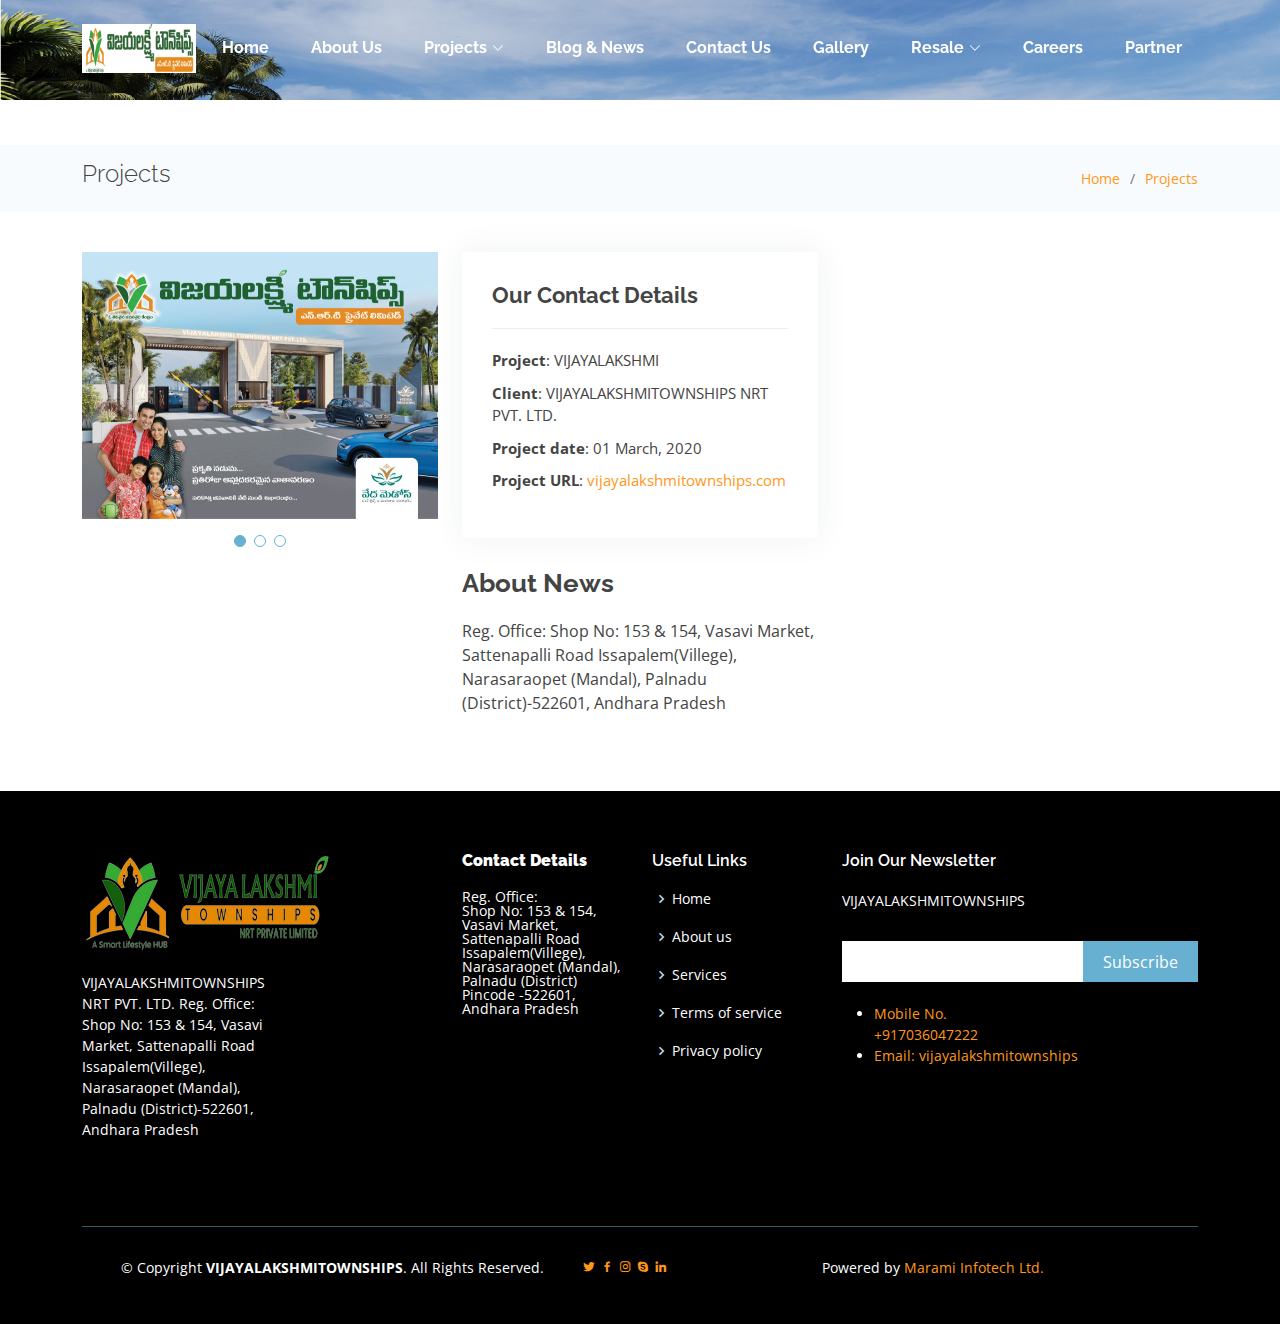
<file: Projects.html>
<!DOCTYPE html>
<html lang="en">

<head>
  <meta charset="utf-8">
  <meta content="width=device-width, initial-scale=1.0" name="viewport">

  <title>Projects</title>
  <meta content="" name="description">
  <meta content="" name="keywords">

  <!-- Favicons -->
  <link href="assets/img/favicon.png" rel="icon">
  <link href="assets/img/apple-touch-icon.png" rel="apple-touch-icon">

  <!-- Google Fonts -->
  <link href="https://fonts.googleapis.com/css?family=Open+Sans:300,300i,400,400i,600,600i,700,700i|Raleway:300,300i,400,400i,500,500i,600,600i,700,700i|Poppins:300,300i,400,400i,500,500i,600,600i,700,700i" rel="stylesheet">

  <!-- Vendor CSS Files -->
  <link href="assets/vendor/aos/aos.css" rel="stylesheet">
  <link href="assets/vendor/bootstrap/css/bootstrap.min.css" rel="stylesheet">
  <link href="assets/vendor/bootstrap-icons/bootstrap-icons.css" rel="stylesheet">
  <link href="assets/vendor/boxicons/css/boxicons.min.css" rel="stylesheet">
  <link href="assets/vendor/glightbox/css/glightbox.min.css" rel="stylesheet">
  <link href="assets/vendor/swiper/swiper-bundle.min.css" rel="stylesheet">

  <!-- Template Main CSS File -->
  <link href="assets/css/style.css" rel="stylesheet">

  <!-- =======================================================
  * Template Name: Squadfree - v4.8.1
  * Template URL: https://bootstrapmade.com/squadfree-free-bootstrap-template-creative/
  * Author: BootstrapMade.com
  * License: https://bootstrapmade.com/license/
  ======================================================== -->
</head>

<body>

  <!-- ======= Header ======= -->
  <header id="header" class="fixed-top header-transparent">
    <div class="container d-flex align-items-center justify-content-between">

      <div class="logo">
        <h1 class="text-light">
          <!-- <a href="index.html"><span><img src="apple-touch-icon.png"></span></a></h1> -->
        <!-- Uncomment below if you prefer to use an image logo -->
        <a href="index.html"><img src="assets/img/logo.png" alt="" class="img-fluid"></a>
      </div>

      <nav id="navbar" class="navbar">
        <ul>
          <li><a class="nav-link scrollto active" href="index.html">Home</a></li>
          <li><a class="nav-link scrollto" href="aboutus.html">About Us</a></li>
          <li class="dropdown">
            <a href="Projects.html"><span>Projects</span> <i class="bi bi-chevron-down"></i></a>
            <ul>
              <li><a href="Projects.html">OnGoing Projects</a></li>
              <!-- <li class="dropdown"><a href="#"><span>Deep Drop Down</span> <i class="bi bi-chevron-right"></i></a>
                <ul>
                  <li><a href="#">Deep Drop Down 1</a></li>
                  <li><a href="#">Deep Drop Down 2</a></li>
                  <li><a href="#">Deep Drop Down 3</a></li>
                  <li><a href="#">Deep Drop Down 4</a></li>
                  <li><a href="#">Deep Drop Down 5</a></li>
                </ul>
              </li> -->
              <li><a href="Projects.html">Completed Projects</a></li>
              <!-- <li><a href="#">Drop Down 3</a></li>
              <li><a href="#">Drop Down 4</a></li>     -->
            </ul>
          </li>
          <li><a class="nav-link scrollto" href="BlogNews.html">Blog & News</a></li>
          <li><a class="nav-link scrollto" href="ContactUs.html">Contact Us</a></li>
          
          <li><a class="nav-link scrollto" href="#">Gallery</a></li>
          <li class="dropdown"><a href="#"><span>Resale </span> <i class="bi bi-chevron-down"></i></a>
            <ul>
              <li><a href="#">Drop Down 1</a></li>
              <!-- <li class="dropdown"><a href="#"><span>Deep Drop Down</span> <i class="bi bi-chevron-right"></i></a>
                <ul>
                  <li><a href="#">Deep Drop Down 1</a></li>
                  <li><a href="#">Deep Drop Down 2</a></li>
                  <li><a href="#">Deep Drop Down 3</a></li>
                  <li><a href="#">Deep Drop Down 4</a></li>
                  <li><a href="#">Deep Drop Down 5</a></li>
                </ul>
              </li> -->
              <li><a href="#">Drop Down 2</a></li>
              <!-- <li><a href="#">Drop Down 3</a></li>
              <li><a href="#">Drop Down 4</a></li>     -->
            </ul>
          </li>
          <li><a class="nav-link scrollto" href="#">Careers</a></li>
          
          <li><a class="nav-link scrollto" href="#">Partner</a></li>
        </ul>
        <i class="bi bi-list mobile-nav-toggle"></i>
      </nav>
      <!-- .navbar -->

    </div>
  </header>
  <!-- End Header -->

<!-- ======= Hero Section ======= -->
  

  <img src="assets/img/Home/about.png"  height="100" width="100%" alt="">

  
    <!-- End Hero -->

  <main id="main">

    <!-- ======= Breadcrumbs Section ======= -->
    <section class="breadcrumbs">
      <div class="container">

        <div class="d-flex justify-content-between align-items-center">
          <h2>Projects </h2>
          <ol>
            <li><a href="index.html">Home</a></li>
            <li><a href="BlogNews.html">Projects</a></li>
          
          </ol>
        </div>

      </div>
    </section><!-- Breadcrumbs Section -->

    <!-- ======= Portfolio Details Section ======= -->
    <section id="portfolio-details" class="portfolio-details">
      <div class="container">

        <div class="row gy-4">

          <div class="col-lg-4">
            <div class="portfolio-details-slider swiper">
              <div class="swiper-wrapper align-items-center">

                <div class="swiper-slide">
                  <img src="assets/img/portfolio/portfolio-1.jpeg" alt="">
                </div>

                <div class="swiper-slide">
                  <img src="assets/img/portfolio/portfolio-6.jpeg" alt="">
                </div>

                <div class="swiper-slide">
                  <img src="assets/img/portfolio/portfolio-3.jpg" alt="">
                </div>

              </div>
              <div class="swiper-pagination"></div>
            </div>
          </div>

          <div class="col-lg-4">
            <div class="portfolio-info">
              <h3>Our Contact Details</h3>
              <ul>
                <li><strong>Project</strong>: VIJAYALAKSHMI</li>
                <li><strong>Client</strong>: VIJAYALAKSHMITOWNSHIPS NRT PVT. LTD.</li>
                <li><strong>Project date</strong>: 01 March, 2020</li>
                <li><strong>Project URL</strong>: <a href="vijayalakshmitownships.com
                  ">vijayalakshmitownships.com
                </a></li>
              </ul>
            </div>
            <div class="portfolio-description">
              <h2>About News</h2>
              <p>
                Reg. Office: Shop No: 153 & 154, Vasavi Market, Sattenapalli Road
                Issapalem(Villege), Narasaraopet (Mandal), Palnadu (District)-522601, Andhara Pradesh
              </p>
            </div>
          </div>

        </div>

      </div>
    </section><!-- End Portfolio Details Section -->

  </main><!-- End #main -->
  <!-- ======= Footer ======= -->
  <footer id="footer">
    <div class="footer-top">
      <div class="container">
        <div class="row">

          <!-- <div class="col-lg-4 col-md-6">
            <div class="footer-info">
              <h3>VIJAYALAKSHMITOWNSHIPS</h3>
              <p class="pb-3"><em>Reg. Office: Shop No: 153 & 154, Vasavi Market, Sattenapalli Road
                Issapalem(Villege), Narasaraopet (Mandal), Palnadu (District)-522601, Andhara Pradesh</em></p>
              <p>
                <strong>Phone:</strong> +917036047222 , 7036047333<br>
                <strong>Email:</strong> info@vijayalakshmitownships.com<br>
              </p>
              <div class="social-links mt-3">
                <a href="#" class="twitter"><i class="bx bxl-twitter"></i></a>
                <a href="#" class="facebook"><i class="bx bxl-facebook"></i></a>
                <a href="#" class="instagram"><i class="bx bxl-instagram"></i></a>
                <a href="#" class="google-plus"><i class="bx bxl-skype"></i></a>
                <a href="#" class="linkedin"><i class="bx bxl-linkedin"></i></a>
              </div>
            </div>
          </div> -->
          <div class="col-lg-2 col-md-6 footer-links">
            
             <img src="assets/img/logot.png" class="testimonial-img" alt="" ><br>
            <ul>
              <li>
              
                <p>
                  <br>
                  VIJAYALAKSHMITOWNSHIPS NRT PVT. LTD.
                  Reg. Office: Shop No: 153 & 154, Vasavi Market, Sattenapalli Road Issapalem(Villege),
                  Narasaraopet (Mandal), Palnadu (District)-522601, Andhara Pradesh
                </p>
                </li>
              
            </ul>
          </div>

          <div class="col-lg-2 col-md-6 footer-links"></div>

          <div class="col-lg-2 col-md-6 footer-links">
            <h4><b> Contact Details</b></h4>
            <ul>
              <li><a href="https://goo.gl/maps/hcLhwtPkvPHZro9MA">Reg. Office: <br>
                Shop No: 153 & 154, <br>
                Vasavi Market, <br>
                Sattenapalli Road<br>
                Issapalem(Villege), <br>
                Narasaraopet (Mandal),<br>
                Palnadu (District)<br>
                Pincode -522601,<br>
                 Andhara Pradesh</a></li>
              <!-- <li>
                
                <a href="tel:+917036047222">Mobile No.<br>+917036047222</a></li>
              <li>
               
                <a href="mailto:info@vijayalakshmitownships.com">Email: vijayalakshmitownships</a><br></li> -->
            </ul>
            
          </div>
          <div class="col-lg-2 col-md-6 footer-links">
            <h4>Useful Links</h4>
            <ul>
              <li><i class="bx bx-chevron-right"></i> <a href="#">Home</a></li>
              <li><i class="bx bx-chevron-right"></i> <a href="#">About us</a></li>
              <li><i class="bx bx-chevron-right"></i> <a href="#">Services</a></li>
              <li><i class="bx bx-chevron-right"></i> <a href="#">Terms of service</a></li>
              <li><i class="bx bx-chevron-right"></i> <a href="#">Privacy policy</a></li>
            </ul>
          </div>

          <!-- <div class="col-lg-2 col-md-6 footer-links">
            <h4>Our Services</h4>
            <ul>
              <li><i class="bx bx-chevron-right"></i> <a href="#">Web Design</a></li>
              <li><i class="bx bx-chevron-right"></i> <a href="#">Web Development</a></li>
              <li><i class="bx bx-chevron-right"></i> <a href="#">Product Management</a></li>
              <li><i class="bx bx-chevron-right"></i> <a href="#">Marketing</a></li>
              <li><i class="bx bx-chevron-right"></i> <a href="#">Graphic Design</a></li>
            </ul>
          </div> -->

          <div class="col-lg-4 col-md-6 footer-newsletter">
            <h4>Join Our Newsletter</h4>
            <p>VIJAYALAKSHMITOWNSHIPS</p>
            <form action="" method="post">
              <input type="email" name="email"><input type="submit" value="Subscribe">
            </form>
            <div>
              <ul>
                <br>
              <li>
                <!-- <i class="bx bx-chevron-right"></i> -->
                <a href="tel:+917036047222">Mobile No.<br>+917036047222</a></li>
              <li>
                <!-- <i class="bx bx-chevron-right"></i>  -->
                <a href="mailto:info@vijayalakshmitownships.com">Email: vijayalakshmitownships</a><br></li>
              </ul>
            </div>
          
            <!-- <div class="social-links mt-3">
              <a href="#" class="twitter"><i class="bx bxl-twitter"></i></a>
              <a href="#" class="facebook"><i class="bx bxl-facebook"></i></a>
              <a href="#" class="instagram"><i class="bx bxl-instagram"></i></a>
              <a href="#" class="google-plus"><i class="bx bxl-skype"></i></a>
              <a href="#" class="linkedin"><i class="bx bxl-linkedin"></i></a>
            </div> -->
          </div>

        </div>
      </div>
    </div>

    
    <div class="container">
      <div class="copyright">
        <div style="display: flex;">
          <div style="flex-grow: 1;">&copy; Copyright <strong><span>VIJAYALAKSHMITOWNSHIPS</span></strong>. All Rights Reserved.</div>
          <div class="social-links">
            <a href="#" class="twitter"><i class="bx bxl-twitter"></i></a>
            <a href="#" class="facebook"><i class="bx bxl-facebook"></i></a>
            <a href="#" class="instagram"><i class="bx bxl-instagram"></i></a>
            <a href="#" class="google-plus"><i class="bx bxl-skype"></i></a>
            <a href="#" class="linkedin"><i class="bx bxl-linkedin"></i></a>
          </div>
           <div style="flex-grow: 4;">Powered by <a href="https://marami.biz/">Marami Infotech Ltd. </p></div>
      
      </div>
    </div>

  </footer><!-- End Footer -->

  <a href="#" class="back-to-top d-flex align-items-center justify-content-center"><i class="bi bi-arrow-up-short"></i></a>

  <!-- Vendor JS Files -->
  <script src="assets/vendor/purecounter/purecounter_vanilla.js"></script>
  <script src="assets/vendor/aos/aos.js"></script>
  <script src="assets/vendor/bootstrap/js/bootstrap.bundle.min.js"></script>
  <script src="assets/vendor/glightbox/js/glightbox.min.js"></script>
  <script src="assets/vendor/isotope-layout/isotope.pkgd.min.js"></script>
  <script src="assets/vendor/swiper/swiper-bundle.min.js"></script>
  <script src="assets/vendor/php-email-form/validate.js"></script>

  <!-- Template Main JS File -->
  <script src="assets/js/main.js"></script>

</body>

</html>
</file>
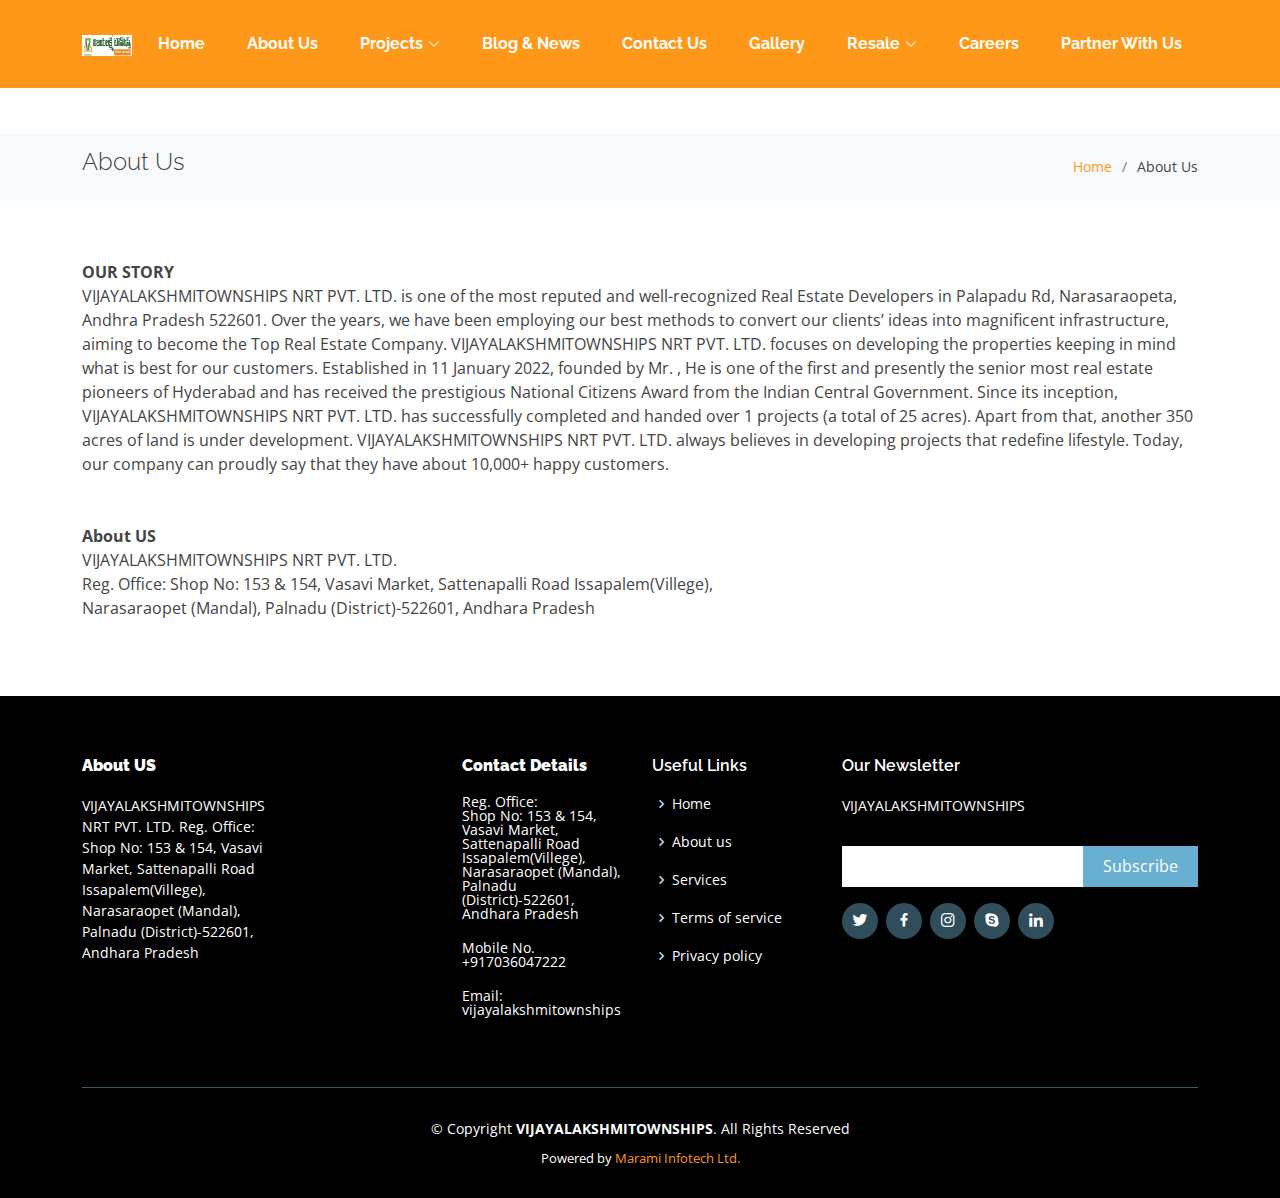
<file: Resale.html>
<!DOCTYPE html>
<html lang="en">

<head>
  <meta charset="utf-8">
  <meta content="width=device-width, initial-scale=1.0" name="viewport">

  <title>Resale</title>
  <meta content="" name="description">
  <meta content="" name="keywords">

  <!-- Favicons -->
  <link href="assets/img/favicon.png" rel="icon">
  <link href="assets/img/apple-touch-icon.png" rel="apple-touch-icon">

  <!-- Google Fonts -->
  <link href="https://fonts.googleapis.com/css?family=Open+Sans:300,300i,400,400i,600,600i,700,700i|Raleway:300,300i,400,400i,500,500i,600,600i,700,700i|Poppins:300,300i,400,400i,500,500i,600,600i,700,700i" rel="stylesheet">

  <!-- Vendor CSS Files -->
  <link href="assets/vendor/aos/aos.css" rel="stylesheet">
  <link href="assets/vendor/bootstrap/css/bootstrap.min.css" rel="stylesheet">
  <link href="assets/vendor/bootstrap-icons/bootstrap-icons.css" rel="stylesheet">
  <link href="assets/vendor/boxicons/css/boxicons.min.css" rel="stylesheet">
  <link href="assets/vendor/glightbox/css/glightbox.min.css" rel="stylesheet">
  <link href="assets/vendor/swiper/swiper-bundle.min.css" rel="stylesheet">

  <!-- Template Main CSS File -->
  <link href="assets/css/style.css" rel="stylesheet">

  <!-- =======================================================
  * Template Name: Squadfree - v4.8.1
  * Template URL: https://bootstrapmade.com/squadfree-free-bootstrap-template-creative/
  * Author: BootstrapMade.com
  * License: https://bootstrapmade.com/license/
  ======================================================== -->
</head>

<body>

  <!-- ======= Header ======= -->
  <header id="header" >
    <div class="container d-flex align-items-center justify-content-between">

      <div class="logo">
        <h1 class="text-light">
          <!-- <a href="index.html"><span><img src="apple-touch-icon.png"></span></a></h1> -->
        <!-- Uncomment below if you prefer to use an image logo -->
        <a href="index.html"><img src="assets/img/logo.png" alt="" class="img-fluid"></a>
      </div>

      <nav id="navbar" class="navbar">
        <ul>
          <li><a class="nav-link scrollto active" href="index.html">Home</a></li>
          <li><a class="nav-link scrollto" href="aboutus.html">About Us</a></li>
          <li class="dropdown">
            <a href="Projects.html"><span>Projects</span> <i class="bi bi-chevron-down"></i></a>
            <ul>
              <li><a href="#">OnGoing Projects</a></li>
              <!-- <li class="dropdown"><a href="#"><span>Deep Drop Down</span> <i class="bi bi-chevron-right"></i></a>
                <ul>
                  <li><a href="#">Deep Drop Down 1</a></li>
                  <li><a href="#">Deep Drop Down 2</a></li>
                  <li><a href="#">Deep Drop Down 3</a></li>
                  <li><a href="#">Deep Drop Down 4</a></li>
                  <li><a href="#">Deep Drop Down 5</a></li>
                </ul>
              </li> -->
              <li><a href="#">Completed Projects</a></li>
              <!-- <li><a href="#">Drop Down 3</a></li>
              <li><a href="#">Drop Down 4</a></li>     -->
            </ul>
          </li>
          <li><a class="nav-link scrollto" href="BlogNews.html">Blog & News</a></li>
          <li><a class="nav-link scrollto" href="ContactUs.html">Contact Us</a></li>
          
          <li><a class="nav-link scrollto" href="#">Gallery</a></li>
          <li class="dropdown"><a href="#"><span>Resale </span> <i class="bi bi-chevron-down"></i></a>
            <ul>
              <li><a href="#">Drop Down 1</a></li>
              <!-- <li class="dropdown"><a href="#"><span>Deep Drop Down</span> <i class="bi bi-chevron-right"></i></a>
                <ul>
                  <li><a href="#">Deep Drop Down 1</a></li>
                  <li><a href="#">Deep Drop Down 2</a></li>
                  <li><a href="#">Deep Drop Down 3</a></li>
                  <li><a href="#">Deep Drop Down 4</a></li>
                  <li><a href="#">Deep Drop Down 5</a></li>
                </ul>
              </li> -->
              <li><a href="#">Drop Down 2</a></li>
              <!-- <li><a href="#">Drop Down 3</a></li>
              <li><a href="#">Drop Down 4</a></li>     -->
            </ul>
          </li>
          <li><a class="nav-link scrollto" href="#">Careers</a></li>
          
          <li><a class="nav-link scrollto" href="#">Partner With Us</a></li>
        </ul>
        <i class="bi bi-list mobile-nav-toggle"></i>
      </nav><!-- .navbar -->

    </div>
  </header><!-- End Header -->

  <main id="main">

    <!-- ======= Breadcrumbs Section ======= -->
    <section class="breadcrumbs">
      <div class="container">

        <div class="d-flex justify-content-between align-items-center">
          
          
          <h2>About Us</h2>
          <ol>
            <li><a href="index.html">Home</a></li>
            <li>About Us</li>
          </ol>
        </div>

      </div>
    </section><!-- End Breadcrumbs Section -->

    <section class="inner-page">
      <div class="container">
        <!-- <div class="col-lg-4 col-md-6">
            <div class="footer-info">
              <h3>VIJAYALAKSHMITOWNSHIPS</h3>
              <p class="pb-3"><em>Reg. Office: Shop No: 153 & 154, Vasavi Market, Sattenapalli Road
                Issapalem(Villege), Narasaraopet (Mandal), Palnadu (District)-522601, Andhara Pradesh</em></p>
              <p>
                <strong>Phone:</strong> +917036047222 , 7036047333<br>
                <strong>Email:</strong> info@vijayalakshmitownships.com<br>
              </p>
              <div class="social-links mt-3">
                <a href="#" class="twitter"><i class="bx bxl-twitter"></i></a>
                <a href="#" class="facebook"><i class="bx bxl-facebook"></i></a>
                <a href="#" class="instagram"><i class="bx bxl-instagram"></i></a>
                <a href="#" class="google-plus"><i class="bx bxl-skype"></i></a>
                <a href="#" class="linkedin"><i class="bx bxl-linkedin"></i></a>
              </div>
            </div>
          </div> -->
        <p>
          <b>OUR STORY</b><br>
            VIJAYALAKSHMITOWNSHIPS NRT PVT. LTD. is one of the most reputed and well-recognized Real Estate Developers in Palapadu Rd, 
            Narasaraopeta, Andhra Pradesh 522601.      
            Over the years, we have been employing our best methods to convert our clients’ ideas into magnificent infrastructure, 
            aiming to become the Top Real Estate Company. VIJAYALAKSHMITOWNSHIPS NRT PVT. LTD. focuses on developing the properties keeping in mind 
            what is best for our customers.
            Established in 11 January 2022, founded by Mr. , He is one of the first and presently the senior most 
            real estate pioneers of Hyderabad and has received the prestigious National Citizens Award from the Indian Central Government.
            Since its inception, VIJAYALAKSHMITOWNSHIPS NRT PVT. LTD. has successfully completed and handed over 1 projects (a total of 25 acres). 
            Apart from that, another 350 acres of land is under development.
            VIJAYALAKSHMITOWNSHIPS NRT PVT. LTD. always believes in developing projects that redefine lifestyle. Today, our company can proudly say that 
            they have about 10,000+ happy customers.<br>
            <br>
          
            <br>
            <b> About US</b>
            <br>
          VIJAYALAKSHMITOWNSHIPS NRT PVT. LTD. <br>Reg. Office: Shop No: 153 & 154, Vasavi Market, Sattenapalli Road
            Issapalem(Villege),<br> Narasaraopet (Mandal), Palnadu (District)-522601, Andhara Pradesh<br>
            
        </p>
      </div>
    </section>

  </main><!-- End #main -->

  <!-- ======= Footer ======= -->
  <footer id="footer">
    <div class="footer-top">
      <div class="container">
        <div class="row">

          <!-- <div class="col-lg-4 col-md-6">
            <div class="footer-info">
              <h3>VIJAYALAKSHMITOWNSHIPS</h3>
              <p class="pb-3"><em>Reg. Office: Shop No: 153 & 154, Vasavi Market, Sattenapalli Road
                Issapalem(Villege), Narasaraopet (Mandal), Palnadu (District)-522601, Andhara Pradesh</em></p>
              <p>
                <strong>Phone:</strong> +917036047222 , 7036047333<br>
                <strong>Email:</strong> info@vijayalakshmitownships.com<br>
              </p>
              <div class="social-links mt-3">
                <a href="#" class="twitter"><i class="bx bxl-twitter"></i></a>
                <a href="#" class="facebook"><i class="bx bxl-facebook"></i></a>
                <a href="#" class="instagram"><i class="bx bxl-instagram"></i></a>
                <a href="#" class="google-plus"><i class="bx bxl-skype"></i></a>
                <a href="#" class="linkedin"><i class="bx bxl-linkedin"></i></a>
              </div>
            </div>
          </div> -->
          <div class="col-lg-2 col-md-6 footer-links">
            <h4><b> About US</b></h4>
            <ul>
              <li>
                <p>
                  VIJAYALAKSHMITOWNSHIPS NRT PVT. LTD.
                  Reg. Office: Shop No: 153 & 154, Vasavi Market, Sattenapalli Road Issapalem(Villege),
                  Narasaraopet (Mandal), Palnadu (District)-522601, Andhara Pradesh
                </p>
                </li>
              
            </ul>
          </div>

          <div class="col-lg-2 col-md-6 footer-links"></div>

          <div class="col-lg-2 col-md-6 footer-links">
            <h4><b> Contact Details</b></h4>
            <ul>
              <li><a href="https://goo.gl/maps/hcLhwtPkvPHZro9MA">Reg. Office: <br>Shop No: 153 & 154, Vasavi Market, Sattenapalli Road
                Issapalem(Villege), Narasaraopet (Mandal), Palnadu (District)-522601, Andhara Pradesh</a></li>
              <li>
                <!-- <i class="bx bx-chevron-right"></i> -->
                <a href="tel:123-456-7890">Mobile No.<br>+917036047222</a></li>
              <li>
                <!-- <i class="bx bx-chevron-right"></i>  -->
                <a href="mailto:info@vijayalakshmitownships.com">Email: vijayalakshmitownships</a><br></li>
            </ul>
            
          </div>
          
          <div class="col-lg-2 col-md-6 footer-links">
            <h4>Useful Links</h4>
            <ul>
              <li><i class="bx bx-chevron-right"></i> <a href="index.html">Home</a></li>
              <li><i class="bx bx-chevron-right"></i> <a href="aboutus.html">About us</a></li>
              <li><i class="bx bx-chevron-right"></i> <a href="#">Services</a></li>
              <li><i class="bx bx-chevron-right"></i> <a href="#">Terms of service</a></li>
              <li><i class="bx bx-chevron-right"></i> <a href="#">Privacy policy</a></li>
            </ul>
          </div>

          <!-- <div class="col-lg-2 col-md-6 footer-links">
            <h4>Our Services</h4>
            <ul>
              <li><i class="bx bx-chevron-right"></i> <a href="#">Web Design</a></li>
              <li><i class="bx bx-chevron-right"></i> <a href="#">Web Development</a></li>
              <li><i class="bx bx-chevron-right"></i> <a href="#">Product Management</a></li>
              <li><i class="bx bx-chevron-right"></i> <a href="#">Marketing</a></li>
              <li><i class="bx bx-chevron-right"></i> <a href="#">Graphic Design</a></li>
            </ul>
          </div> -->

          <div class="col-lg-4 col-md-6 footer-newsletter">
            <h4>Our Newsletter</h4>
            <p>VIJAYALAKSHMITOWNSHIPS</p>
            <form action="" method="post">
              <input type="email" name="email"><input type="submit" value="Subscribe">
            </form>
            <div class="social-links mt-3">
              <a href="#" class="twitter"><i class="bx bxl-twitter"></i></a>
              <a href="#" class="facebook"><i class="bx bxl-facebook"></i></a>
              <a href="#" class="instagram"><i class="bx bxl-instagram"></i></a>
              <a href="#" class="google-plus"><i class="bx bxl-skype"></i></a>
              <a href="#" class="linkedin"><i class="bx bxl-linkedin"></i></a>
            </div>
          </div>

        </div>
      </div>
    </div>


    <div class="container">
      <div class="copyright">
        &copy; Copyright <strong><span>VIJAYALAKSHMITOWNSHIPS</span></strong>. All Rights Reserved
      </div>
      <div class="credits">
        Powered by <a href="https://marami.biz/">Marami Infotech Ltd.</a>
      </div>
    </div>
  </footer><!-- End Footer --><!-- End Footer -->

  <a href="#" class="back-to-top d-flex align-items-center justify-content-center"><i class="bi bi-arrow-up-short"></i></a>

  <!-- Vendor JS Files -->
  <script src="assets/vendor/purecounter/purecounter_vanilla.js"></script>
  <script src="assets/vendor/aos/aos.js"></script>
  <script src="assets/vendor/bootstrap/js/bootstrap.bundle.min.js"></script>
  <script src="assets/vendor/glightbox/js/glightbox.min.js"></script>
  <script src="assets/vendor/isotope-layout/isotope.pkgd.min.js"></script>
  <script src="assets/vendor/swiper/swiper-bundle.min.js"></script>
  <script src="assets/vendor/php-email-form/validate.js"></script>

  <!-- Template Main JS File -->
  <script src="assets/js/main.js"></script>

</body>

</html>
</file>
<file: assets/css/style.css>
/**
* Template Name: Squadfree - v4.8.1
* Template URL: https://bootstrapmade.com/squadfree-free-bootstrap-template-creative/
* Author: BootstrapMade.com
* License: https://bootstrapmade.com/license/
*/

/*--------------------------------------------------------------
# General
--------------------------------------------------------------*/
body {
  font-family: "Open Sans", sans-serif;
  color: #444444;
}

a {
  text-decoration: none;
  color: #ff9818;
}

a:hover {
  color: #ff9818;
  text-decoration: none;
}

h1,
h2,
h3,
h4,
h5,
h6 {
  font-family: "Raleway", sans-serif;
}

#main {
  margin-top: 45px;
}

/*--------------------------------------------------------------
# Back to top button
--------------------------------------------------------------*/
.back-to-top {
  position: fixed;
  visibility: hidden;
  opacity: 0;
  right: 15px;
  bottom: 15px;
  z-index: 998;
  background: #ff9818;
  width: 40px;
  height: 40px;
  border-radius: 50px;
  transition: all 0.4s;
}

.back-to-top i {
  font-size: 24px;
  color: #fff;
  line-height: 0;
}

.back-to-top:hover {
  background: #ff9818;
  color: #fff;
}

.back-to-top.active {
  visibility: visible;
  opacity: 1;
}

/*--------------------------------------------------------------
# Disable aos animation delay on mobile devices
--------------------------------------------------------------*/
@media screen and (max-width: 768px) {
  [data-aos-delay] {
    transition-delay: 0 !important;
  }
}

/*--------------------------------------------------------------
# Header
--------------------------------------------------------------*/
#header {
  transition: all 0.5s;
  z-index: 997;
  transition: all 0.5s;
  padding: 24px 0;
  background: #ff9818;
}

#header.header-transparent {
  background: transparent;
}

#header.header-scrolled {
  background: #f8bb71;
  padding: 12px;
}

#header .logo h1 {
  font-size: 24px;
  margin: 0;
  line-height: 1;
  font-weight: 700;
  letter-spacing: 1px;
  font-family: "Poppins", sans-serif;
  text-transform: uppercase;
}

#header .logo h1 a,
#header .logo h1 a:hover {
  color: #fff;
  text-decoration: none;
}

#header .logo img {
  padding: 0;
  margin: 0;
  max-height: 70px;
}

@media (max-width: 768px) {
  #header.header-scrolled {
    padding: 15px 0;
  }
}

/*--------------------------------------------------------------
# Navigation Menu
--------------------------------------------------------------*/
/**
* Desktop Navigation 
*/
.navbar {
  padding: 0;
}

.navbar ul {
  margin: 0;
  padding: 0;
  display: flex;
  list-style: none;
  align-items: center;
}

.navbar li {
  position: relative;
}

.navbar a,
.navbar a:focus {
  display: flex;
  align-items: center;
  justify-content: space-between;
  padding: 8px 16px;
  margin-left: 10px;
  font-family: "Raleway", sans-serif;
  font-size: 16px;
  font-weight: 700;
  color: #fff;
  white-space: nowrap;
  transition: 0.8s;
}

.navbar a i,
.navbar a:focus i {
  font-size: 12px;
  line-height: 0;
  margin-left: 5px;
}

.navbar a:hover,
.navbar .active,
.navbar .active:focus,
.navbar li:hover>a {
  background: rgb(255 255 255 / 0%);
}

.navbar .dropdown ul {
  display: block;
  position: absolute;
  left: 10px;
  top: calc(100% + 30px);
  margin: 0;
  padding: 10px 0;
  z-index: 99;
  opacity: 0;
  visibility: hidden;
  background: #fff;
  box-shadow: 0px 0px 30px rgba(127, 137, 161, 0.25);
  transition: 0.3s;
}

.navbar .dropdown ul li {
  min-width: 200px;
}

.navbar .dropdown ul a {
  padding: 10px 20px;
  font-size: 15px;
  text-transform: none;
  font-weight: 600;
  color: #2f4d5a;
}

.navbar .dropdown ul a i {
  font-size: 12px;
}

.navbar .dropdown ul a:hover,
.navbar .dropdown ul .active:hover,
.navbar .dropdown ul li:hover>a {
  color: #ff9818;
}

.navbar .dropdown:hover>ul {
  opacity: 1;
  top: 100%;
  visibility: visible;
}

.navbar .dropdown .dropdown ul {
  top: 0;
  left: calc(100% - 30px);
  visibility: hidden;
}

.navbar .dropdown .dropdown:hover>ul {
  opacity: 1;
  top: 0;
  left: 100%;
  visibility: visible;
}

@media (max-width: 1366px) {
  .navbar .dropdown .dropdown ul {
    left: -90%;
  }

  .navbar .dropdown .dropdown:hover>ul {
    left: -100%;
  }
}

/**
* Mobile Navigation 
*/
.mobile-nav-toggle {
  color: #fff;
  font-size: 28px;
  cursor: pointer;
  display: none;
  line-height: 0;
  transition: 0.5s;
}

@media (max-width: 991px) {
  .mobile-nav-toggle {
    display: block;
  }

  .navbar ul {
    display: none;
  }
}

.navbar-mobile {
  position: fixed;
  overflow: hidden;
  top: 0;
  right: 0;
  left: 0;
  bottom: 0;
  background: #ff9818;
  transition: 0.3s;
}

.navbar-mobile .mobile-nav-toggle {
  position: absolute;
  top: 15px;
  right: 15px;
}

.navbar-mobile ul {
  display: block;
  position: absolute;
  top: 55px;
  right: 15px;
  bottom: 15px;
  left: 15px;
  padding: 10px 0;
  background-color: #fff;
  overflow-y: auto;
  transition: 0.3s;
}

.navbar-mobile a,
.navbar-mobile a:focus {
  padding: 10px 20px;
  font-size: 15px;
  color: #2f4d5a;
}

.navbar-mobile a:hover,
.navbar-mobile .active,
.navbar-mobile li:hover>a {
  color: #ff9818;
}

.navbar-mobile .getstarted,
.navbar-mobile .getstarted:focus {
  margin: 15px;
}

.navbar-mobile .dropdown ul {
  position: static;
  display: none;
  margin: 10px 20px;
  padding: 10px 0;
  z-index: 99;
  opacity: 1;
  visibility: visible;
  background: #fff;
  box-shadow: 0px 0px 30px rgba(127, 137, 161, 0.25);
}

.navbar-mobile .dropdown ul li {
  min-width: 200px;
}

.navbar-mobile .dropdown ul a {
  padding: 10px 20px;
}

.navbar-mobile .dropdown ul a i {
  font-size: 12px;
}

.navbar-mobile .dropdown ul a:hover,
.navbar-mobile .dropdown ul .active:hover,
.navbar-mobile .dropdown ul li:hover>a {
  color: #67b0d1;
}

.navbar-mobile .dropdown>.dropdown-active {
  display: block;
}

/*--------------------------------------------------------------
# Hero Section
--------------------------------------------------------------*/
#hero {
  width: 100%;
  height: 100vh;
  background: linear-gradient(rgba(55, 142, 181, 0.5), rgba(55, 142, 181, 0.2)), url("../img/hero-bg.jpg") top center;
  background-size: cover;
  position: relative;
  margin-bottom: -90px;
}

#hero .hero-container {
  position: absolute;
  bottom: 0;
  top: 0;
  left: 0;
  right: 0;
  display: flex;
  justify-content: center;
  align-items: center;
  flex-direction: column;
  text-align: center;
}

#hero h1 {
  margin: 0 0 10px 0;
  font-size: 50px;
  font-weight: 200;
  line-height: 56px;
  text-transform: uppercase;
  color: #fff;
  text-shadow: -1px 0 2px #2f4d5a;
}

#hero h2 {
  color: #fff;
  margin-bottom: 50px;
  font-size: 20px;
  text-transform: uppercase;
  font-weight: 200;
  text-shadow: -1px 0 2px #2f4d5a;
}

#hero .btn-get-started {
  font-size: 36px;
  display: inline-block;
  padding: 4px 0;
  border-radius: 50px;
  transition: 0.3s ease-in-out;
  margin: 10px;
  width: 64px;
  height: 64px;
  text-align: center;
  border: 2px solid #fff;
  color: #fff;
}

#hero .btn-get-started:hover {
  padding-top: 8px;
  background: rgba(255, 255, 255, 0.15);
}

@media (min-width: 1024px) {
  #hero {
    background-attachment: fixed;
  }
}

@media (max-width: 768px) {
  #hero h1 {
    font-size: 28px;
    line-height: 36px;
  }

  #hero h2 {
    font-size: 18px;
    line-height: 24px;
    margin-bottom: 30px;
  }
}

/*--------------------------------------------------------------
# Sections General
--------------------------------------------------------------*/
section {
  padding: 60px 0;
  overflow: hidden;
}

.section-bg {
  background-color: #f4f9fc;
}

.section-title {
  text-align: center;
  padding-bottom: 30px;
}

.section-title h2 {
  font-size: 32px;
  font-weight: bold;
  position: relative;
  margin-bottom: 30px;
  color: #2f4d5a;
  z-index: 2;
}

.section-title h2::after {
  content: "";
  position: absolute;
  left: 50%;
  top: 50%;
  transform: translate(-50%, -50%);
  width: 122px;
  height: 66px;
  background: url(../img/section-title-bg.png) no-repeat;
  z-index: -1;
}

.section-title p {
  margin-bottom: 0;
}

/*--------------------------------------------------------------
# Breadcrumbs
--------------------------------------------------------------*/
.breadcrumbs {
  padding: 15px 0;
  background-color: #f8fbfd;
  min-height: 40px;
}

.breadcrumbs h2 {
  font-size: 24px;
  font-weight: 300;
}

.breadcrumbs ol {
  display: flex;
  flex-wrap: wrap;
  list-style: none;
  padding: 0;
  margin: 0;
  font-size: 14px;
}

.breadcrumbs ol li+li {
  padding-left: 10px;
}

.breadcrumbs ol li+li::before {
  display: inline-block;
  padding-right: 10px;
  color: #6c757d;
  content: "/";
}

@media (max-width: 768px) {
  .breadcrumbs .d-flex {
    display: block !important;
  }

  .breadcrumbs ol {
    display: block;
  }

  .breadcrumbs ol li {
    display: inline-block;
  }
}

/*--------------------------------------------------------------
# About
--------------------------------------------------------------*/
.about {
  background: url("../img/about-bg.jpg") center center no-repeat;
  background-size: cover;
  padding: 60px 0;
  position: relative;
}

.about::before {
  content: "";
  position: absolute;
  left: 0;
  right: 0;
  top: 0;
  bottom: 0;
  background: rgba(255, 255, 255, 0.75);
  z-index: 9;
}

.about .container {
  position: relative;
  z-index: 10;
}

.about .content {
  padding: 30px 30px 30px 0;
}

.about .content h3 {
  font-weight: 700;
  font-size: 34px;
  color: #2f4d5a;
  margin-bottom: 30px;
}

.about .content p {
  margin-bottom: 30px;
}

.about .content .about-btn {
  display: inline-block;
  background: #67b0d1;
  padding: 6px 44px 8px 30px;
  color: #fff;
  border-radius: 50px;
  transition: 0.3s;
  position: relative;
}

.about .content .about-btn i {
  font-size: 18px;
  position: absolute;
  right: 18px;
  top: 9px;
}

.about .content .about-btn:hover {
  background: #7bbad7;
}

.about .icon-boxes .icon-box {
  margin-top: 30px;
}

.about .icon-boxes .icon-box i {
  font-size: 40px;
  color: #67b0d1;
  margin-bottom: 10px;
}

.about .icon-boxes .icon-box h4 {
  font-size: 20px;
  font-weight: 700;
  margin: 0 0 10px 0;
}

.about .icon-boxes .icon-box p {
  font-size: 15px;
  color: #848484;
}

@media (max-width: 1200px) {
  .about .content {
    padding-right: 0;
  }
}

@media (max-width: 768px) {
  .about {
    text-align: center;
  }
}

/*--------------------------------------------------------------
# Services
--------------------------------------------------------------*/
.services .icon-box {
  padding: 30px;
  position: relative;
  overflow: hidden;
  background: #fff;
  box-shadow: 0 0 29px 0 rgba(68, 88, 144, 0.12);
  transition: all 0.3s ease-in-out;
  border-radius: 8px;
  z-index: 1;
}

.services .icon-box::before {
  content: "";
  position: absolute;
  background: white;
  right: 0;
  left: 0;
  bottom: 0;
  top: 100%;
  transition: all 0.3s;
  z-index: -1;
}

.services .icon-box:hover::before {
  background: #67b0d1;
  top: 0;
  border-radius: 0px;
}

.services .icon {
  margin-bottom: 15px;
}

.services .icon i {
  font-size: 48px;
  line-height: 1;
  color: #67b0d1;
  transition: all 0.3s ease-in-out;
}

.services .title {
  font-weight: 700;
  margin-bottom: 15px;
  font-size: 18px;
}

.services .title a {
  color: #111;
}

.services .description {
  font-size: 15px;
  line-height: 28px;
  margin-bottom: 0;
}

.services .icon-box:hover .title a,
.services .icon-box:hover .description {
  color: #fff;
}

.services .icon-box:hover .icon i {
  color: #fff;
}

/*--------------------------------------------------------------
# Counts
--------------------------------------------------------------*/
.counts {
  padding-bottom: 30px;
}

.counts .count-box {
  padding: 30px;
  width: 100%;
}

.counts .count-box i {
  display: block;
  font-size: 44px;
  color: #67b0d1;
  float: left;
  line-height: 0;
}

.counts .count-box span {
  font-size: 48px;
  line-height: 40px;
  display: block;
  font-weight: 700;
  color: #2f4d5a;
  margin-left: 60px;
}

.counts .count-box p {
  padding: 15px 0 0 0;
  margin: 0 0 0 60px;
  font-family: "Raleway", sans-serif;
  font-size: 14px;
  color: #49788c;
}

.counts .count-box a {
  font-weight: 600;
  display: block;
  margin-top: 20px;
  color: #49788c;
  font-size: 15px;
  font-family: "Poppins", sans-serif;
  transition: ease-in-out 0.3s;
}

.counts .count-box a:hover {
  color: #6e9fb4;
}

/*--------------------------------------------------------------
# Cta
--------------------------------------------------------------*/
.cta {
  background: linear-gradient(rgba(103, 176, 209, 0.8), rgba(103, 176, 209, 0.8)), url("../img/cta-bg.jpg") fixed center center;
  background-size: cover;
  padding: 60px 0;
}

.cta h3 {
  color: #fff;
  font-size: 28px;
  font-weight: 700;
}

.cta p {
  color: #fff;
}

.cta .cta-btn {
  font-family: "Raleway", sans-serif;
  text-transform: uppercase;
  font-weight: 500;
  font-size: 16px;
  letter-spacing: 1px;
  display: inline-block;
  padding: 8px 28px;
  border-radius: 25px;
  transition: 0.5s;
  margin-top: 10px;
  border: 2px solid rgba(255, 255, 255, 0.5);
  color: #fff;
}

.cta .cta-btn:hover {
  border-color: #fff;
}

/*--------------------------------------------------------------
# Portfolio
--------------------------------------------------------------*/
.portfolio .portfolio-item {
  margin-bottom: 30px;
}

.portfolio #portfolio-flters {
  padding: 0;
  margin: 0 auto 35px auto;
  list-style: none;
  text-align: center;
  background: #ecf5f9;
  border-radius: 50px;
  padding: 2px 15px;
}

.portfolio #portfolio-flters li {
  cursor: pointer;
  display: inline-block;
  padding: 10px 15px 8px 15px;
  font-size: 14px;
  font-weight: 600;
  line-height: 1;
  text-transform: uppercase;
  color: #2f4d5a;
  margin-bottom: 5px;
  transition: all 0.3s ease-in-out;
}

.portfolio #portfolio-flters li:hover,
.portfolio #portfolio-flters li.filter-active {
  color: #67b0d1;
}

.portfolio #portfolio-flters li:last-child {
  margin-right: 0;
}

.portfolio .portfolio-wrap {
  transition: 0.3s;
  position: relative;
  overflow: hidden;
  z-index: 1;
}

.portfolio .portfolio-wrap::before {
  content: "";
  background: rgba(255, 255, 255, 0.5);
  position: absolute;
  left: 0;
  right: 0;
  top: 0;
  bottom: 0;
  transition: all ease-in-out 0.3s;
  z-index: 2;
  opacity: 0;
}

.portfolio .portfolio-wrap .portfolio-links {
  opacity: 1;
  left: 0;
  right: 0;
  bottom: -60px;
  z-index: 3;
  position: absolute;
  transition: all ease-in-out 0.3s;
  display: flex;
  justify-content: center;
}

.portfolio .portfolio-wrap .portfolio-links a {
  color: #fff;
  font-size: 28px;
  text-align: center;
  background: rgba(103, 176, 209, 0.75);
  transition: 0.3s;
  width: 50%;
}

.portfolio .portfolio-wrap .portfolio-links a:hover {
  background: rgba(103, 176, 209, 0.95);
}

.portfolio .portfolio-wrap .portfolio-links a+a {
  border-left: 1px solid #8ec4dd;
}

.portfolio .portfolio-wrap:hover::before {
  top: 0;
  left: 0;
  right: 0;
  bottom: 0;
  opacity: 1;
}

.portfolio .portfolio-wrap:hover .portfolio-links {
  opacity: 1;
  bottom: 0;
}

/*--------------------------------------------------------------
# Portfolio Details
--------------------------------------------------------------*/
.portfolio-details {
  padding-top: 40px;
}

.portfolio-details .portfolio-details-slider img {
  width: 100%;
}

.portfolio-details .portfolio-details-slider .swiper-pagination {
  margin-top: 20px;
  position: relative;
}

.portfolio-details .portfolio-details-slider .swiper-pagination .swiper-pagination-bullet {
  width: 12px;
  height: 12px;
  background-color: #fff;
  opacity: 1;
  border: 1px solid #67b0d1;
}

.portfolio-details .portfolio-details-slider .swiper-pagination .swiper-pagination-bullet-active {
  background-color: #67b0d1;
}

.portfolio-details .portfolio-info {
  padding: 30px;
  box-shadow: 0px 0 30px rgba(47, 77, 90, 0.08);
}

.portfolio-details .portfolio-info h3 {
  font-size: 22px;
  font-weight: 700;
  margin-bottom: 20px;
  padding-bottom: 20px;
  border-bottom: 1px solid #eee;
}

.portfolio-details .portfolio-info ul {
  list-style: none;
  padding: 0;
  font-size: 15px;
}

.portfolio-details .portfolio-info ul li+li {
  margin-top: 10px;
}

.portfolio-details .portfolio-description {
  padding-top: 30px;
}

.portfolio-details .portfolio-description h2 {
  font-size: 26px;
  font-weight: 700;
  margin-bottom: 20px;
}

.portfolio-details .portfolio-description p {
  padding: 0;
}

/*--------------------------------------------------------------
# Testimonials
--------------------------------------------------------------*/
.testimonials .testimonials-carousel,
.testimonials .testimonials-slider {
  overflow: hidden;
}

.testimonials .testimonials-carousel,
.testimonials .testimonials-slider {
  overflow: hidden;
}

.testimonials .testimonial-item {
  box-sizing: content-box;
  text-align: center;
  min-height: 320px;
}

.testimonials .testimonial-item .testimonial-img {
  width: 90px;
  border-radius: 50%;
  margin: 0 auto;
}

.testimonials .testimonial-item h3 {
  font-size: 18px;
  font-weight: bold;
  margin: 10px 0 5px 0;
  color: #111;
}

.testimonials .testimonial-item h4 {
  font-size: 14px;
  color: #999;
  margin: 0;
}

.testimonials .testimonial-item .quote-icon-left,
.testimonials .testimonial-item .quote-icon-right {
  color: #d5e9f2;
  font-size: 26px;
}

.testimonials .testimonial-item .quote-icon-left {
  display: inline-block;
  left: -5px;
  position: relative;
}

.testimonials .testimonial-item .quote-icon-right {
  display: inline-block;
  right: -5px;
  position: relative;
  top: 10px;
}

.testimonials .testimonial-item p {
  font-style: italic;
  margin: 0 15px 15px 15px;
  padding: 20px;
  background: #fff;
  position: relative;
  margin-bottom: 35px;
  border-radius: 6px;
  box-shadow: 0px 2px 15px rgba(0, 0, 0, 0.1);
}

.testimonials .testimonial-item p::after {
  content: "";
  width: 0;
  height: 0;
  border-top: 20px solid #fff;
  border-right: 20px solid transparent;
  border-left: 20px solid transparent;
  position: absolute;
  bottom: -20px;
  left: calc(50% - 20px);
}

.testimonials .swiper-pagination {
  margin-top: 20px;
  position: relative;
}

.testimonials .swiper-pagination .swiper-pagination-bullet {
  width: 12px;
  height: 12px;
  background-color: #fff;
  opacity: 1;
  border: 1px solid #67b0d1;
}

.testimonials .swiper-pagination .swiper-pagination-bullet-active {
  background-color: #67b0d1;
}

/*--------------------------------------------------------------
# Team
--------------------------------------------------------------*/
.team .member {
  text-align: center;
  margin-bottom: 80px;
  position: relative;
}

.team .member .pic {
  overflow: hidden;
}

.team .member .member-info {
  position: absolute;
  top: 85%;
  left: 20px;
  right: 20px;
  background: #fff;
  padding: 20px 0;
  color: #2f4d5a;
  box-shadow: 0px 2px 15px rgba(0, 0, 0, 0.1);
  max-height: 95px;
  overflow: hidden;
  transition: max-height 0.5s ease-in-out;
}

.team .member:hover .member-info {
  max-height: 300px;
}

.team .member h4 {
  font-weight: 700;
  margin-bottom: 10px;
  font-size: 16px;
  color: #2f4d5a;
  position: relative;
  padding-bottom: 10px;
}

.team .member h4::after {
  content: "";
  position: absolute;
  display: block;
  width: 50px;
  height: 1px;
  background: #b1cbd7;
  bottom: 0;
  left: calc(50% - 25px);
}

.team .member span {
  font-style: italic;
  display: block;
  font-size: 13px;
}

.team .member .social {
  margin-top: 15px;
}

.team .member .social a {
  transition: color 0.3s;
  color: #52869d;
}

.team .member .social a:hover {
  color: #67b0d1;
}

.team .member .social i {
  font-size: 16px;
  margin: 0 2px;
}

@media (max-width: 992px) {
  .team .member {
    margin-bottom: 110px;
  }
}

/*--------------------------------------------------------------
# Contact
--------------------------------------------------------------*/
.contact {
  padding-bottom: 80px;
}

.contact .info-box {
  color: #444444;
  background: #fff;
  text-align: center;
  box-shadow: 0 0 30px rgba(214, 215, 216, 0.6);
  padding: 20px 0 30px 0;
}

.contact .info-box i {
  font-size: 32px;
  color: #67b0d1;
  border-radius: 50%;
  padding: 8px;
  border: 2px dotted #f0f7fa;
}

.contact .info-box h3 {
  font-size: 20px;
  color: #777777;
  font-weight: 700;
  margin: 10px 0;
}

.contact .info-box p {
  padding: 0;
  line-height: 24px;
  font-size: 14px;
  margin-bottom: 0;
}

.contact .php-email-form {
  box-shadow: 0 0 30px rgba(214, 215, 216, 0.6);
  padding: 30px;
  background: #fff;
}

.contact .php-email-form .error-message {
  display: none;
  color: #fff;
  background: #ed3c0d;
  text-align: left;
  padding: 15px;
  font-weight: 600;
}

.contact .php-email-form .error-message br+br {
  margin-top: 25px;
}

.contact .php-email-form .sent-message {
  display: none;
  color: #fff;
  background: #18d26e;
  text-align: center;
  padding: 15px;
  font-weight: 600;
}

.contact .php-email-form .loading {
  display: none;
  background: #fff;
  text-align: center;
  padding: 15px;
}

.contact .php-email-form .loading:before {
  content: "";
  display: inline-block;
  border-radius: 50%;
  width: 24px;
  height: 24px;
  margin: 0 10px -6px 0;
  border: 3px solid #18d26e;
  border-top-color: #eee;
  -webkit-animation: animate-loading 1s linear infinite;
  animation: animate-loading 1s linear infinite;
}

.contact .php-email-form input,
.contact .php-email-form textarea {
  border-radius: 0;
  box-shadow: none;
  font-size: 14px;
}

.contact .php-email-form input::focus,
.contact .php-email-form textarea::focus {
  background-color: #67b0d1;
}

.contact .php-email-form input {
  padding: 10px 15px;
}

.contact .php-email-form textarea {
  padding: 12px 15px;
}

.contact .php-email-form button[type=submit] {
  background: #67b0d1;
  border: 0;
  padding: 10px 24px;
  color: #fff;
  transition: 0.4s;
}

.contact .php-email-form button[type=submit]:hover {
  background: #8ec4dd;
}

@-webkit-keyframes animate-loading {
  0% {
    transform: rotate(0deg);
  }

  100% {
    transform: rotate(360deg);
  }
}

@keyframes animate-loading {
  0% {
    transform: rotate(0deg);
  }

  100% {
    transform: rotate(360deg);
  }
}

/*--------------------------------------------------------------
# Footer
--------------------------------------------------------------*/
#footer {

  background: #fd7e14;

  background: #000;

  padding: 0 0 30px 0;
  color: #fff;
  font-size: 14px;
}

#footer .footer-top {
  padding: 60px 0 30px 0;
}

#footer .footer-top .footer-info {
  margin-top: -90px;
  margin-bottom: 15px;
  background: white;
  color: #000;
  border-top: 4px solid #67b0d1;
  text-align: center;
  padding: 30px 20px;
}

#footer .footer-top .footer-info h3 {
  font-size: 24px;
  margin: 0 0 20px 0;
  padding: 2px 0 2px 0;
  line-height: 1;
  font-weight: 700;
}

#footer .footer-top .footer-info p {
  font-size: 14px;
  line-height: 24px;
  margin-bottom: 0;
  font-family: "Raleway", sans-serif;
}

#footer .footer-top .social-links a {
  font-size: 18px;
  display: inline-block;
  background: #2f4d5a;
  color: #fff;
  line-height: 1;
  padding: 8px 0;
  margin-right: 4px;
  border-radius: 50%;
  text-align: center;
  width: 36px;
  height: 36px;
  transition: 0.3s;
}

#footer .footer-top .social-links a:hover {
  background: #67b0d1;
  color: #fff;
  text-decoration: none;
}

#footer .footer-top h4 {
  font-size: 16px;
  font-weight: 600;
  color: #fff;
  position: relative;
  padding-bottom: 12px;
}

#footer .footer-top .footer-links {
  margin-bottom: 30px;
}

#footer .footer-top .footer-links ul {
  list-style: none;
  padding: 0;
  margin: 0;
}

#footer .footer-top .footer-links ul i {
  padding-right: 2px;
  color: #b5d9e9;
  font-size: 18px;
  line-height: 1;
}

#footer .footer-top .footer-links ul li {
  padding: 10px 0;
  display: flex;
  align-items: center;
}

#footer .footer-top .footer-links ul li:first-child {
  padding-top: 0;
}

#footer .footer-top .footer-links ul a {
  color: #fff;
  transition: 0.3s;
  display: inline-block;
  line-height: 1;
}

#footer .footer-top .footer-links ul a:hover {
  color: #a2cfe3;
}

#footer .footer-top .footer-newsletter form {
  margin-top: 30px;
  background: #fff;
  padding: 6px 10px;
  position: relative;
  border-radius: 4;
}

#footer .footer-top .footer-newsletter form input[type=email] {
  border: 0;
  padding: 4px;
  width: calc(100% - 110px);
}

#footer .footer-top .footer-newsletter form input[type=submit] {
  position: absolute;
  top: 0;
  right: 0;
  bottom: 0;
  border: 0;
  background: none;
  font-size: 16px;
  padding: 0 20px;
  background: #67b0d1;
  color: #fff;
  transition: 0.3s;
  border-radius: 4;
}

#footer .footer-top .footer-newsletter form input[type=submit]:hover {
  background: #409cc5;
}

#footer .copyright {
  border-top: 1px solid #385b6b;
  text-align: center;
  padding-top: 30px;
}

#footer .credits {
  padding-top: 10px;
  text-align: center;
  font-size: 13px;
  color: #fff;
}

@media (max-width: 575px) {
  #footer .footer-top .footer-info {
    margin: -20px 0 30px 0;
  }
}




@keyframes slidy {
  0% { left: 0%; }
  20% { left: 0%; }
  25% { left: -100%; }
  45% { left: -100%; }
  50% { left: -200%; }
  70% { left: -200%; }
  75% { left: -300%; }
  95% { left: -300%; }
  100% { left: -400%; }
  }
  
  body { margin: 0; } 
  div#slider { overflow: hidden; }
  div#slider figure img { width: 20%; float: left; }
  div#slider figure { 
    position: relative;
    width: 500%;
    margin: 0;
    left: 0;
    text-align: left;
    font-size: 0;
    animation: 30s slidy infinite; 
  }

  

.btn-primary {
  bs-btn-bg: #ff9818;
}
</file>
